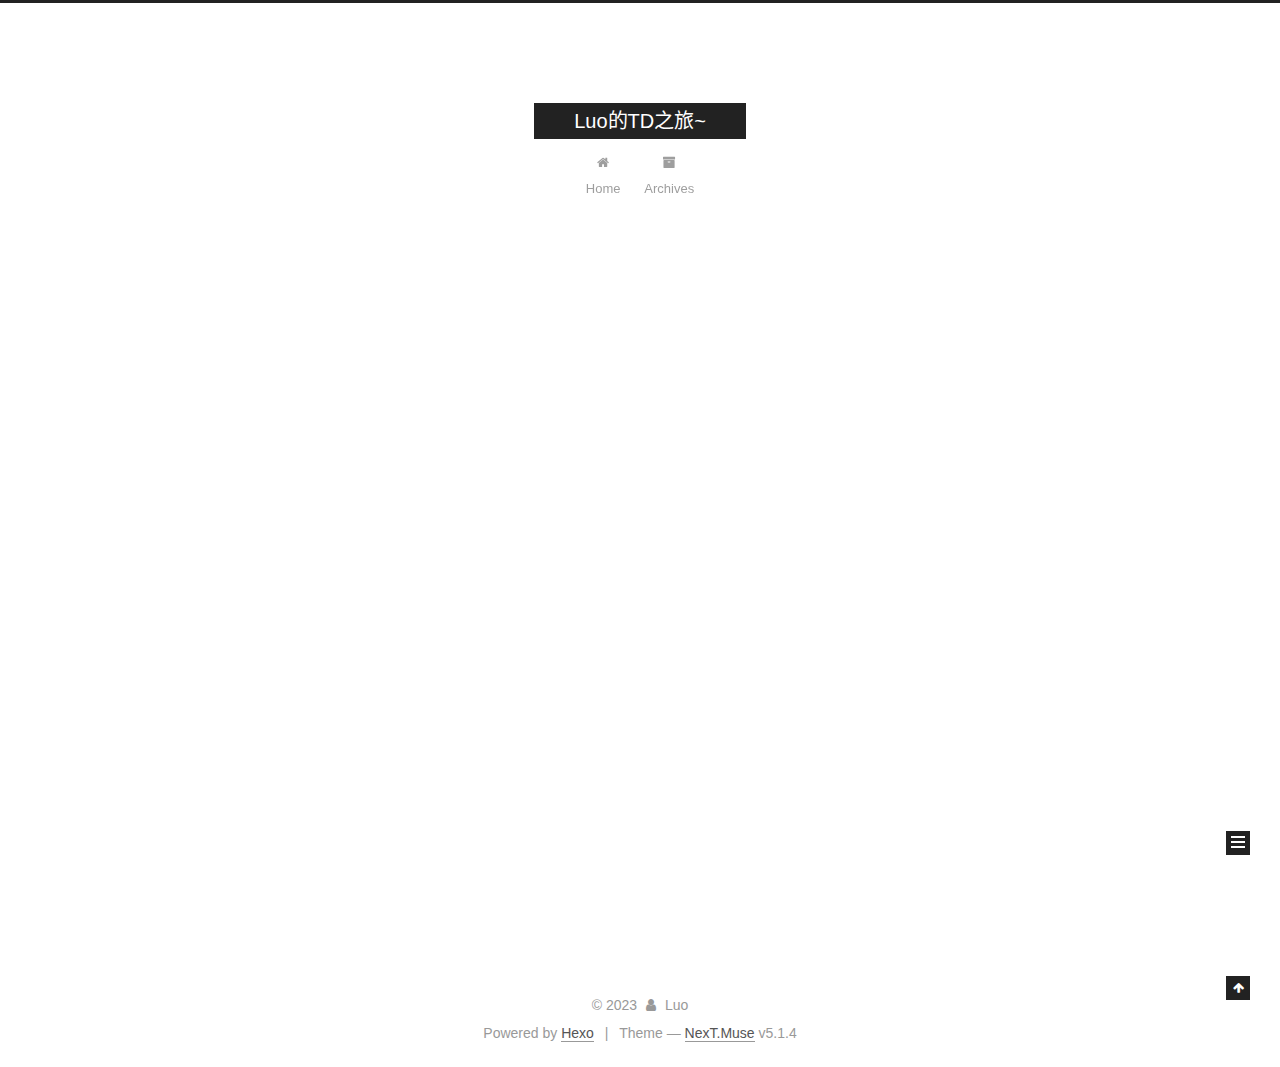
<file: index.html>
<!DOCTYPE html>



  


<html class="theme-next muse use-motion" lang="zh-CN">
<head>
  <meta charset="UTF-8"/>
<meta http-equiv="X-UA-Compatible" content="IE=edge" />
<meta name="viewport" content="width=device-width, initial-scale=1, maximum-scale=1"/>
<meta name="theme-color" content="#222">









<meta http-equiv="Cache-Control" content="no-transform" />
<meta http-equiv="Cache-Control" content="no-siteapp" />
















  
  
  <link href="/lib/fancybox/source/jquery.fancybox.css?v=2.1.5" rel="stylesheet" type="text/css" />







<link href="/lib/font-awesome/css/font-awesome.min.css?v=4.6.2" rel="stylesheet" type="text/css" />

<link href="/css/main.css?v=5.1.4" rel="stylesheet" type="text/css" />


  <link rel="apple-touch-icon" sizes="180x180" href="/images/apple-touch-icon-next.png?v=5.1.4">


  <link rel="icon" type="image/png" sizes="32x32" href="/images/favicon-32x32-next.png?v=5.1.4">


  <link rel="icon" type="image/png" sizes="16x16" href="/images/favicon-16x16-next.png?v=5.1.4">


  <link rel="mask-icon" href="/images/logo.svg?v=5.1.4" color="#222">





  <meta name="keywords" content="Hexo, NexT" />





  <link rel="alternate" href="/atom.xml" title="Luo的TD之旅~" type="application/atom+xml" />






<meta property="og:type" content="website">
<meta property="og:title" content="Luo的TD之旅~">
<meta property="og:url" content="http://example.com/index.html">
<meta property="og:site_name" content="Luo的TD之旅~">
<meta property="og:locale" content="zh_CN">
<meta property="article:author" content="Luo">
<meta name="twitter:card" content="summary">



<script type="text/javascript" id="hexo.configurations">
  var NexT = window.NexT || {};
  var CONFIG = {
    root: '',
    scheme: 'Muse',
    version: '5.1.4',
    sidebar: {"position":"left","display":"post","offset":12,"b2t":false,"scrollpercent":false,"onmobile":false},
    fancybox: true,
    tabs: true,
    motion: {"enable":true,"async":false,"transition":{"post_block":"fadeIn","post_header":"slideDownIn","post_body":"slideDownIn","coll_header":"slideLeftIn","sidebar":"slideUpIn"}},
    duoshuo: {
      userId: '0',
      author: 'Author'
    },
    algolia: {
      applicationID: '',
      apiKey: '',
      indexName: '',
      hits: {"per_page":10},
      labels: {"input_placeholder":"Search for Posts","hits_empty":"We didn't find any results for the search: ${query}","hits_stats":"${hits} results found in ${time} ms"}
    }
  };
</script>



  <link rel="canonical" href="http://example.com/"/>





  <title>Luo的TD之旅~</title>
  








<meta name="generator" content="Hexo 6.3.0"></head>

<body itemscope itemtype="http://schema.org/WebPage" lang="zh-CN">

  
  
    
  

  <div class="container sidebar-position-left 
  page-home">
    <div class="headband"></div>

    <header id="header" class="header" itemscope itemtype="http://schema.org/WPHeader">
      <div class="header-inner"><div class="site-brand-wrapper">
  <div class="site-meta ">
    

    <div class="custom-logo-site-title">
      <a href="/"  class="brand" rel="start">
        <span class="logo-line-before"><i></i></span>
        <span class="site-title">Luo的TD之旅~</span>
        <span class="logo-line-after"><i></i></span>
      </a>
    </div>
      
        <p class="site-subtitle"></p>
      
  </div>

  <div class="site-nav-toggle">
    <button>
      <span class="btn-bar"></span>
      <span class="btn-bar"></span>
      <span class="btn-bar"></span>
    </button>
  </div>
</div>

<nav class="site-nav">
  

  
    <ul id="menu" class="menu">
      
        
        <li class="menu-item menu-item-home">
          <a href="/" rel="section">
            
              <i class="menu-item-icon fa fa-fw fa-home"></i> <br />
            
            Home
          </a>
        </li>
      
        
        <li class="menu-item menu-item-archives">
          <a href="/archives/" rel="section">
            
              <i class="menu-item-icon fa fa-fw fa-archive"></i> <br />
            
            Archives
          </a>
        </li>
      

      
    </ul>
  

  
</nav>



 </div>
    </header>

    <main id="main" class="main">
      <div class="main-inner">
        <div class="content-wrap">
          <div id="content" class="content">
            
  <section id="posts" class="posts-expand">
    
      

  

  
  
  

  <article class="post post-type-normal" itemscope itemtype="http://schema.org/Article">
  
  
  
  <div class="post-block">
    <link itemprop="mainEntityOfPage" href="http://example.com/2023/04/15/%E8%89%B2%E5%BD%A9%E7%A9%BA%E9%97%B4/">

    <span hidden itemprop="author" itemscope itemtype="http://schema.org/Person">
      <meta itemprop="name" content="">
      <meta itemprop="description" content="">
      <meta itemprop="image" content="/images/avatar.gif">
    </span>

    <span hidden itemprop="publisher" itemscope itemtype="http://schema.org/Organization">
      <meta itemprop="name" content="Luo的TD之旅~">
    </span>

    
      <header class="post-header">

        
        
          <h1 class="post-title" itemprop="name headline">
                
                <a class="post-title-link" href="/2023/04/15/%E8%89%B2%E5%BD%A9%E7%A9%BA%E9%97%B4/" itemprop="url">色彩空间</a></h1>
        

        <div class="post-meta">
          <span class="post-time">
            
              <span class="post-meta-item-icon">
                <i class="fa fa-calendar-o"></i>
              </span>
              
                <span class="post-meta-item-text">Posted on</span>
              
              <time title="Post created" itemprop="dateCreated datePublished" datetime="2023-04-15T14:09:40+08:00">
                2023-04-15
              </time>
            

            

            
          </span>

          
            <span class="post-category" >
            
              <span class="post-meta-divider">|</span>
            
              <span class="post-meta-item-icon">
                <i class="fa fa-folder-o"></i>
              </span>
              
                <span class="post-meta-item-text">In</span>
              
              
                <span itemprop="about" itemscope itemtype="http://schema.org/Thing">
                  <a href="/categories/Pipeline/" itemprop="url" rel="index">
                    <span itemprop="name">Pipeline</span>
                  </a>
                </span>

                
                
              
            </span>
          

          
            
          

          
          

          

          

          

        </div>
      </header>
    

    
    
    
    <div class="post-body" itemprop="articleBody">

      
      

      
        
          <p>本篇文章介绍了 个人对色彩空间的一些理解、制作流程中色彩空间的管理与设置、以及一些软件具体相关的设置</p>
          <!--noindex-->
          <div class="post-button text-center">
            <a class="btn" href="/2023/04/15/%E8%89%B2%E5%BD%A9%E7%A9%BA%E9%97%B4/#more" rel="contents">
              Read more &raquo;
            </a>
          </div>
          <!--/noindex-->
        
      
    </div>
    
    
    

    

    

    

    <footer class="post-footer">
      

      

      

      
      
        <div class="post-eof"></div>
      
    </footer>
  </div>
  
  
  
  </article>


    
      

  

  
  
  

  <article class="post post-type-normal" itemscope itemtype="http://schema.org/Article">
  
  
  
  <div class="post-block">
    <link itemprop="mainEntityOfPage" href="http://example.com/2023/04/11/%E5%85%B3%E4%BA%8EHoudini%E7%9A%84Python%E7%8E%AF%E5%A2%83%E7%9A%84%E6%90%AD%E5%BB%BA/">

    <span hidden itemprop="author" itemscope itemtype="http://schema.org/Person">
      <meta itemprop="name" content="">
      <meta itemprop="description" content="">
      <meta itemprop="image" content="/images/avatar.gif">
    </span>

    <span hidden itemprop="publisher" itemscope itemtype="http://schema.org/Organization">
      <meta itemprop="name" content="Luo的TD之旅~">
    </span>

    
      <header class="post-header">

        
        
          <h1 class="post-title" itemprop="name headline">
                
                <a class="post-title-link" href="/2023/04/11/%E5%85%B3%E4%BA%8EHoudini%E7%9A%84Python%E7%8E%AF%E5%A2%83%E7%9A%84%E6%90%AD%E5%BB%BA/" itemprop="url">关于Houdini的Python环境的搭建</a></h1>
        

        <div class="post-meta">
          <span class="post-time">
            
              <span class="post-meta-item-icon">
                <i class="fa fa-calendar-o"></i>
              </span>
              
                <span class="post-meta-item-text">Posted on</span>
              
              <time title="Post created" itemprop="dateCreated datePublished" datetime="2023-04-11T23:06:00+08:00">
                2023-04-11
              </time>
            

            

            
          </span>

          
            <span class="post-category" >
            
              <span class="post-meta-divider">|</span>
            
              <span class="post-meta-item-icon">
                <i class="fa fa-folder-o"></i>
              </span>
              
                <span class="post-meta-item-text">In</span>
              
              
                <span itemprop="about" itemscope itemtype="http://schema.org/Thing">
                  <a href="/categories/Houdini/" itemprop="url" rel="index">
                    <span itemprop="name">Houdini</span>
                  </a>
                </span>

                
                
                  , 
                
              
                <span itemprop="about" itemscope itemtype="http://schema.org/Thing">
                  <a href="/categories/Houdini/Houdini-Python/" itemprop="url" rel="index">
                    <span itemprop="name">Houdini Python</span>
                  </a>
                </span>

                
                
              
            </span>
          

          
            
          

          
          

          

          

          

        </div>
      </header>
    

    
    
    
    <div class="post-body" itemprop="articleBody">

      
      

      
        
          <p>本篇文章具体写了VSCode以及PyCharm配置Houdini、vex环境 以及代码自动补全相关的内容…</p>
          <!--noindex-->
          <div class="post-button text-center">
            <a class="btn" href="/2023/04/11/%E5%85%B3%E4%BA%8EHoudini%E7%9A%84Python%E7%8E%AF%E5%A2%83%E7%9A%84%E6%90%AD%E5%BB%BA/#more" rel="contents">
              Read more &raquo;
            </a>
          </div>
          <!--/noindex-->
        
      
    </div>
    
    
    

    

    

    

    <footer class="post-footer">
      

      

      

      
      
        <div class="post-eof"></div>
      
    </footer>
  </div>
  
  
  
  </article>


    
  </section>

  


          </div>
          


          

        </div>
        
          
  
  <div class="sidebar-toggle">
    <div class="sidebar-toggle-line-wrap">
      <span class="sidebar-toggle-line sidebar-toggle-line-first"></span>
      <span class="sidebar-toggle-line sidebar-toggle-line-middle"></span>
      <span class="sidebar-toggle-line sidebar-toggle-line-last"></span>
    </div>
  </div>

  <aside id="sidebar" class="sidebar">
    
    <div class="sidebar-inner">

      

      

      <section class="site-overview-wrap sidebar-panel sidebar-panel-active">
        <div class="site-overview">
          <div class="site-author motion-element" itemprop="author" itemscope itemtype="http://schema.org/Person">
            
              <p class="site-author-name" itemprop="name"></p>
              <p class="site-description motion-element" itemprop="description"></p>
          </div>

          <nav class="site-state motion-element">

            
              <div class="site-state-item site-state-posts">
              
                <a href="/archives/%7C%7C%20archive">
              
                  <span class="site-state-item-count">2</span>
                  <span class="site-state-item-name">posts</span>
                </a>
              </div>
            

            
              
              
              <div class="site-state-item site-state-categories">
                
                  <span class="site-state-item-count">3</span>
                  <span class="site-state-item-name">categories</span>
                
              </div>
            

            
              
              
              <div class="site-state-item site-state-tags">
                
                  <span class="site-state-item-count">2</span>
                  <span class="site-state-item-name">tags</span>
                
              </div>
            

          </nav>

          
            <div class="feed-link motion-element">
              <a href="/atom.xml" rel="alternate">
                <i class="fa fa-rss"></i>
                RSS
              </a>
            </div>
          

          
            <div class="links-of-author motion-element">
                
                  <span class="links-of-author-item">
                    <a href="https://github.com/ACE199704" target="_blank" title="GitHub">
                      
                        <i class="fa fa-fw fa-github"></i>GitHub</a>
                  </span>
                
                  <span class="links-of-author-item">
                    <a href="ace199704@icloud.com" target="_blank" title="E-Mail">
                      
                        <i class="fa fa-fw fa-envelope"></i>E-Mail</a>
                  </span>
                
                  <span class="links-of-author-item">
                    <a href="Ace199704" target="_blank" title="WeiChat">
                      
                        <i class="fa fa-fw fa-phone"></i>WeiChat</a>
                  </span>
                
            </div>
          

          
          

          
          

          

        </div>
      </section>

      

      

    </div>
  </aside>


        
      </div>
    </main>

    <footer id="footer" class="footer">
      <div class="footer-inner">
        <div class="copyright">&copy; <span itemprop="copyrightYear">2023</span>
  <span class="with-love">
    <i class="fa fa-user"></i>
  </span>
  <span class="author" itemprop="copyrightHolder">Luo</span>

  
</div>


  <div class="powered-by">Powered by <a class="theme-link" target="_blank" href="https://hexo.io">Hexo</a></div>



  <span class="post-meta-divider">|</span>



  <div class="theme-info">Theme &mdash; <a class="theme-link" target="_blank" href="https://github.com/iissnan/hexo-theme-next">NexT.Muse</a> v5.1.4</div>




        







        
      </div>
    </footer>

    
      <div class="back-to-top">
        <i class="fa fa-arrow-up"></i>
        
      </div>
    

    

  </div>

  

<script type="text/javascript">
  if (Object.prototype.toString.call(window.Promise) !== '[object Function]') {
    window.Promise = null;
  }
</script>









  












  
  
    <script type="text/javascript" src="/lib/jquery/index.js?v=2.1.3"></script>
  

  
  
    <script type="text/javascript" src="/lib/fastclick/lib/fastclick.min.js?v=1.0.6"></script>
  

  
  
    <script type="text/javascript" src="/lib/jquery_lazyload/jquery.lazyload.js?v=1.9.7"></script>
  

  
  
    <script type="text/javascript" src="/lib/velocity/velocity.min.js?v=1.2.1"></script>
  

  
  
    <script type="text/javascript" src="/lib/velocity/velocity.ui.min.js?v=1.2.1"></script>
  

  
  
    <script type="text/javascript" src="/lib/fancybox/source/jquery.fancybox.pack.js?v=2.1.5"></script>
  


  


  <script type="text/javascript" src="/js/src/utils.js?v=5.1.4"></script>

  <script type="text/javascript" src="/js/src/motion.js?v=5.1.4"></script>



  
  

  

  


  <script type="text/javascript" src="/js/src/bootstrap.js?v=5.1.4"></script>



  


  




	





  





  












  





  

  

  

  
  

  

  

  

</body>
</html>
</file>
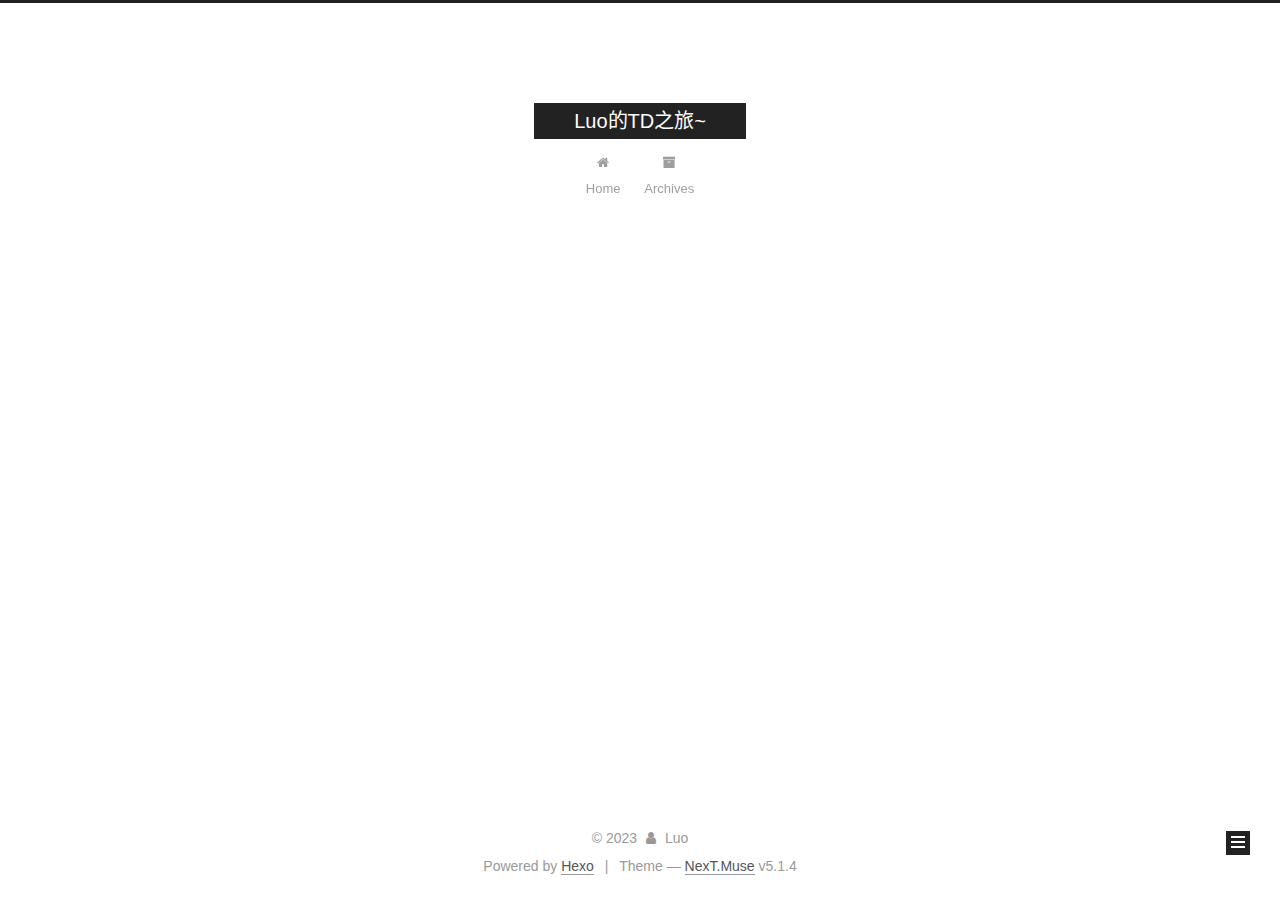
<file: archives/index.html>
<!DOCTYPE html>



  


<html class="theme-next muse use-motion" lang="zh-CN">
<head>
  <meta charset="UTF-8"/>
<meta http-equiv="X-UA-Compatible" content="IE=edge" />
<meta name="viewport" content="width=device-width, initial-scale=1, maximum-scale=1"/>
<meta name="theme-color" content="#222">









<meta http-equiv="Cache-Control" content="no-transform" />
<meta http-equiv="Cache-Control" content="no-siteapp" />
















  
  
  <link href="/lib/fancybox/source/jquery.fancybox.css?v=2.1.5" rel="stylesheet" type="text/css" />







<link href="/lib/font-awesome/css/font-awesome.min.css?v=4.6.2" rel="stylesheet" type="text/css" />

<link href="/css/main.css?v=5.1.4" rel="stylesheet" type="text/css" />


  <link rel="apple-touch-icon" sizes="180x180" href="/images/apple-touch-icon-next.png?v=5.1.4">


  <link rel="icon" type="image/png" sizes="32x32" href="/images/favicon-32x32-next.png?v=5.1.4">


  <link rel="icon" type="image/png" sizes="16x16" href="/images/favicon-16x16-next.png?v=5.1.4">


  <link rel="mask-icon" href="/images/logo.svg?v=5.1.4" color="#222">





  <meta name="keywords" content="Hexo, NexT" />





  <link rel="alternate" href="/atom.xml" title="Luo的TD之旅~" type="application/atom+xml" />






<meta property="og:type" content="website">
<meta property="og:title" content="Luo的TD之旅~">
<meta property="og:url" content="http://example.com/archives/index.html">
<meta property="og:site_name" content="Luo的TD之旅~">
<meta property="og:locale" content="zh_CN">
<meta property="article:author" content="Luo">
<meta name="twitter:card" content="summary">



<script type="text/javascript" id="hexo.configurations">
  var NexT = window.NexT || {};
  var CONFIG = {
    root: '',
    scheme: 'Muse',
    version: '5.1.4',
    sidebar: {"position":"left","display":"post","offset":12,"b2t":false,"scrollpercent":false,"onmobile":false},
    fancybox: true,
    tabs: true,
    motion: {"enable":true,"async":false,"transition":{"post_block":"fadeIn","post_header":"slideDownIn","post_body":"slideDownIn","coll_header":"slideLeftIn","sidebar":"slideUpIn"}},
    duoshuo: {
      userId: '0',
      author: 'Author'
    },
    algolia: {
      applicationID: '',
      apiKey: '',
      indexName: '',
      hits: {"per_page":10},
      labels: {"input_placeholder":"Search for Posts","hits_empty":"We didn't find any results for the search: ${query}","hits_stats":"${hits} results found in ${time} ms"}
    }
  };
</script>



  <link rel="canonical" href="http://example.com/archives/"/>





  <title>Archive | Luo的TD之旅~</title>
  








<meta name="generator" content="Hexo 6.3.0"></head>

<body itemscope itemtype="http://schema.org/WebPage" lang="zh-CN">

  
  
    
  

  <div class="container sidebar-position-left page-archive">
    <div class="headband"></div>

    <header id="header" class="header" itemscope itemtype="http://schema.org/WPHeader">
      <div class="header-inner"><div class="site-brand-wrapper">
  <div class="site-meta ">
    

    <div class="custom-logo-site-title">
      <a href="/"  class="brand" rel="start">
        <span class="logo-line-before"><i></i></span>
        <span class="site-title">Luo的TD之旅~</span>
        <span class="logo-line-after"><i></i></span>
      </a>
    </div>
      
        <p class="site-subtitle"></p>
      
  </div>

  <div class="site-nav-toggle">
    <button>
      <span class="btn-bar"></span>
      <span class="btn-bar"></span>
      <span class="btn-bar"></span>
    </button>
  </div>
</div>

<nav class="site-nav">
  

  
    <ul id="menu" class="menu">
      
        
        <li class="menu-item menu-item-home">
          <a href="/" rel="section">
            
              <i class="menu-item-icon fa fa-fw fa-home"></i> <br />
            
            Home
          </a>
        </li>
      
        
        <li class="menu-item menu-item-archives">
          <a href="/archives/" rel="section">
            
              <i class="menu-item-icon fa fa-fw fa-archive"></i> <br />
            
            Archives
          </a>
        </li>
      

      
    </ul>
  

  
</nav>



 </div>
    </header>

    <main id="main" class="main">
      <div class="main-inner">
        <div class="content-wrap">
          <div id="content" class="content">
            

  
  
  
  <div class="post-block archive">
    <div id="posts" class="posts-collapse">
      <span class="archive-move-on"></span>

      <span class="archive-page-counter">
        
        
        
          
        
        Um..! 3 posts in total. Keep on posting.
      </span>

      

        
        
        

        
          
          <div class="collection-title">
            <h1 class="archive-year" id="archive-year-2023">2023</h1>
          </div>
        
        

        

  <article class="post post-type-normal" itemscope itemtype="http://schema.org/Article">
    <header class="post-header">

      <h2 class="post-title">
        
            <a class="post-title-link" href="/2023/04/23/bat%E6%96%87%E4%BB%B6%E7%9A%84%E7%BC%96%E5%86%99/" itemprop="url">
              
                <span itemprop="name">bat文件的编写</span>
              
            </a>
        
      </h2>

      <div class="post-meta">
        <time class="post-time" itemprop="dateCreated"
              datetime="2023-04-23T23:47:13+08:00"
              content="2023-04-23" >
          04-23
        </time>
      </div>

    </header>
  </article>



      

        
        
        

        
        

        

  <article class="post post-type-normal" itemscope itemtype="http://schema.org/Article">
    <header class="post-header">

      <h2 class="post-title">
        
            <a class="post-title-link" href="/2023/04/15/%E8%89%B2%E5%BD%A9%E7%A9%BA%E9%97%B4/" itemprop="url">
              
                <span itemprop="name">色彩空间</span>
              
            </a>
        
      </h2>

      <div class="post-meta">
        <time class="post-time" itemprop="dateCreated"
              datetime="2023-04-15T14:09:40+08:00"
              content="2023-04-15" >
          04-15
        </time>
      </div>

    </header>
  </article>



      

        
        
        

        
        

        

  <article class="post post-type-normal" itemscope itemtype="http://schema.org/Article">
    <header class="post-header">

      <h2 class="post-title">
        
            <a class="post-title-link" href="/2023/04/11/%E5%85%B3%E4%BA%8EHoudini%E7%9A%84Python%E7%8E%AF%E5%A2%83%E7%9A%84%E6%90%AD%E5%BB%BA/" itemprop="url">
              
                <span itemprop="name">关于Houdini的Python环境的搭建</span>
              
            </a>
        
      </h2>

      <div class="post-meta">
        <time class="post-time" itemprop="dateCreated"
              datetime="2023-04-11T23:06:00+08:00"
              content="2023-04-11" >
          04-11
        </time>
      </div>

    </header>
  </article>



      

    </div>
  </div>
  
  
  

  



          </div>
          


          

        </div>
        
          
  
  <div class="sidebar-toggle">
    <div class="sidebar-toggle-line-wrap">
      <span class="sidebar-toggle-line sidebar-toggle-line-first"></span>
      <span class="sidebar-toggle-line sidebar-toggle-line-middle"></span>
      <span class="sidebar-toggle-line sidebar-toggle-line-last"></span>
    </div>
  </div>

  <aside id="sidebar" class="sidebar">
    
    <div class="sidebar-inner">

      

      

      <section class="site-overview-wrap sidebar-panel sidebar-panel-active">
        <div class="site-overview">
          <div class="site-author motion-element" itemprop="author" itemscope itemtype="http://schema.org/Person">
            
              <p class="site-author-name" itemprop="name"></p>
              <p class="site-description motion-element" itemprop="description"></p>
          </div>

          <nav class="site-state motion-element">

            
              <div class="site-state-item site-state-posts">
              
                <a href="/archives/%7C%7C%20archive">
              
                  <span class="site-state-item-count">3</span>
                  <span class="site-state-item-name">posts</span>
                </a>
              </div>
            

            
              
              
              <div class="site-state-item site-state-categories">
                
                  <span class="site-state-item-count">3</span>
                  <span class="site-state-item-name">categories</span>
                
              </div>
            

            
              
              
              <div class="site-state-item site-state-tags">
                
                  <span class="site-state-item-count">2</span>
                  <span class="site-state-item-name">tags</span>
                
              </div>
            

          </nav>

          
            <div class="feed-link motion-element">
              <a href="/atom.xml" rel="alternate">
                <i class="fa fa-rss"></i>
                RSS
              </a>
            </div>
          

          
            <div class="links-of-author motion-element">
                
                  <span class="links-of-author-item">
                    <a href="https://github.com/ACE199704" target="_blank" title="GitHub">
                      
                        <i class="fa fa-fw fa-github"></i>GitHub</a>
                  </span>
                
                  <span class="links-of-author-item">
                    <a href="ace199704@icloud.com" target="_blank" title="E-Mail">
                      
                        <i class="fa fa-fw fa-envelope"></i>E-Mail</a>
                  </span>
                
                  <span class="links-of-author-item">
                    <a href="Ace199704" target="_blank" title="WeiChat">
                      
                        <i class="fa fa-fw fa-phone"></i>WeiChat</a>
                  </span>
                
            </div>
          

          
          

          
          

          

        </div>
      </section>

      

      

    </div>
  </aside>


        
      </div>
    </main>

    <footer id="footer" class="footer">
      <div class="footer-inner">
        <div class="copyright">&copy; <span itemprop="copyrightYear">2023</span>
  <span class="with-love">
    <i class="fa fa-user"></i>
  </span>
  <span class="author" itemprop="copyrightHolder">Luo</span>

  
</div>


  <div class="powered-by">Powered by <a class="theme-link" target="_blank" href="https://hexo.io">Hexo</a></div>



  <span class="post-meta-divider">|</span>



  <div class="theme-info">Theme &mdash; <a class="theme-link" target="_blank" href="https://github.com/iissnan/hexo-theme-next">NexT.Muse</a> v5.1.4</div>




        







        
      </div>
    </footer>

    
      <div class="back-to-top">
        <i class="fa fa-arrow-up"></i>
        
      </div>
    

    

  </div>

  

<script type="text/javascript">
  if (Object.prototype.toString.call(window.Promise) !== '[object Function]') {
    window.Promise = null;
  }
</script>









  












  
  
    <script type="text/javascript" src="/lib/jquery/index.js?v=2.1.3"></script>
  

  
  
    <script type="text/javascript" src="/lib/fastclick/lib/fastclick.min.js?v=1.0.6"></script>
  

  
  
    <script type="text/javascript" src="/lib/jquery_lazyload/jquery.lazyload.js?v=1.9.7"></script>
  

  
  
    <script type="text/javascript" src="/lib/velocity/velocity.min.js?v=1.2.1"></script>
  

  
  
    <script type="text/javascript" src="/lib/velocity/velocity.ui.min.js?v=1.2.1"></script>
  

  
  
    <script type="text/javascript" src="/lib/fancybox/source/jquery.fancybox.pack.js?v=2.1.5"></script>
  


  


  <script type="text/javascript" src="/js/src/utils.js?v=5.1.4"></script>

  <script type="text/javascript" src="/js/src/motion.js?v=5.1.4"></script>



  
  

  

  


  <script type="text/javascript" src="/js/src/bootstrap.js?v=5.1.4"></script>



  


  




	





  





  












  





  

  

  

  
  

  

  

  

</body>
</html>
</file>
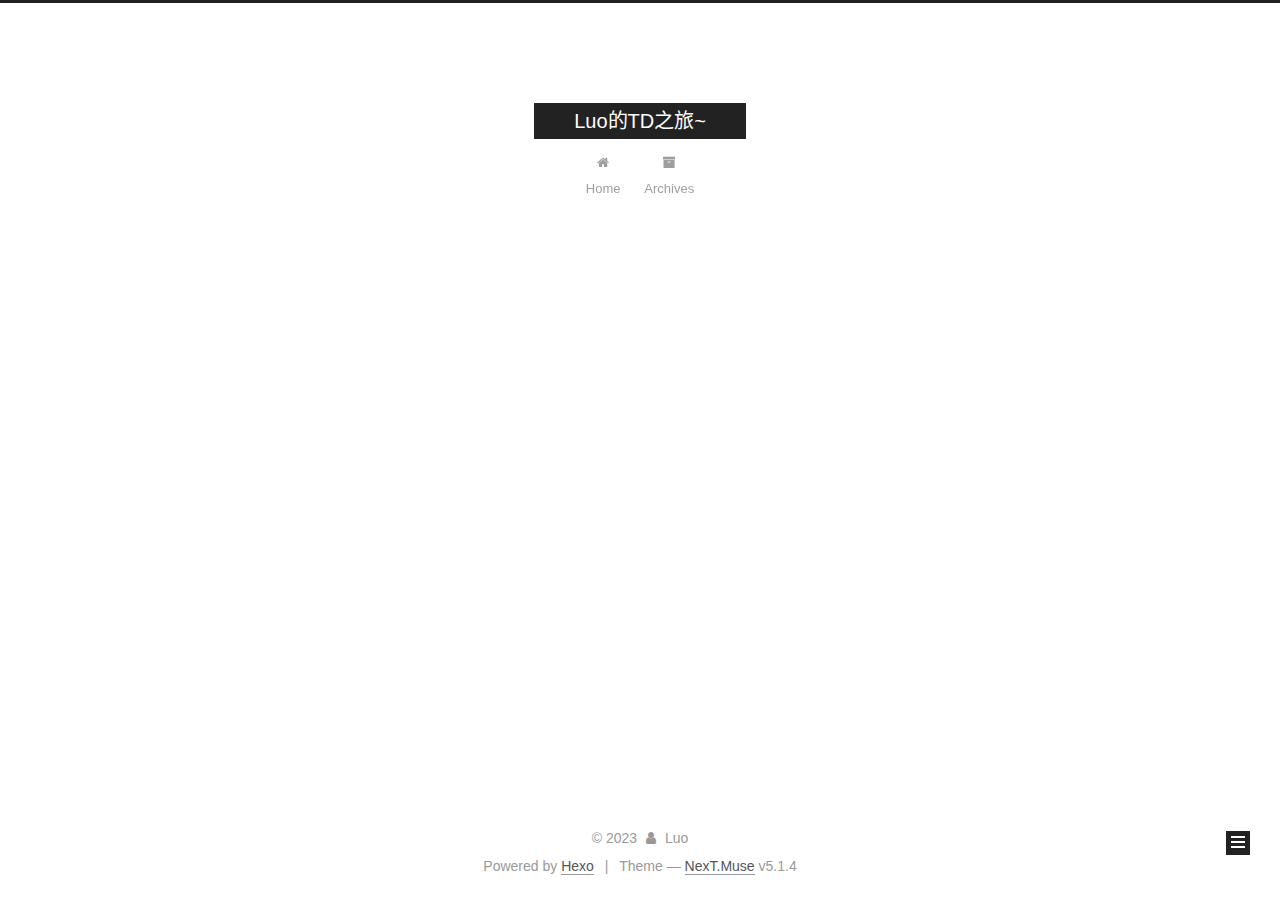
<file: archives/2023/index.html>
<!DOCTYPE html>



  


<html class="theme-next muse use-motion" lang="zh-CN">
<head>
  <meta charset="UTF-8"/>
<meta http-equiv="X-UA-Compatible" content="IE=edge" />
<meta name="viewport" content="width=device-width, initial-scale=1, maximum-scale=1"/>
<meta name="theme-color" content="#222">









<meta http-equiv="Cache-Control" content="no-transform" />
<meta http-equiv="Cache-Control" content="no-siteapp" />
















  
  
  <link href="/lib/fancybox/source/jquery.fancybox.css?v=2.1.5" rel="stylesheet" type="text/css" />







<link href="/lib/font-awesome/css/font-awesome.min.css?v=4.6.2" rel="stylesheet" type="text/css" />

<link href="/css/main.css?v=5.1.4" rel="stylesheet" type="text/css" />


  <link rel="apple-touch-icon" sizes="180x180" href="/images/apple-touch-icon-next.png?v=5.1.4">


  <link rel="icon" type="image/png" sizes="32x32" href="/images/favicon-32x32-next.png?v=5.1.4">


  <link rel="icon" type="image/png" sizes="16x16" href="/images/favicon-16x16-next.png?v=5.1.4">


  <link rel="mask-icon" href="/images/logo.svg?v=5.1.4" color="#222">





  <meta name="keywords" content="Hexo, NexT" />





  <link rel="alternate" href="/atom.xml" title="Luo的TD之旅~" type="application/atom+xml" />






<meta property="og:type" content="website">
<meta property="og:title" content="Luo的TD之旅~">
<meta property="og:url" content="http://example.com/archives/2023/index.html">
<meta property="og:site_name" content="Luo的TD之旅~">
<meta property="og:locale" content="zh_CN">
<meta property="article:author" content="Luo">
<meta name="twitter:card" content="summary">



<script type="text/javascript" id="hexo.configurations">
  var NexT = window.NexT || {};
  var CONFIG = {
    root: '',
    scheme: 'Muse',
    version: '5.1.4',
    sidebar: {"position":"left","display":"post","offset":12,"b2t":false,"scrollpercent":false,"onmobile":false},
    fancybox: true,
    tabs: true,
    motion: {"enable":true,"async":false,"transition":{"post_block":"fadeIn","post_header":"slideDownIn","post_body":"slideDownIn","coll_header":"slideLeftIn","sidebar":"slideUpIn"}},
    duoshuo: {
      userId: '0',
      author: 'Author'
    },
    algolia: {
      applicationID: '',
      apiKey: '',
      indexName: '',
      hits: {"per_page":10},
      labels: {"input_placeholder":"Search for Posts","hits_empty":"We didn't find any results for the search: ${query}","hits_stats":"${hits} results found in ${time} ms"}
    }
  };
</script>



  <link rel="canonical" href="http://example.com/archives/2023/"/>





  <title>Archive | Luo的TD之旅~</title>
  








<meta name="generator" content="Hexo 6.3.0"></head>

<body itemscope itemtype="http://schema.org/WebPage" lang="zh-CN">

  
  
    
  

  <div class="container sidebar-position-left page-archive">
    <div class="headband"></div>

    <header id="header" class="header" itemscope itemtype="http://schema.org/WPHeader">
      <div class="header-inner"><div class="site-brand-wrapper">
  <div class="site-meta ">
    

    <div class="custom-logo-site-title">
      <a href="/"  class="brand" rel="start">
        <span class="logo-line-before"><i></i></span>
        <span class="site-title">Luo的TD之旅~</span>
        <span class="logo-line-after"><i></i></span>
      </a>
    </div>
      
        <p class="site-subtitle"></p>
      
  </div>

  <div class="site-nav-toggle">
    <button>
      <span class="btn-bar"></span>
      <span class="btn-bar"></span>
      <span class="btn-bar"></span>
    </button>
  </div>
</div>

<nav class="site-nav">
  

  
    <ul id="menu" class="menu">
      
        
        <li class="menu-item menu-item-home">
          <a href="/" rel="section">
            
              <i class="menu-item-icon fa fa-fw fa-home"></i> <br />
            
            Home
          </a>
        </li>
      
        
        <li class="menu-item menu-item-archives">
          <a href="/archives/" rel="section">
            
              <i class="menu-item-icon fa fa-fw fa-archive"></i> <br />
            
            Archives
          </a>
        </li>
      

      
    </ul>
  

  
</nav>



 </div>
    </header>

    <main id="main" class="main">
      <div class="main-inner">
        <div class="content-wrap">
          <div id="content" class="content">
            

  
  
  
  <div class="post-block archive">
    <div id="posts" class="posts-collapse">
      <span class="archive-move-on"></span>

      <span class="archive-page-counter">
        
        
        
          
        
        Um..! 3 posts in total. Keep on posting.
      </span>

      

        
        
        

        
          
          <div class="collection-title">
            <h1 class="archive-year" id="archive-year-2023">2023</h1>
          </div>
        
        

        

  <article class="post post-type-normal" itemscope itemtype="http://schema.org/Article">
    <header class="post-header">

      <h2 class="post-title">
        
            <a class="post-title-link" href="/2023/04/23/bat%E6%96%87%E4%BB%B6%E7%9A%84%E7%BC%96%E5%86%99/" itemprop="url">
              
                <span itemprop="name">bat文件的编写</span>
              
            </a>
        
      </h2>

      <div class="post-meta">
        <time class="post-time" itemprop="dateCreated"
              datetime="2023-04-23T23:47:13+08:00"
              content="2023-04-23" >
          04-23
        </time>
      </div>

    </header>
  </article>



      

        
        
        

        
        

        

  <article class="post post-type-normal" itemscope itemtype="http://schema.org/Article">
    <header class="post-header">

      <h2 class="post-title">
        
            <a class="post-title-link" href="/2023/04/15/%E8%89%B2%E5%BD%A9%E7%A9%BA%E9%97%B4/" itemprop="url">
              
                <span itemprop="name">色彩空间</span>
              
            </a>
        
      </h2>

      <div class="post-meta">
        <time class="post-time" itemprop="dateCreated"
              datetime="2023-04-15T14:09:40+08:00"
              content="2023-04-15" >
          04-15
        </time>
      </div>

    </header>
  </article>



      

        
        
        

        
        

        

  <article class="post post-type-normal" itemscope itemtype="http://schema.org/Article">
    <header class="post-header">

      <h2 class="post-title">
        
            <a class="post-title-link" href="/2023/04/11/%E5%85%B3%E4%BA%8EHoudini%E7%9A%84Python%E7%8E%AF%E5%A2%83%E7%9A%84%E6%90%AD%E5%BB%BA/" itemprop="url">
              
                <span itemprop="name">关于Houdini的Python环境的搭建</span>
              
            </a>
        
      </h2>

      <div class="post-meta">
        <time class="post-time" itemprop="dateCreated"
              datetime="2023-04-11T23:06:00+08:00"
              content="2023-04-11" >
          04-11
        </time>
      </div>

    </header>
  </article>



      

    </div>
  </div>
  
  
  

  



          </div>
          


          

        </div>
        
          
  
  <div class="sidebar-toggle">
    <div class="sidebar-toggle-line-wrap">
      <span class="sidebar-toggle-line sidebar-toggle-line-first"></span>
      <span class="sidebar-toggle-line sidebar-toggle-line-middle"></span>
      <span class="sidebar-toggle-line sidebar-toggle-line-last"></span>
    </div>
  </div>

  <aside id="sidebar" class="sidebar">
    
    <div class="sidebar-inner">

      

      

      <section class="site-overview-wrap sidebar-panel sidebar-panel-active">
        <div class="site-overview">
          <div class="site-author motion-element" itemprop="author" itemscope itemtype="http://schema.org/Person">
            
              <p class="site-author-name" itemprop="name"></p>
              <p class="site-description motion-element" itemprop="description"></p>
          </div>

          <nav class="site-state motion-element">

            
              <div class="site-state-item site-state-posts">
              
                <a href="/archives/%7C%7C%20archive">
              
                  <span class="site-state-item-count">3</span>
                  <span class="site-state-item-name">posts</span>
                </a>
              </div>
            

            
              
              
              <div class="site-state-item site-state-categories">
                
                  <span class="site-state-item-count">3</span>
                  <span class="site-state-item-name">categories</span>
                
              </div>
            

            
              
              
              <div class="site-state-item site-state-tags">
                
                  <span class="site-state-item-count">2</span>
                  <span class="site-state-item-name">tags</span>
                
              </div>
            

          </nav>

          
            <div class="feed-link motion-element">
              <a href="/atom.xml" rel="alternate">
                <i class="fa fa-rss"></i>
                RSS
              </a>
            </div>
          

          
            <div class="links-of-author motion-element">
                
                  <span class="links-of-author-item">
                    <a href="https://github.com/ACE199704" target="_blank" title="GitHub">
                      
                        <i class="fa fa-fw fa-github"></i>GitHub</a>
                  </span>
                
                  <span class="links-of-author-item">
                    <a href="ace199704@icloud.com" target="_blank" title="E-Mail">
                      
                        <i class="fa fa-fw fa-envelope"></i>E-Mail</a>
                  </span>
                
                  <span class="links-of-author-item">
                    <a href="Ace199704" target="_blank" title="WeiChat">
                      
                        <i class="fa fa-fw fa-phone"></i>WeiChat</a>
                  </span>
                
            </div>
          

          
          

          
          

          

        </div>
      </section>

      

      

    </div>
  </aside>


        
      </div>
    </main>

    <footer id="footer" class="footer">
      <div class="footer-inner">
        <div class="copyright">&copy; <span itemprop="copyrightYear">2023</span>
  <span class="with-love">
    <i class="fa fa-user"></i>
  </span>
  <span class="author" itemprop="copyrightHolder">Luo</span>

  
</div>


  <div class="powered-by">Powered by <a class="theme-link" target="_blank" href="https://hexo.io">Hexo</a></div>



  <span class="post-meta-divider">|</span>



  <div class="theme-info">Theme &mdash; <a class="theme-link" target="_blank" href="https://github.com/iissnan/hexo-theme-next">NexT.Muse</a> v5.1.4</div>




        







        
      </div>
    </footer>

    
      <div class="back-to-top">
        <i class="fa fa-arrow-up"></i>
        
      </div>
    

    

  </div>

  

<script type="text/javascript">
  if (Object.prototype.toString.call(window.Promise) !== '[object Function]') {
    window.Promise = null;
  }
</script>









  












  
  
    <script type="text/javascript" src="/lib/jquery/index.js?v=2.1.3"></script>
  

  
  
    <script type="text/javascript" src="/lib/fastclick/lib/fastclick.min.js?v=1.0.6"></script>
  

  
  
    <script type="text/javascript" src="/lib/jquery_lazyload/jquery.lazyload.js?v=1.9.7"></script>
  

  
  
    <script type="text/javascript" src="/lib/velocity/velocity.min.js?v=1.2.1"></script>
  

  
  
    <script type="text/javascript" src="/lib/velocity/velocity.ui.min.js?v=1.2.1"></script>
  

  
  
    <script type="text/javascript" src="/lib/fancybox/source/jquery.fancybox.pack.js?v=2.1.5"></script>
  


  


  <script type="text/javascript" src="/js/src/utils.js?v=5.1.4"></script>

  <script type="text/javascript" src="/js/src/motion.js?v=5.1.4"></script>



  
  

  

  


  <script type="text/javascript" src="/js/src/bootstrap.js?v=5.1.4"></script>



  


  




	





  





  












  





  

  

  

  
  

  

  

  

</body>
</html>
</file>
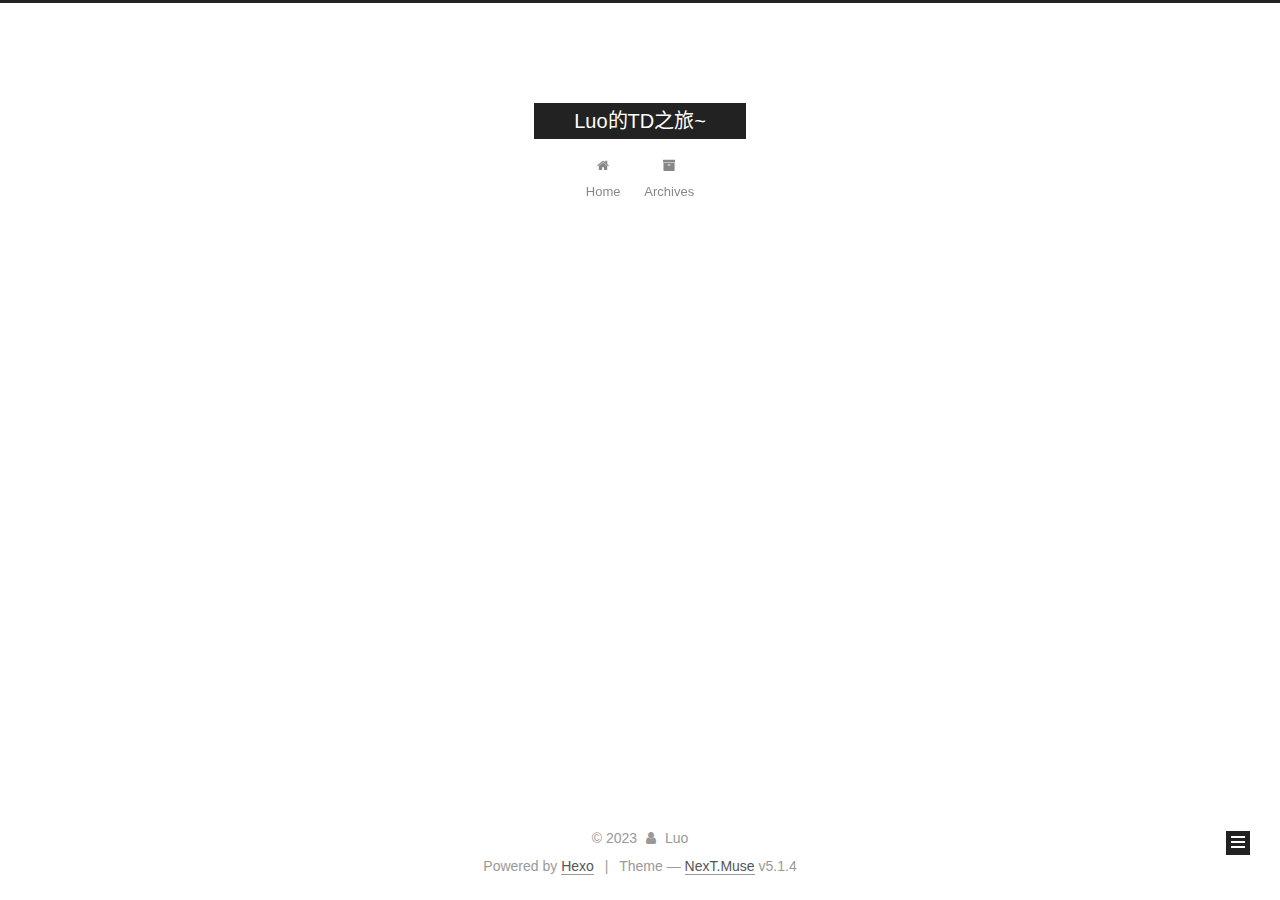
<file: categories/Houdini/index.html>
<!DOCTYPE html>



  


<html class="theme-next muse use-motion" lang="zh-CN">
<head>
  <meta charset="UTF-8"/>
<meta http-equiv="X-UA-Compatible" content="IE=edge" />
<meta name="viewport" content="width=device-width, initial-scale=1, maximum-scale=1"/>
<meta name="theme-color" content="#222">









<meta http-equiv="Cache-Control" content="no-transform" />
<meta http-equiv="Cache-Control" content="no-siteapp" />
















  
  
  <link href="/lib/fancybox/source/jquery.fancybox.css?v=2.1.5" rel="stylesheet" type="text/css" />







<link href="/lib/font-awesome/css/font-awesome.min.css?v=4.6.2" rel="stylesheet" type="text/css" />

<link href="/css/main.css?v=5.1.4" rel="stylesheet" type="text/css" />


  <link rel="apple-touch-icon" sizes="180x180" href="/images/apple-touch-icon-next.png?v=5.1.4">


  <link rel="icon" type="image/png" sizes="32x32" href="/images/favicon-32x32-next.png?v=5.1.4">


  <link rel="icon" type="image/png" sizes="16x16" href="/images/favicon-16x16-next.png?v=5.1.4">


  <link rel="mask-icon" href="/images/logo.svg?v=5.1.4" color="#222">





  <meta name="keywords" content="Hexo, NexT" />





  <link rel="alternate" href="/atom.xml" title="Luo的TD之旅~" type="application/atom+xml" />






<meta property="og:type" content="website">
<meta property="og:title" content="Luo的TD之旅~">
<meta property="og:url" content="http://example.com/categories/Houdini/index.html">
<meta property="og:site_name" content="Luo的TD之旅~">
<meta property="og:locale" content="zh_CN">
<meta property="article:author" content="Luo">
<meta name="twitter:card" content="summary">



<script type="text/javascript" id="hexo.configurations">
  var NexT = window.NexT || {};
  var CONFIG = {
    root: '',
    scheme: 'Muse',
    version: '5.1.4',
    sidebar: {"position":"left","display":"post","offset":12,"b2t":false,"scrollpercent":false,"onmobile":false},
    fancybox: true,
    tabs: true,
    motion: {"enable":true,"async":false,"transition":{"post_block":"fadeIn","post_header":"slideDownIn","post_body":"slideDownIn","coll_header":"slideLeftIn","sidebar":"slideUpIn"}},
    duoshuo: {
      userId: '0',
      author: 'Author'
    },
    algolia: {
      applicationID: '',
      apiKey: '',
      indexName: '',
      hits: {"per_page":10},
      labels: {"input_placeholder":"Search for Posts","hits_empty":"We didn't find any results for the search: ${query}","hits_stats":"${hits} results found in ${time} ms"}
    }
  };
</script>



  <link rel="canonical" href="http://example.com/categories/Houdini/"/>





  <title>Category: Houdini | Luo的TD之旅~</title>
  








<meta name="generator" content="Hexo 6.3.0"></head>

<body itemscope itemtype="http://schema.org/WebPage" lang="zh-CN">

  
  
    
  

  <div class="container sidebar-position-left ">
    <div class="headband"></div>

    <header id="header" class="header" itemscope itemtype="http://schema.org/WPHeader">
      <div class="header-inner"><div class="site-brand-wrapper">
  <div class="site-meta ">
    

    <div class="custom-logo-site-title">
      <a href="/"  class="brand" rel="start">
        <span class="logo-line-before"><i></i></span>
        <span class="site-title">Luo的TD之旅~</span>
        <span class="logo-line-after"><i></i></span>
      </a>
    </div>
      
        <p class="site-subtitle"></p>
      
  </div>

  <div class="site-nav-toggle">
    <button>
      <span class="btn-bar"></span>
      <span class="btn-bar"></span>
      <span class="btn-bar"></span>
    </button>
  </div>
</div>

<nav class="site-nav">
  

  
    <ul id="menu" class="menu">
      
        
        <li class="menu-item menu-item-home">
          <a href="/" rel="section">
            
              <i class="menu-item-icon fa fa-fw fa-home"></i> <br />
            
            Home
          </a>
        </li>
      
        
        <li class="menu-item menu-item-archives">
          <a href="/archives/" rel="section">
            
              <i class="menu-item-icon fa fa-fw fa-archive"></i> <br />
            
            Archives
          </a>
        </li>
      

      
    </ul>
  

  
</nav>



 </div>
    </header>

    <main id="main" class="main">
      <div class="main-inner">
        <div class="content-wrap">
          <div id="content" class="content">
            

  
  
  
  <div class="post-block category">

    <div id="posts" class="posts-collapse">
      <div class="collection-title">
        <h1>Houdini<small>Category</small>
        </h1>
      </div>

      
        

  <article class="post post-type-normal" itemscope itemtype="http://schema.org/Article">
    <header class="post-header">

      <h2 class="post-title">
        
            <a class="post-title-link" href="/2023/04/11/%E5%85%B3%E4%BA%8EHoudini%E7%9A%84Python%E7%8E%AF%E5%A2%83%E7%9A%84%E6%90%AD%E5%BB%BA/" itemprop="url">
              
                <span itemprop="name">关于Houdini的Python环境的搭建</span>
              
            </a>
        
      </h2>

      <div class="post-meta">
        <time class="post-time" itemprop="dateCreated"
              datetime="2023-04-11T23:06:00+08:00"
              content="2023-04-11" >
          04-11
        </time>
      </div>

    </header>
  </article>


      
    </div>

  </div>
  
  
  

  



          </div>
          


          

        </div>
        
          
  
  <div class="sidebar-toggle">
    <div class="sidebar-toggle-line-wrap">
      <span class="sidebar-toggle-line sidebar-toggle-line-first"></span>
      <span class="sidebar-toggle-line sidebar-toggle-line-middle"></span>
      <span class="sidebar-toggle-line sidebar-toggle-line-last"></span>
    </div>
  </div>

  <aside id="sidebar" class="sidebar">
    
    <div class="sidebar-inner">

      

      

      <section class="site-overview-wrap sidebar-panel sidebar-panel-active">
        <div class="site-overview">
          <div class="site-author motion-element" itemprop="author" itemscope itemtype="http://schema.org/Person">
            
              <p class="site-author-name" itemprop="name"></p>
              <p class="site-description motion-element" itemprop="description"></p>
          </div>

          <nav class="site-state motion-element">

            
              <div class="site-state-item site-state-posts">
              
                <a href="/archives/%7C%7C%20archive">
              
                  <span class="site-state-item-count">3</span>
                  <span class="site-state-item-name">posts</span>
                </a>
              </div>
            

            
              
              
              <div class="site-state-item site-state-categories">
                
                  <span class="site-state-item-count">3</span>
                  <span class="site-state-item-name">categories</span>
                
              </div>
            

            
              
              
              <div class="site-state-item site-state-tags">
                
                  <span class="site-state-item-count">2</span>
                  <span class="site-state-item-name">tags</span>
                
              </div>
            

          </nav>

          
            <div class="feed-link motion-element">
              <a href="/atom.xml" rel="alternate">
                <i class="fa fa-rss"></i>
                RSS
              </a>
            </div>
          

          
            <div class="links-of-author motion-element">
                
                  <span class="links-of-author-item">
                    <a href="https://github.com/ACE199704" target="_blank" title="GitHub">
                      
                        <i class="fa fa-fw fa-github"></i>GitHub</a>
                  </span>
                
                  <span class="links-of-author-item">
                    <a href="ace199704@icloud.com" target="_blank" title="E-Mail">
                      
                        <i class="fa fa-fw fa-envelope"></i>E-Mail</a>
                  </span>
                
                  <span class="links-of-author-item">
                    <a href="Ace199704" target="_blank" title="WeiChat">
                      
                        <i class="fa fa-fw fa-phone"></i>WeiChat</a>
                  </span>
                
            </div>
          

          
          

          
          

          

        </div>
      </section>

      

      

    </div>
  </aside>


        
      </div>
    </main>

    <footer id="footer" class="footer">
      <div class="footer-inner">
        <div class="copyright">&copy; <span itemprop="copyrightYear">2023</span>
  <span class="with-love">
    <i class="fa fa-user"></i>
  </span>
  <span class="author" itemprop="copyrightHolder">Luo</span>

  
</div>


  <div class="powered-by">Powered by <a class="theme-link" target="_blank" href="https://hexo.io">Hexo</a></div>



  <span class="post-meta-divider">|</span>



  <div class="theme-info">Theme &mdash; <a class="theme-link" target="_blank" href="https://github.com/iissnan/hexo-theme-next">NexT.Muse</a> v5.1.4</div>




        







        
      </div>
    </footer>

    
      <div class="back-to-top">
        <i class="fa fa-arrow-up"></i>
        
      </div>
    

    

  </div>

  

<script type="text/javascript">
  if (Object.prototype.toString.call(window.Promise) !== '[object Function]') {
    window.Promise = null;
  }
</script>









  












  
  
    <script type="text/javascript" src="/lib/jquery/index.js?v=2.1.3"></script>
  

  
  
    <script type="text/javascript" src="/lib/fastclick/lib/fastclick.min.js?v=1.0.6"></script>
  

  
  
    <script type="text/javascript" src="/lib/jquery_lazyload/jquery.lazyload.js?v=1.9.7"></script>
  

  
  
    <script type="text/javascript" src="/lib/velocity/velocity.min.js?v=1.2.1"></script>
  

  
  
    <script type="text/javascript" src="/lib/velocity/velocity.ui.min.js?v=1.2.1"></script>
  

  
  
    <script type="text/javascript" src="/lib/fancybox/source/jquery.fancybox.pack.js?v=2.1.5"></script>
  


  


  <script type="text/javascript" src="/js/src/utils.js?v=5.1.4"></script>

  <script type="text/javascript" src="/js/src/motion.js?v=5.1.4"></script>



  
  

  

  


  <script type="text/javascript" src="/js/src/bootstrap.js?v=5.1.4"></script>



  


  




	





  





  












  





  

  

  

  
  

  

  

  

</body>
</html>
</file>
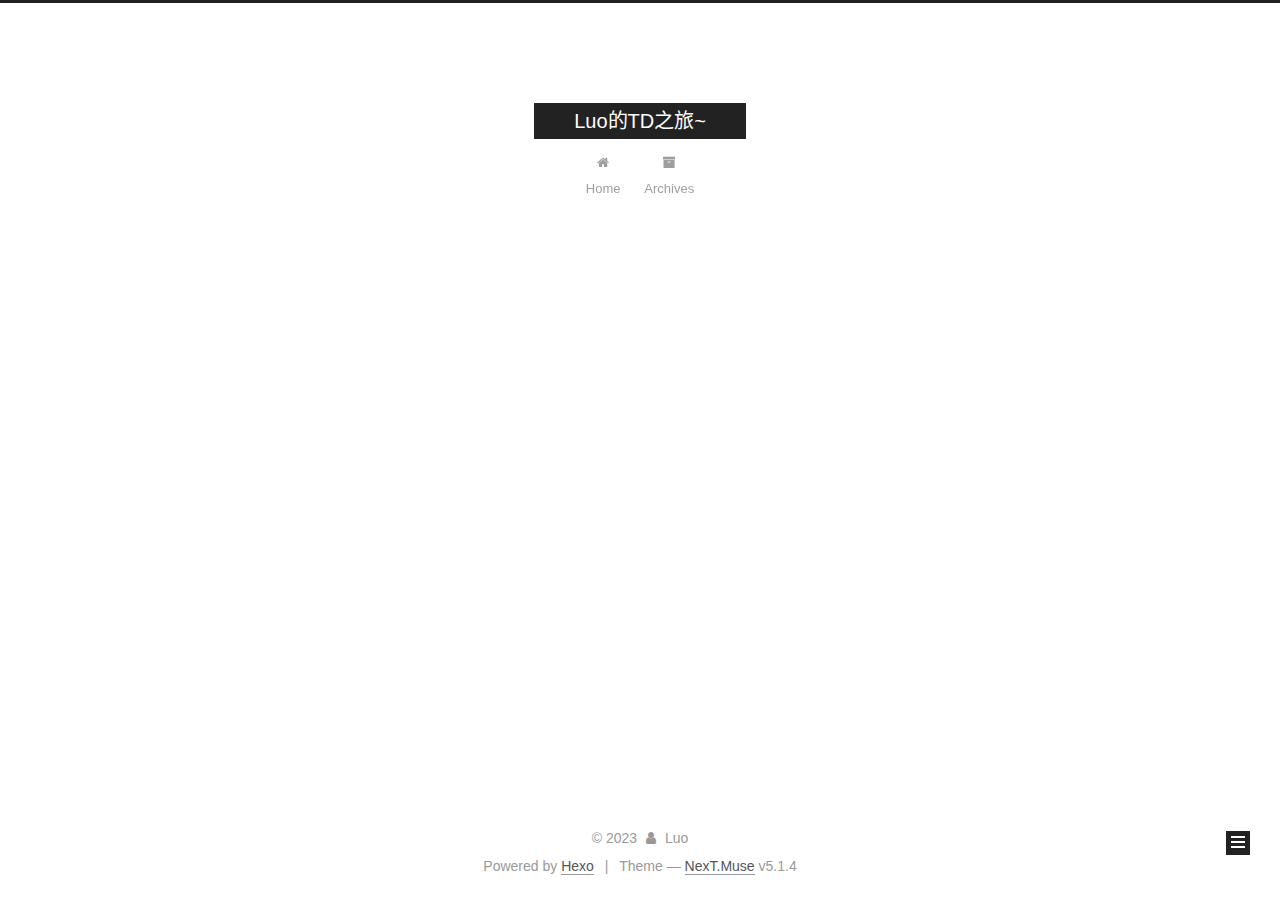
<file: categories/Pipeline/index.html>
<!DOCTYPE html>



  


<html class="theme-next muse use-motion" lang="zh-CN">
<head>
  <meta charset="UTF-8"/>
<meta http-equiv="X-UA-Compatible" content="IE=edge" />
<meta name="viewport" content="width=device-width, initial-scale=1, maximum-scale=1"/>
<meta name="theme-color" content="#222">









<meta http-equiv="Cache-Control" content="no-transform" />
<meta http-equiv="Cache-Control" content="no-siteapp" />
















  
  
  <link href="/lib/fancybox/source/jquery.fancybox.css?v=2.1.5" rel="stylesheet" type="text/css" />







<link href="/lib/font-awesome/css/font-awesome.min.css?v=4.6.2" rel="stylesheet" type="text/css" />

<link href="/css/main.css?v=5.1.4" rel="stylesheet" type="text/css" />


  <link rel="apple-touch-icon" sizes="180x180" href="/images/apple-touch-icon-next.png?v=5.1.4">


  <link rel="icon" type="image/png" sizes="32x32" href="/images/favicon-32x32-next.png?v=5.1.4">


  <link rel="icon" type="image/png" sizes="16x16" href="/images/favicon-16x16-next.png?v=5.1.4">


  <link rel="mask-icon" href="/images/logo.svg?v=5.1.4" color="#222">





  <meta name="keywords" content="Hexo, NexT" />





  <link rel="alternate" href="/atom.xml" title="Luo的TD之旅~" type="application/atom+xml" />






<meta property="og:type" content="website">
<meta property="og:title" content="Luo的TD之旅~">
<meta property="og:url" content="http://example.com/categories/Pipeline/index.html">
<meta property="og:site_name" content="Luo的TD之旅~">
<meta property="og:locale" content="zh_CN">
<meta property="article:author" content="Luo">
<meta name="twitter:card" content="summary">



<script type="text/javascript" id="hexo.configurations">
  var NexT = window.NexT || {};
  var CONFIG = {
    root: '',
    scheme: 'Muse',
    version: '5.1.4',
    sidebar: {"position":"left","display":"post","offset":12,"b2t":false,"scrollpercent":false,"onmobile":false},
    fancybox: true,
    tabs: true,
    motion: {"enable":true,"async":false,"transition":{"post_block":"fadeIn","post_header":"slideDownIn","post_body":"slideDownIn","coll_header":"slideLeftIn","sidebar":"slideUpIn"}},
    duoshuo: {
      userId: '0',
      author: 'Author'
    },
    algolia: {
      applicationID: '',
      apiKey: '',
      indexName: '',
      hits: {"per_page":10},
      labels: {"input_placeholder":"Search for Posts","hits_empty":"We didn't find any results for the search: ${query}","hits_stats":"${hits} results found in ${time} ms"}
    }
  };
</script>



  <link rel="canonical" href="http://example.com/categories/Pipeline/"/>





  <title>Category: Pipeline | Luo的TD之旅~</title>
  








<meta name="generator" content="Hexo 6.3.0"></head>

<body itemscope itemtype="http://schema.org/WebPage" lang="zh-CN">

  
  
    
  

  <div class="container sidebar-position-left ">
    <div class="headband"></div>

    <header id="header" class="header" itemscope itemtype="http://schema.org/WPHeader">
      <div class="header-inner"><div class="site-brand-wrapper">
  <div class="site-meta ">
    

    <div class="custom-logo-site-title">
      <a href="/"  class="brand" rel="start">
        <span class="logo-line-before"><i></i></span>
        <span class="site-title">Luo的TD之旅~</span>
        <span class="logo-line-after"><i></i></span>
      </a>
    </div>
      
        <p class="site-subtitle"></p>
      
  </div>

  <div class="site-nav-toggle">
    <button>
      <span class="btn-bar"></span>
      <span class="btn-bar"></span>
      <span class="btn-bar"></span>
    </button>
  </div>
</div>

<nav class="site-nav">
  

  
    <ul id="menu" class="menu">
      
        
        <li class="menu-item menu-item-home">
          <a href="/" rel="section">
            
              <i class="menu-item-icon fa fa-fw fa-home"></i> <br />
            
            Home
          </a>
        </li>
      
        
        <li class="menu-item menu-item-archives">
          <a href="/archives/" rel="section">
            
              <i class="menu-item-icon fa fa-fw fa-archive"></i> <br />
            
            Archives
          </a>
        </li>
      

      
    </ul>
  

  
</nav>



 </div>
    </header>

    <main id="main" class="main">
      <div class="main-inner">
        <div class="content-wrap">
          <div id="content" class="content">
            

  
  
  
  <div class="post-block category">

    <div id="posts" class="posts-collapse">
      <div class="collection-title">
        <h1>Pipeline<small>Category</small>
        </h1>
      </div>

      
        

  <article class="post post-type-normal" itemscope itemtype="http://schema.org/Article">
    <header class="post-header">

      <h2 class="post-title">
        
            <a class="post-title-link" href="/2023/04/23/bat%E6%96%87%E4%BB%B6%E7%9A%84%E7%BC%96%E5%86%99/" itemprop="url">
              
                <span itemprop="name">bat文件的编写</span>
              
            </a>
        
      </h2>

      <div class="post-meta">
        <time class="post-time" itemprop="dateCreated"
              datetime="2023-04-23T23:47:13+08:00"
              content="2023-04-23" >
          04-23
        </time>
      </div>

    </header>
  </article>


      
        

  <article class="post post-type-normal" itemscope itemtype="http://schema.org/Article">
    <header class="post-header">

      <h2 class="post-title">
        
            <a class="post-title-link" href="/2023/04/15/%E8%89%B2%E5%BD%A9%E7%A9%BA%E9%97%B4/" itemprop="url">
              
                <span itemprop="name">色彩空间</span>
              
            </a>
        
      </h2>

      <div class="post-meta">
        <time class="post-time" itemprop="dateCreated"
              datetime="2023-04-15T14:09:40+08:00"
              content="2023-04-15" >
          04-15
        </time>
      </div>

    </header>
  </article>


      
    </div>

  </div>
  
  
  

  



          </div>
          


          

        </div>
        
          
  
  <div class="sidebar-toggle">
    <div class="sidebar-toggle-line-wrap">
      <span class="sidebar-toggle-line sidebar-toggle-line-first"></span>
      <span class="sidebar-toggle-line sidebar-toggle-line-middle"></span>
      <span class="sidebar-toggle-line sidebar-toggle-line-last"></span>
    </div>
  </div>

  <aside id="sidebar" class="sidebar">
    
    <div class="sidebar-inner">

      

      

      <section class="site-overview-wrap sidebar-panel sidebar-panel-active">
        <div class="site-overview">
          <div class="site-author motion-element" itemprop="author" itemscope itemtype="http://schema.org/Person">
            
              <p class="site-author-name" itemprop="name"></p>
              <p class="site-description motion-element" itemprop="description"></p>
          </div>

          <nav class="site-state motion-element">

            
              <div class="site-state-item site-state-posts">
              
                <a href="/archives/%7C%7C%20archive">
              
                  <span class="site-state-item-count">3</span>
                  <span class="site-state-item-name">posts</span>
                </a>
              </div>
            

            
              
              
              <div class="site-state-item site-state-categories">
                
                  <span class="site-state-item-count">3</span>
                  <span class="site-state-item-name">categories</span>
                
              </div>
            

            
              
              
              <div class="site-state-item site-state-tags">
                
                  <span class="site-state-item-count">2</span>
                  <span class="site-state-item-name">tags</span>
                
              </div>
            

          </nav>

          
            <div class="feed-link motion-element">
              <a href="/atom.xml" rel="alternate">
                <i class="fa fa-rss"></i>
                RSS
              </a>
            </div>
          

          
            <div class="links-of-author motion-element">
                
                  <span class="links-of-author-item">
                    <a href="https://github.com/ACE199704" target="_blank" title="GitHub">
                      
                        <i class="fa fa-fw fa-github"></i>GitHub</a>
                  </span>
                
                  <span class="links-of-author-item">
                    <a href="ace199704@icloud.com" target="_blank" title="E-Mail">
                      
                        <i class="fa fa-fw fa-envelope"></i>E-Mail</a>
                  </span>
                
                  <span class="links-of-author-item">
                    <a href="Ace199704" target="_blank" title="WeiChat">
                      
                        <i class="fa fa-fw fa-phone"></i>WeiChat</a>
                  </span>
                
            </div>
          

          
          

          
          

          

        </div>
      </section>

      

      

    </div>
  </aside>


        
      </div>
    </main>

    <footer id="footer" class="footer">
      <div class="footer-inner">
        <div class="copyright">&copy; <span itemprop="copyrightYear">2023</span>
  <span class="with-love">
    <i class="fa fa-user"></i>
  </span>
  <span class="author" itemprop="copyrightHolder">Luo</span>

  
</div>


  <div class="powered-by">Powered by <a class="theme-link" target="_blank" href="https://hexo.io">Hexo</a></div>



  <span class="post-meta-divider">|</span>



  <div class="theme-info">Theme &mdash; <a class="theme-link" target="_blank" href="https://github.com/iissnan/hexo-theme-next">NexT.Muse</a> v5.1.4</div>




        







        
      </div>
    </footer>

    
      <div class="back-to-top">
        <i class="fa fa-arrow-up"></i>
        
      </div>
    

    

  </div>

  

<script type="text/javascript">
  if (Object.prototype.toString.call(window.Promise) !== '[object Function]') {
    window.Promise = null;
  }
</script>









  












  
  
    <script type="text/javascript" src="/lib/jquery/index.js?v=2.1.3"></script>
  

  
  
    <script type="text/javascript" src="/lib/fastclick/lib/fastclick.min.js?v=1.0.6"></script>
  

  
  
    <script type="text/javascript" src="/lib/jquery_lazyload/jquery.lazyload.js?v=1.9.7"></script>
  

  
  
    <script type="text/javascript" src="/lib/velocity/velocity.min.js?v=1.2.1"></script>
  

  
  
    <script type="text/javascript" src="/lib/velocity/velocity.ui.min.js?v=1.2.1"></script>
  

  
  
    <script type="text/javascript" src="/lib/fancybox/source/jquery.fancybox.pack.js?v=2.1.5"></script>
  


  


  <script type="text/javascript" src="/js/src/utils.js?v=5.1.4"></script>

  <script type="text/javascript" src="/js/src/motion.js?v=5.1.4"></script>



  
  

  

  


  <script type="text/javascript" src="/js/src/bootstrap.js?v=5.1.4"></script>



  


  




	





  





  












  





  

  

  

  
  

  

  

  

</body>
</html>
</file>
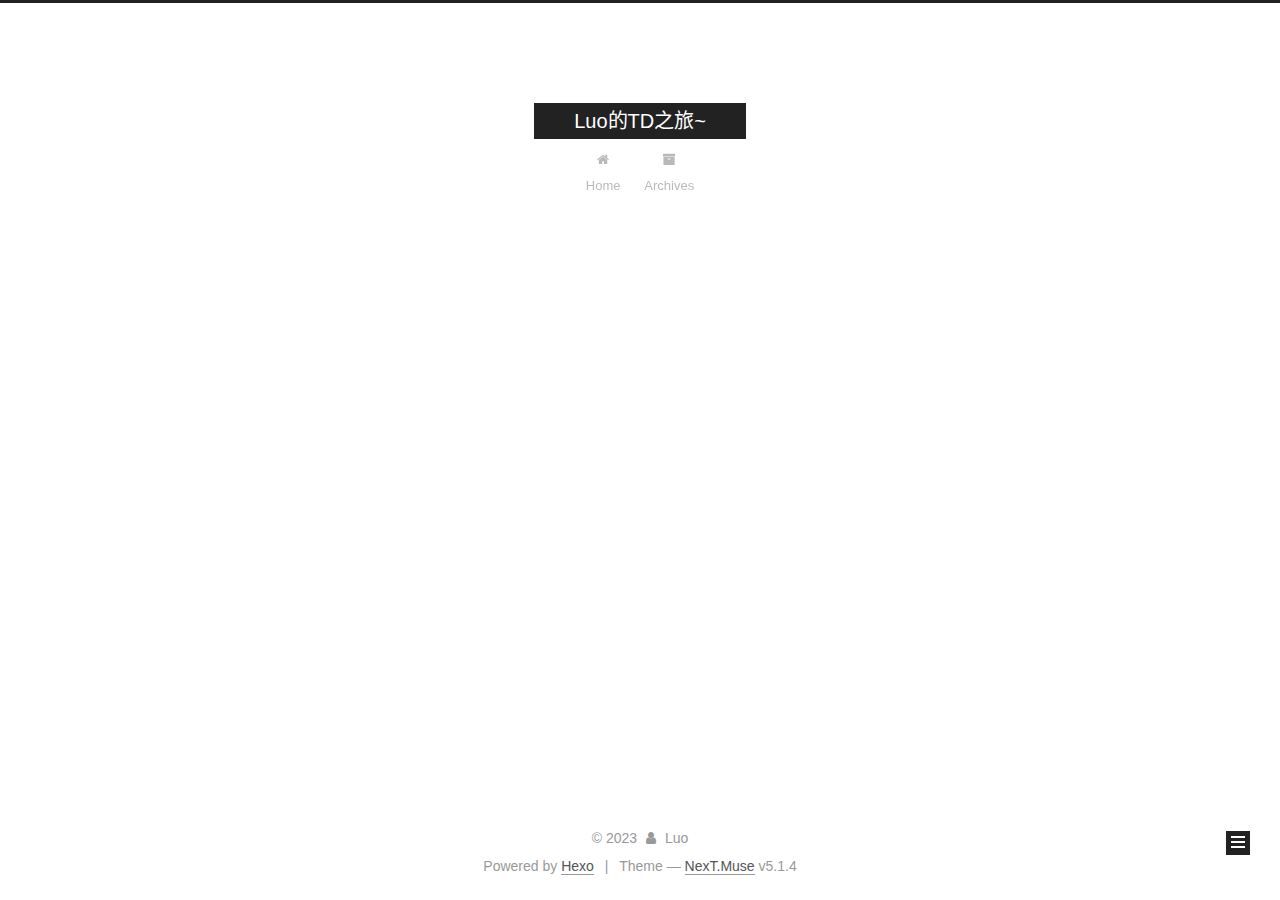
<file: tags/Pipeline/index.html>
<!DOCTYPE html>



  


<html class="theme-next muse use-motion" lang="zh-CN">
<head>
  <meta charset="UTF-8"/>
<meta http-equiv="X-UA-Compatible" content="IE=edge" />
<meta name="viewport" content="width=device-width, initial-scale=1, maximum-scale=1"/>
<meta name="theme-color" content="#222">









<meta http-equiv="Cache-Control" content="no-transform" />
<meta http-equiv="Cache-Control" content="no-siteapp" />
















  
  
  <link href="/lib/fancybox/source/jquery.fancybox.css?v=2.1.5" rel="stylesheet" type="text/css" />







<link href="/lib/font-awesome/css/font-awesome.min.css?v=4.6.2" rel="stylesheet" type="text/css" />

<link href="/css/main.css?v=5.1.4" rel="stylesheet" type="text/css" />


  <link rel="apple-touch-icon" sizes="180x180" href="/images/apple-touch-icon-next.png?v=5.1.4">


  <link rel="icon" type="image/png" sizes="32x32" href="/images/favicon-32x32-next.png?v=5.1.4">


  <link rel="icon" type="image/png" sizes="16x16" href="/images/favicon-16x16-next.png?v=5.1.4">


  <link rel="mask-icon" href="/images/logo.svg?v=5.1.4" color="#222">





  <meta name="keywords" content="Hexo, NexT" />





  <link rel="alternate" href="/atom.xml" title="Luo的TD之旅~" type="application/atom+xml" />






<meta property="og:type" content="website">
<meta property="og:title" content="Luo的TD之旅~">
<meta property="og:url" content="http://example.com/tags/Pipeline/index.html">
<meta property="og:site_name" content="Luo的TD之旅~">
<meta property="og:locale" content="zh_CN">
<meta property="article:author" content="Luo">
<meta name="twitter:card" content="summary">



<script type="text/javascript" id="hexo.configurations">
  var NexT = window.NexT || {};
  var CONFIG = {
    root: '',
    scheme: 'Muse',
    version: '5.1.4',
    sidebar: {"position":"left","display":"post","offset":12,"b2t":false,"scrollpercent":false,"onmobile":false},
    fancybox: true,
    tabs: true,
    motion: {"enable":true,"async":false,"transition":{"post_block":"fadeIn","post_header":"slideDownIn","post_body":"slideDownIn","coll_header":"slideLeftIn","sidebar":"slideUpIn"}},
    duoshuo: {
      userId: '0',
      author: 'Author'
    },
    algolia: {
      applicationID: '',
      apiKey: '',
      indexName: '',
      hits: {"per_page":10},
      labels: {"input_placeholder":"Search for Posts","hits_empty":"We didn't find any results for the search: ${query}","hits_stats":"${hits} results found in ${time} ms"}
    }
  };
</script>



  <link rel="canonical" href="http://example.com/tags/Pipeline/"/>





  <title>Tag: Pipeline | Luo的TD之旅~</title>
  








<meta name="generator" content="Hexo 6.3.0"></head>

<body itemscope itemtype="http://schema.org/WebPage" lang="zh-CN">

  
  
    
  

  <div class="container sidebar-position-left ">
    <div class="headband"></div>

    <header id="header" class="header" itemscope itemtype="http://schema.org/WPHeader">
      <div class="header-inner"><div class="site-brand-wrapper">
  <div class="site-meta ">
    

    <div class="custom-logo-site-title">
      <a href="/"  class="brand" rel="start">
        <span class="logo-line-before"><i></i></span>
        <span class="site-title">Luo的TD之旅~</span>
        <span class="logo-line-after"><i></i></span>
      </a>
    </div>
      
        <p class="site-subtitle"></p>
      
  </div>

  <div class="site-nav-toggle">
    <button>
      <span class="btn-bar"></span>
      <span class="btn-bar"></span>
      <span class="btn-bar"></span>
    </button>
  </div>
</div>

<nav class="site-nav">
  

  
    <ul id="menu" class="menu">
      
        
        <li class="menu-item menu-item-home">
          <a href="/" rel="section">
            
              <i class="menu-item-icon fa fa-fw fa-home"></i> <br />
            
            Home
          </a>
        </li>
      
        
        <li class="menu-item menu-item-archives">
          <a href="/archives/" rel="section">
            
              <i class="menu-item-icon fa fa-fw fa-archive"></i> <br />
            
            Archives
          </a>
        </li>
      

      
    </ul>
  

  
</nav>



 </div>
    </header>

    <main id="main" class="main">
      <div class="main-inner">
        <div class="content-wrap">
          <div id="content" class="content">
            

  
  
  
  <div class="post-block tag">

    <div id="posts" class="posts-collapse">
      <div class="collection-title">
        <h1>Pipeline<small>Tag</small>
        </h1>
      </div>

      
        

  <article class="post post-type-normal" itemscope itemtype="http://schema.org/Article">
    <header class="post-header">

      <h2 class="post-title">
        
            <a class="post-title-link" href="/2023/04/23/bat%E6%96%87%E4%BB%B6%E7%9A%84%E7%BC%96%E5%86%99/" itemprop="url">
              
                <span itemprop="name">bat文件的编写</span>
              
            </a>
        
      </h2>

      <div class="post-meta">
        <time class="post-time" itemprop="dateCreated"
              datetime="2023-04-23T23:47:13+08:00"
              content="2023-04-23" >
          04-23
        </time>
      </div>

    </header>
  </article>


      
        

  <article class="post post-type-normal" itemscope itemtype="http://schema.org/Article">
    <header class="post-header">

      <h2 class="post-title">
        
            <a class="post-title-link" href="/2023/04/15/%E8%89%B2%E5%BD%A9%E7%A9%BA%E9%97%B4/" itemprop="url">
              
                <span itemprop="name">色彩空间</span>
              
            </a>
        
      </h2>

      <div class="post-meta">
        <time class="post-time" itemprop="dateCreated"
              datetime="2023-04-15T14:09:40+08:00"
              content="2023-04-15" >
          04-15
        </time>
      </div>

    </header>
  </article>


      
    </div>

  </div>
  
  
  

  


          </div>
          


          

        </div>
        
          
  
  <div class="sidebar-toggle">
    <div class="sidebar-toggle-line-wrap">
      <span class="sidebar-toggle-line sidebar-toggle-line-first"></span>
      <span class="sidebar-toggle-line sidebar-toggle-line-middle"></span>
      <span class="sidebar-toggle-line sidebar-toggle-line-last"></span>
    </div>
  </div>

  <aside id="sidebar" class="sidebar">
    
    <div class="sidebar-inner">

      

      

      <section class="site-overview-wrap sidebar-panel sidebar-panel-active">
        <div class="site-overview">
          <div class="site-author motion-element" itemprop="author" itemscope itemtype="http://schema.org/Person">
            
              <p class="site-author-name" itemprop="name"></p>
              <p class="site-description motion-element" itemprop="description"></p>
          </div>

          <nav class="site-state motion-element">

            
              <div class="site-state-item site-state-posts">
              
                <a href="/archives/%7C%7C%20archive">
              
                  <span class="site-state-item-count">3</span>
                  <span class="site-state-item-name">posts</span>
                </a>
              </div>
            

            
              
              
              <div class="site-state-item site-state-categories">
                
                  <span class="site-state-item-count">3</span>
                  <span class="site-state-item-name">categories</span>
                
              </div>
            

            
              
              
              <div class="site-state-item site-state-tags">
                
                  <span class="site-state-item-count">2</span>
                  <span class="site-state-item-name">tags</span>
                
              </div>
            

          </nav>

          
            <div class="feed-link motion-element">
              <a href="/atom.xml" rel="alternate">
                <i class="fa fa-rss"></i>
                RSS
              </a>
            </div>
          

          
            <div class="links-of-author motion-element">
                
                  <span class="links-of-author-item">
                    <a href="https://github.com/ACE199704" target="_blank" title="GitHub">
                      
                        <i class="fa fa-fw fa-github"></i>GitHub</a>
                  </span>
                
                  <span class="links-of-author-item">
                    <a href="ace199704@icloud.com" target="_blank" title="E-Mail">
                      
                        <i class="fa fa-fw fa-envelope"></i>E-Mail</a>
                  </span>
                
                  <span class="links-of-author-item">
                    <a href="Ace199704" target="_blank" title="WeiChat">
                      
                        <i class="fa fa-fw fa-phone"></i>WeiChat</a>
                  </span>
                
            </div>
          

          
          

          
          

          

        </div>
      </section>

      

      

    </div>
  </aside>


        
      </div>
    </main>

    <footer id="footer" class="footer">
      <div class="footer-inner">
        <div class="copyright">&copy; <span itemprop="copyrightYear">2023</span>
  <span class="with-love">
    <i class="fa fa-user"></i>
  </span>
  <span class="author" itemprop="copyrightHolder">Luo</span>

  
</div>


  <div class="powered-by">Powered by <a class="theme-link" target="_blank" href="https://hexo.io">Hexo</a></div>



  <span class="post-meta-divider">|</span>



  <div class="theme-info">Theme &mdash; <a class="theme-link" target="_blank" href="https://github.com/iissnan/hexo-theme-next">NexT.Muse</a> v5.1.4</div>




        







        
      </div>
    </footer>

    
      <div class="back-to-top">
        <i class="fa fa-arrow-up"></i>
        
      </div>
    

    

  </div>

  

<script type="text/javascript">
  if (Object.prototype.toString.call(window.Promise) !== '[object Function]') {
    window.Promise = null;
  }
</script>









  












  
  
    <script type="text/javascript" src="/lib/jquery/index.js?v=2.1.3"></script>
  

  
  
    <script type="text/javascript" src="/lib/fastclick/lib/fastclick.min.js?v=1.0.6"></script>
  

  
  
    <script type="text/javascript" src="/lib/jquery_lazyload/jquery.lazyload.js?v=1.9.7"></script>
  

  
  
    <script type="text/javascript" src="/lib/velocity/velocity.min.js?v=1.2.1"></script>
  

  
  
    <script type="text/javascript" src="/lib/velocity/velocity.ui.min.js?v=1.2.1"></script>
  

  
  
    <script type="text/javascript" src="/lib/fancybox/source/jquery.fancybox.pack.js?v=2.1.5"></script>
  


  


  <script type="text/javascript" src="/js/src/utils.js?v=5.1.4"></script>

  <script type="text/javascript" src="/js/src/motion.js?v=5.1.4"></script>



  
  

  

  


  <script type="text/javascript" src="/js/src/bootstrap.js?v=5.1.4"></script>



  


  




	





  





  












  





  

  

  

  
  

  

  

  

</body>
</html>
</file>
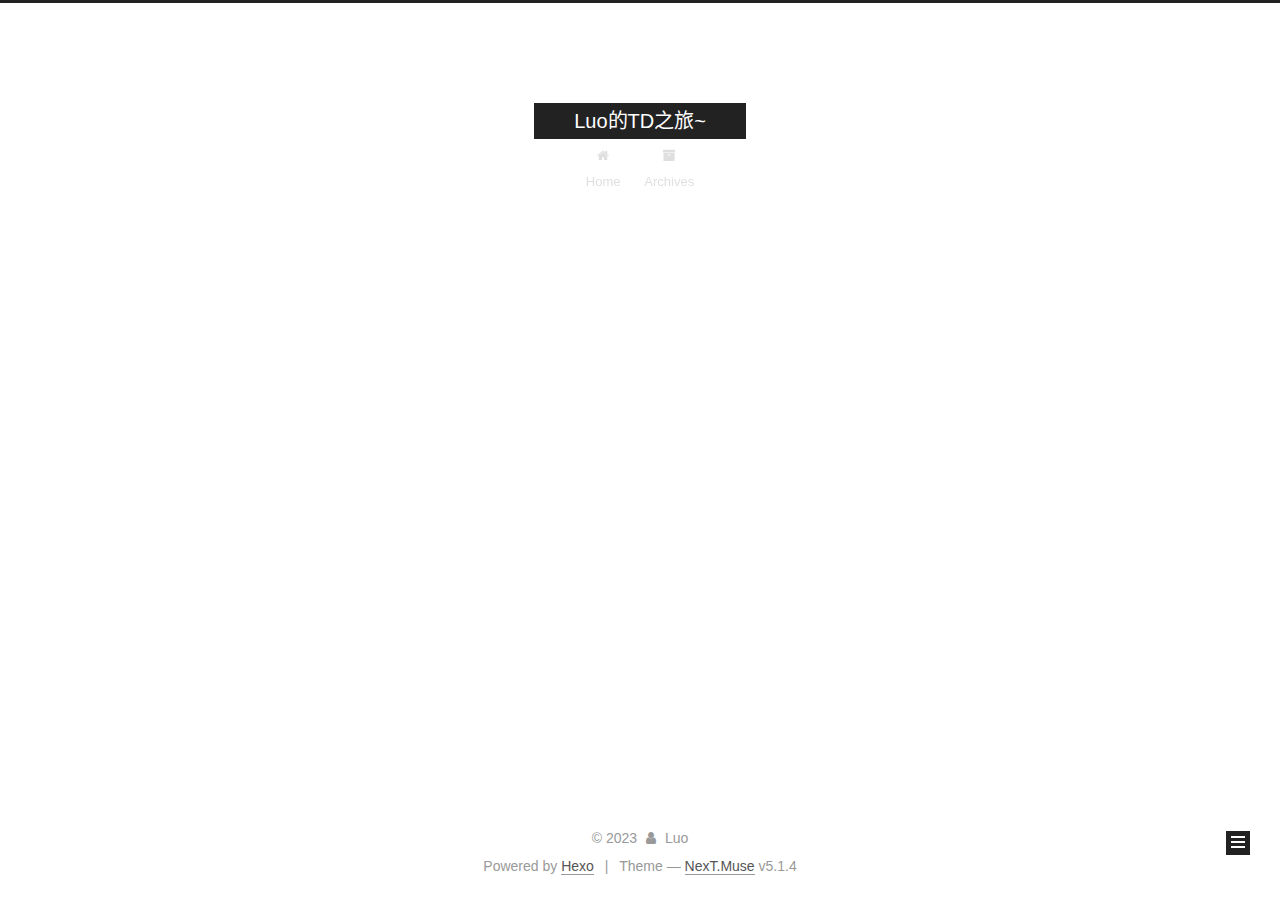
<file: tags/python/index.html>
<!DOCTYPE html>



  


<html class="theme-next muse use-motion" lang="zh-CN">
<head>
  <meta charset="UTF-8"/>
<meta http-equiv="X-UA-Compatible" content="IE=edge" />
<meta name="viewport" content="width=device-width, initial-scale=1, maximum-scale=1"/>
<meta name="theme-color" content="#222">









<meta http-equiv="Cache-Control" content="no-transform" />
<meta http-equiv="Cache-Control" content="no-siteapp" />
















  
  
  <link href="/lib/fancybox/source/jquery.fancybox.css?v=2.1.5" rel="stylesheet" type="text/css" />







<link href="/lib/font-awesome/css/font-awesome.min.css?v=4.6.2" rel="stylesheet" type="text/css" />

<link href="/css/main.css?v=5.1.4" rel="stylesheet" type="text/css" />


  <link rel="apple-touch-icon" sizes="180x180" href="/images/apple-touch-icon-next.png?v=5.1.4">


  <link rel="icon" type="image/png" sizes="32x32" href="/images/favicon-32x32-next.png?v=5.1.4">


  <link rel="icon" type="image/png" sizes="16x16" href="/images/favicon-16x16-next.png?v=5.1.4">


  <link rel="mask-icon" href="/images/logo.svg?v=5.1.4" color="#222">





  <meta name="keywords" content="Hexo, NexT" />





  <link rel="alternate" href="/atom.xml" title="Luo的TD之旅~" type="application/atom+xml" />






<meta property="og:type" content="website">
<meta property="og:title" content="Luo的TD之旅~">
<meta property="og:url" content="http://example.com/tags/python/index.html">
<meta property="og:site_name" content="Luo的TD之旅~">
<meta property="og:locale" content="zh_CN">
<meta property="article:author" content="Luo">
<meta name="twitter:card" content="summary">



<script type="text/javascript" id="hexo.configurations">
  var NexT = window.NexT || {};
  var CONFIG = {
    root: '',
    scheme: 'Muse',
    version: '5.1.4',
    sidebar: {"position":"left","display":"post","offset":12,"b2t":false,"scrollpercent":false,"onmobile":false},
    fancybox: true,
    tabs: true,
    motion: {"enable":true,"async":false,"transition":{"post_block":"fadeIn","post_header":"slideDownIn","post_body":"slideDownIn","coll_header":"slideLeftIn","sidebar":"slideUpIn"}},
    duoshuo: {
      userId: '0',
      author: 'Author'
    },
    algolia: {
      applicationID: '',
      apiKey: '',
      indexName: '',
      hits: {"per_page":10},
      labels: {"input_placeholder":"Search for Posts","hits_empty":"We didn't find any results for the search: ${query}","hits_stats":"${hits} results found in ${time} ms"}
    }
  };
</script>



  <link rel="canonical" href="http://example.com/tags/python/"/>





  <title>Tag: python | Luo的TD之旅~</title>
  








<meta name="generator" content="Hexo 6.3.0"></head>

<body itemscope itemtype="http://schema.org/WebPage" lang="zh-CN">

  
  
    
  

  <div class="container sidebar-position-left ">
    <div class="headband"></div>

    <header id="header" class="header" itemscope itemtype="http://schema.org/WPHeader">
      <div class="header-inner"><div class="site-brand-wrapper">
  <div class="site-meta ">
    

    <div class="custom-logo-site-title">
      <a href="/"  class="brand" rel="start">
        <span class="logo-line-before"><i></i></span>
        <span class="site-title">Luo的TD之旅~</span>
        <span class="logo-line-after"><i></i></span>
      </a>
    </div>
      
        <p class="site-subtitle"></p>
      
  </div>

  <div class="site-nav-toggle">
    <button>
      <span class="btn-bar"></span>
      <span class="btn-bar"></span>
      <span class="btn-bar"></span>
    </button>
  </div>
</div>

<nav class="site-nav">
  

  
    <ul id="menu" class="menu">
      
        
        <li class="menu-item menu-item-home">
          <a href="/" rel="section">
            
              <i class="menu-item-icon fa fa-fw fa-home"></i> <br />
            
            Home
          </a>
        </li>
      
        
        <li class="menu-item menu-item-archives">
          <a href="/archives/" rel="section">
            
              <i class="menu-item-icon fa fa-fw fa-archive"></i> <br />
            
            Archives
          </a>
        </li>
      

      
    </ul>
  

  
</nav>



 </div>
    </header>

    <main id="main" class="main">
      <div class="main-inner">
        <div class="content-wrap">
          <div id="content" class="content">
            

  
  
  
  <div class="post-block tag">

    <div id="posts" class="posts-collapse">
      <div class="collection-title">
        <h1>python<small>Tag</small>
        </h1>
      </div>

      
        

  <article class="post post-type-normal" itemscope itemtype="http://schema.org/Article">
    <header class="post-header">

      <h2 class="post-title">
        
            <a class="post-title-link" href="/2023/04/11/%E5%85%B3%E4%BA%8EHoudini%E7%9A%84Python%E7%8E%AF%E5%A2%83%E7%9A%84%E6%90%AD%E5%BB%BA/" itemprop="url">
              
                <span itemprop="name">关于Houdini的Python环境的搭建</span>
              
            </a>
        
      </h2>

      <div class="post-meta">
        <time class="post-time" itemprop="dateCreated"
              datetime="2023-04-11T23:06:00+08:00"
              content="2023-04-11" >
          04-11
        </time>
      </div>

    </header>
  </article>


      
    </div>

  </div>
  
  
  

  


          </div>
          


          

        </div>
        
          
  
  <div class="sidebar-toggle">
    <div class="sidebar-toggle-line-wrap">
      <span class="sidebar-toggle-line sidebar-toggle-line-first"></span>
      <span class="sidebar-toggle-line sidebar-toggle-line-middle"></span>
      <span class="sidebar-toggle-line sidebar-toggle-line-last"></span>
    </div>
  </div>

  <aside id="sidebar" class="sidebar">
    
    <div class="sidebar-inner">

      

      

      <section class="site-overview-wrap sidebar-panel sidebar-panel-active">
        <div class="site-overview">
          <div class="site-author motion-element" itemprop="author" itemscope itemtype="http://schema.org/Person">
            
              <p class="site-author-name" itemprop="name"></p>
              <p class="site-description motion-element" itemprop="description"></p>
          </div>

          <nav class="site-state motion-element">

            
              <div class="site-state-item site-state-posts">
              
                <a href="/archives/%7C%7C%20archive">
              
                  <span class="site-state-item-count">3</span>
                  <span class="site-state-item-name">posts</span>
                </a>
              </div>
            

            
              
              
              <div class="site-state-item site-state-categories">
                
                  <span class="site-state-item-count">3</span>
                  <span class="site-state-item-name">categories</span>
                
              </div>
            

            
              
              
              <div class="site-state-item site-state-tags">
                
                  <span class="site-state-item-count">2</span>
                  <span class="site-state-item-name">tags</span>
                
              </div>
            

          </nav>

          
            <div class="feed-link motion-element">
              <a href="/atom.xml" rel="alternate">
                <i class="fa fa-rss"></i>
                RSS
              </a>
            </div>
          

          
            <div class="links-of-author motion-element">
                
                  <span class="links-of-author-item">
                    <a href="https://github.com/ACE199704" target="_blank" title="GitHub">
                      
                        <i class="fa fa-fw fa-github"></i>GitHub</a>
                  </span>
                
                  <span class="links-of-author-item">
                    <a href="ace199704@icloud.com" target="_blank" title="E-Mail">
                      
                        <i class="fa fa-fw fa-envelope"></i>E-Mail</a>
                  </span>
                
                  <span class="links-of-author-item">
                    <a href="Ace199704" target="_blank" title="WeiChat">
                      
                        <i class="fa fa-fw fa-phone"></i>WeiChat</a>
                  </span>
                
            </div>
          

          
          

          
          

          

        </div>
      </section>

      

      

    </div>
  </aside>


        
      </div>
    </main>

    <footer id="footer" class="footer">
      <div class="footer-inner">
        <div class="copyright">&copy; <span itemprop="copyrightYear">2023</span>
  <span class="with-love">
    <i class="fa fa-user"></i>
  </span>
  <span class="author" itemprop="copyrightHolder">Luo</span>

  
</div>


  <div class="powered-by">Powered by <a class="theme-link" target="_blank" href="https://hexo.io">Hexo</a></div>



  <span class="post-meta-divider">|</span>



  <div class="theme-info">Theme &mdash; <a class="theme-link" target="_blank" href="https://github.com/iissnan/hexo-theme-next">NexT.Muse</a> v5.1.4</div>




        







        
      </div>
    </footer>

    
      <div class="back-to-top">
        <i class="fa fa-arrow-up"></i>
        
      </div>
    

    

  </div>

  

<script type="text/javascript">
  if (Object.prototype.toString.call(window.Promise) !== '[object Function]') {
    window.Promise = null;
  }
</script>









  












  
  
    <script type="text/javascript" src="/lib/jquery/index.js?v=2.1.3"></script>
  

  
  
    <script type="text/javascript" src="/lib/fastclick/lib/fastclick.min.js?v=1.0.6"></script>
  

  
  
    <script type="text/javascript" src="/lib/jquery_lazyload/jquery.lazyload.js?v=1.9.7"></script>
  

  
  
    <script type="text/javascript" src="/lib/velocity/velocity.min.js?v=1.2.1"></script>
  

  
  
    <script type="text/javascript" src="/lib/velocity/velocity.ui.min.js?v=1.2.1"></script>
  

  
  
    <script type="text/javascript" src="/lib/fancybox/source/jquery.fancybox.pack.js?v=2.1.5"></script>
  


  


  <script type="text/javascript" src="/js/src/utils.js?v=5.1.4"></script>

  <script type="text/javascript" src="/js/src/motion.js?v=5.1.4"></script>



  
  

  

  


  <script type="text/javascript" src="/js/src/bootstrap.js?v=5.1.4"></script>



  


  




	





  





  












  





  

  

  

  
  

  

  

  

</body>
</html>
</file>
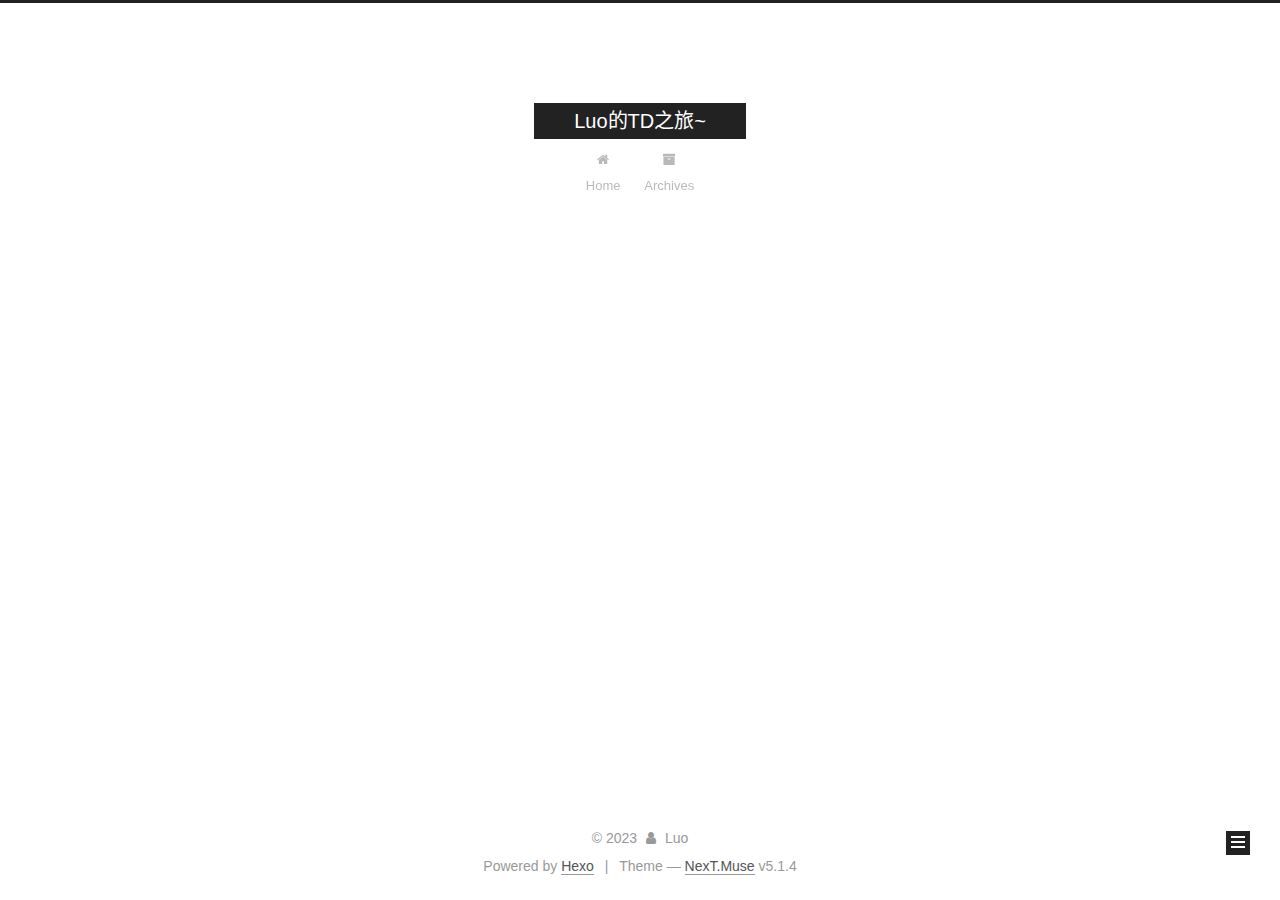
<file: archives/2023/04/index.html>
<!DOCTYPE html>



  


<html class="theme-next muse use-motion" lang="zh-CN">
<head>
  <meta charset="UTF-8"/>
<meta http-equiv="X-UA-Compatible" content="IE=edge" />
<meta name="viewport" content="width=device-width, initial-scale=1, maximum-scale=1"/>
<meta name="theme-color" content="#222">









<meta http-equiv="Cache-Control" content="no-transform" />
<meta http-equiv="Cache-Control" content="no-siteapp" />
















  
  
  <link href="/lib/fancybox/source/jquery.fancybox.css?v=2.1.5" rel="stylesheet" type="text/css" />







<link href="/lib/font-awesome/css/font-awesome.min.css?v=4.6.2" rel="stylesheet" type="text/css" />

<link href="/css/main.css?v=5.1.4" rel="stylesheet" type="text/css" />


  <link rel="apple-touch-icon" sizes="180x180" href="/images/apple-touch-icon-next.png?v=5.1.4">


  <link rel="icon" type="image/png" sizes="32x32" href="/images/favicon-32x32-next.png?v=5.1.4">


  <link rel="icon" type="image/png" sizes="16x16" href="/images/favicon-16x16-next.png?v=5.1.4">


  <link rel="mask-icon" href="/images/logo.svg?v=5.1.4" color="#222">





  <meta name="keywords" content="Hexo, NexT" />





  <link rel="alternate" href="/atom.xml" title="Luo的TD之旅~" type="application/atom+xml" />






<meta property="og:type" content="website">
<meta property="og:title" content="Luo的TD之旅~">
<meta property="og:url" content="http://example.com/archives/2023/04/index.html">
<meta property="og:site_name" content="Luo的TD之旅~">
<meta property="og:locale" content="zh_CN">
<meta property="article:author" content="Luo">
<meta name="twitter:card" content="summary">



<script type="text/javascript" id="hexo.configurations">
  var NexT = window.NexT || {};
  var CONFIG = {
    root: '',
    scheme: 'Muse',
    version: '5.1.4',
    sidebar: {"position":"left","display":"post","offset":12,"b2t":false,"scrollpercent":false,"onmobile":false},
    fancybox: true,
    tabs: true,
    motion: {"enable":true,"async":false,"transition":{"post_block":"fadeIn","post_header":"slideDownIn","post_body":"slideDownIn","coll_header":"slideLeftIn","sidebar":"slideUpIn"}},
    duoshuo: {
      userId: '0',
      author: 'Author'
    },
    algolia: {
      applicationID: '',
      apiKey: '',
      indexName: '',
      hits: {"per_page":10},
      labels: {"input_placeholder":"Search for Posts","hits_empty":"We didn't find any results for the search: ${query}","hits_stats":"${hits} results found in ${time} ms"}
    }
  };
</script>



  <link rel="canonical" href="http://example.com/archives/2023/04/"/>





  <title>Archive | Luo的TD之旅~</title>
  








<meta name="generator" content="Hexo 6.3.0"></head>

<body itemscope itemtype="http://schema.org/WebPage" lang="zh-CN">

  
  
    
  

  <div class="container sidebar-position-left page-archive">
    <div class="headband"></div>

    <header id="header" class="header" itemscope itemtype="http://schema.org/WPHeader">
      <div class="header-inner"><div class="site-brand-wrapper">
  <div class="site-meta ">
    

    <div class="custom-logo-site-title">
      <a href="/"  class="brand" rel="start">
        <span class="logo-line-before"><i></i></span>
        <span class="site-title">Luo的TD之旅~</span>
        <span class="logo-line-after"><i></i></span>
      </a>
    </div>
      
        <p class="site-subtitle"></p>
      
  </div>

  <div class="site-nav-toggle">
    <button>
      <span class="btn-bar"></span>
      <span class="btn-bar"></span>
      <span class="btn-bar"></span>
    </button>
  </div>
</div>

<nav class="site-nav">
  

  
    <ul id="menu" class="menu">
      
        
        <li class="menu-item menu-item-home">
          <a href="/" rel="section">
            
              <i class="menu-item-icon fa fa-fw fa-home"></i> <br />
            
            Home
          </a>
        </li>
      
        
        <li class="menu-item menu-item-archives">
          <a href="/archives/" rel="section">
            
              <i class="menu-item-icon fa fa-fw fa-archive"></i> <br />
            
            Archives
          </a>
        </li>
      

      
    </ul>
  

  
</nav>



 </div>
    </header>

    <main id="main" class="main">
      <div class="main-inner">
        <div class="content-wrap">
          <div id="content" class="content">
            

  
  
  
  <div class="post-block archive">
    <div id="posts" class="posts-collapse">
      <span class="archive-move-on"></span>

      <span class="archive-page-counter">
        
        
        
          
        
        Um..! 3 posts in total. Keep on posting.
      </span>

      

        
        
        

        
          
          <div class="collection-title">
            <h1 class="archive-year" id="archive-year-2023">2023</h1>
          </div>
        
        

        

  <article class="post post-type-normal" itemscope itemtype="http://schema.org/Article">
    <header class="post-header">

      <h2 class="post-title">
        
            <a class="post-title-link" href="/2023/04/23/bat%E6%96%87%E4%BB%B6%E7%9A%84%E7%BC%96%E5%86%99/" itemprop="url">
              
                <span itemprop="name">bat文件的编写</span>
              
            </a>
        
      </h2>

      <div class="post-meta">
        <time class="post-time" itemprop="dateCreated"
              datetime="2023-04-23T23:47:13+08:00"
              content="2023-04-23" >
          04-23
        </time>
      </div>

    </header>
  </article>



      

        
        
        

        
        

        

  <article class="post post-type-normal" itemscope itemtype="http://schema.org/Article">
    <header class="post-header">

      <h2 class="post-title">
        
            <a class="post-title-link" href="/2023/04/15/%E8%89%B2%E5%BD%A9%E7%A9%BA%E9%97%B4/" itemprop="url">
              
                <span itemprop="name">色彩空间</span>
              
            </a>
        
      </h2>

      <div class="post-meta">
        <time class="post-time" itemprop="dateCreated"
              datetime="2023-04-15T14:09:40+08:00"
              content="2023-04-15" >
          04-15
        </time>
      </div>

    </header>
  </article>



      

        
        
        

        
        

        

  <article class="post post-type-normal" itemscope itemtype="http://schema.org/Article">
    <header class="post-header">

      <h2 class="post-title">
        
            <a class="post-title-link" href="/2023/04/11/%E5%85%B3%E4%BA%8EHoudini%E7%9A%84Python%E7%8E%AF%E5%A2%83%E7%9A%84%E6%90%AD%E5%BB%BA/" itemprop="url">
              
                <span itemprop="name">关于Houdini的Python环境的搭建</span>
              
            </a>
        
      </h2>

      <div class="post-meta">
        <time class="post-time" itemprop="dateCreated"
              datetime="2023-04-11T23:06:00+08:00"
              content="2023-04-11" >
          04-11
        </time>
      </div>

    </header>
  </article>



      

    </div>
  </div>
  
  
  

  



          </div>
          


          

        </div>
        
          
  
  <div class="sidebar-toggle">
    <div class="sidebar-toggle-line-wrap">
      <span class="sidebar-toggle-line sidebar-toggle-line-first"></span>
      <span class="sidebar-toggle-line sidebar-toggle-line-middle"></span>
      <span class="sidebar-toggle-line sidebar-toggle-line-last"></span>
    </div>
  </div>

  <aside id="sidebar" class="sidebar">
    
    <div class="sidebar-inner">

      

      

      <section class="site-overview-wrap sidebar-panel sidebar-panel-active">
        <div class="site-overview">
          <div class="site-author motion-element" itemprop="author" itemscope itemtype="http://schema.org/Person">
            
              <p class="site-author-name" itemprop="name"></p>
              <p class="site-description motion-element" itemprop="description"></p>
          </div>

          <nav class="site-state motion-element">

            
              <div class="site-state-item site-state-posts">
              
                <a href="/archives/%7C%7C%20archive">
              
                  <span class="site-state-item-count">3</span>
                  <span class="site-state-item-name">posts</span>
                </a>
              </div>
            

            
              
              
              <div class="site-state-item site-state-categories">
                
                  <span class="site-state-item-count">3</span>
                  <span class="site-state-item-name">categories</span>
                
              </div>
            

            
              
              
              <div class="site-state-item site-state-tags">
                
                  <span class="site-state-item-count">2</span>
                  <span class="site-state-item-name">tags</span>
                
              </div>
            

          </nav>

          
            <div class="feed-link motion-element">
              <a href="/atom.xml" rel="alternate">
                <i class="fa fa-rss"></i>
                RSS
              </a>
            </div>
          

          
            <div class="links-of-author motion-element">
                
                  <span class="links-of-author-item">
                    <a href="https://github.com/ACE199704" target="_blank" title="GitHub">
                      
                        <i class="fa fa-fw fa-github"></i>GitHub</a>
                  </span>
                
                  <span class="links-of-author-item">
                    <a href="ace199704@icloud.com" target="_blank" title="E-Mail">
                      
                        <i class="fa fa-fw fa-envelope"></i>E-Mail</a>
                  </span>
                
                  <span class="links-of-author-item">
                    <a href="Ace199704" target="_blank" title="WeiChat">
                      
                        <i class="fa fa-fw fa-phone"></i>WeiChat</a>
                  </span>
                
            </div>
          

          
          

          
          

          

        </div>
      </section>

      

      

    </div>
  </aside>


        
      </div>
    </main>

    <footer id="footer" class="footer">
      <div class="footer-inner">
        <div class="copyright">&copy; <span itemprop="copyrightYear">2023</span>
  <span class="with-love">
    <i class="fa fa-user"></i>
  </span>
  <span class="author" itemprop="copyrightHolder">Luo</span>

  
</div>


  <div class="powered-by">Powered by <a class="theme-link" target="_blank" href="https://hexo.io">Hexo</a></div>



  <span class="post-meta-divider">|</span>



  <div class="theme-info">Theme &mdash; <a class="theme-link" target="_blank" href="https://github.com/iissnan/hexo-theme-next">NexT.Muse</a> v5.1.4</div>




        







        
      </div>
    </footer>

    
      <div class="back-to-top">
        <i class="fa fa-arrow-up"></i>
        
      </div>
    

    

  </div>

  

<script type="text/javascript">
  if (Object.prototype.toString.call(window.Promise) !== '[object Function]') {
    window.Promise = null;
  }
</script>









  












  
  
    <script type="text/javascript" src="/lib/jquery/index.js?v=2.1.3"></script>
  

  
  
    <script type="text/javascript" src="/lib/fastclick/lib/fastclick.min.js?v=1.0.6"></script>
  

  
  
    <script type="text/javascript" src="/lib/jquery_lazyload/jquery.lazyload.js?v=1.9.7"></script>
  

  
  
    <script type="text/javascript" src="/lib/velocity/velocity.min.js?v=1.2.1"></script>
  

  
  
    <script type="text/javascript" src="/lib/velocity/velocity.ui.min.js?v=1.2.1"></script>
  

  
  
    <script type="text/javascript" src="/lib/fancybox/source/jquery.fancybox.pack.js?v=2.1.5"></script>
  


  


  <script type="text/javascript" src="/js/src/utils.js?v=5.1.4"></script>

  <script type="text/javascript" src="/js/src/motion.js?v=5.1.4"></script>



  
  

  

  


  <script type="text/javascript" src="/js/src/bootstrap.js?v=5.1.4"></script>



  


  




	





  





  












  





  

  

  

  
  

  

  

  

</body>
</html>
</file>
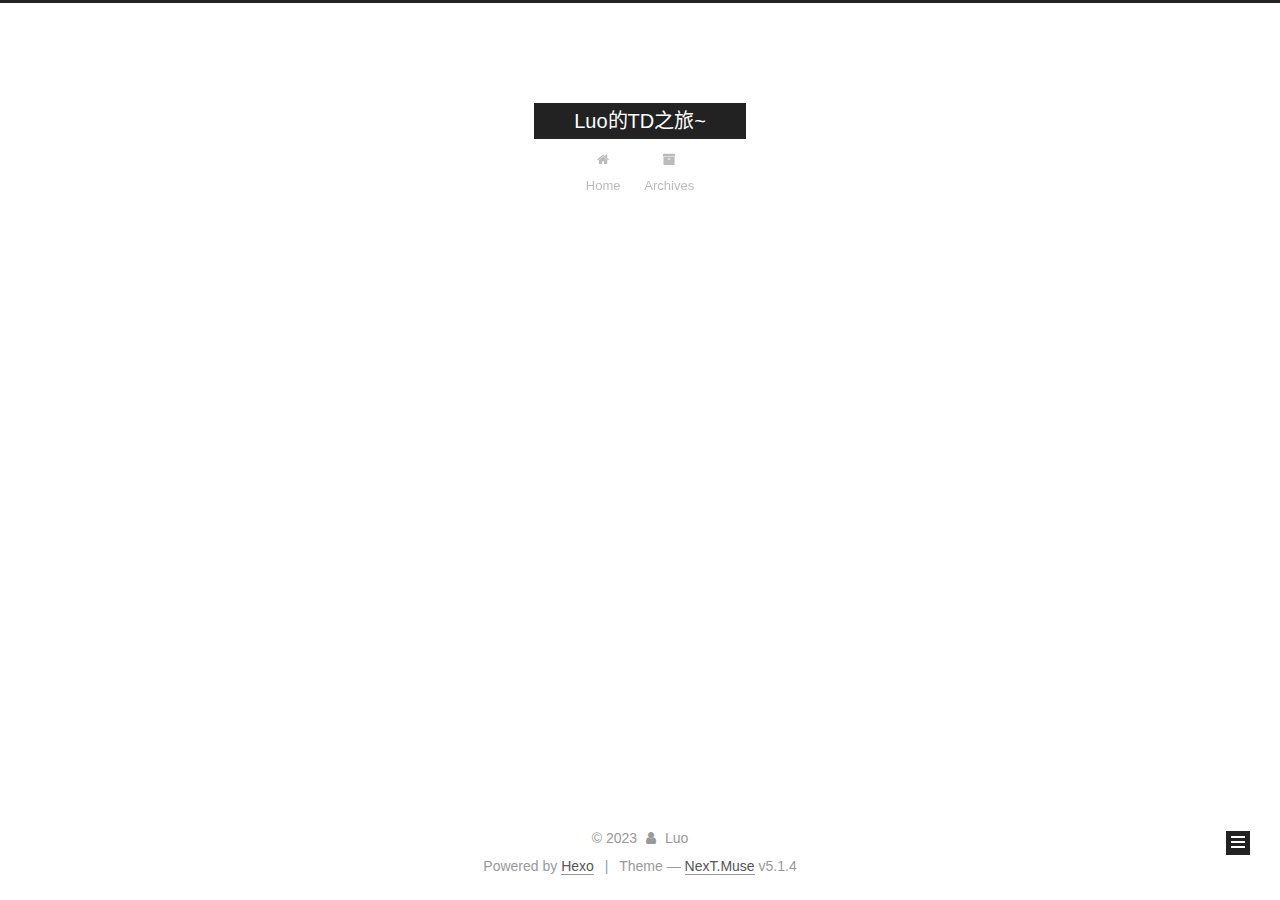
<file: categories/Houdini/Houdini-Python/index.html>
<!DOCTYPE html>



  


<html class="theme-next muse use-motion" lang="zh-CN">
<head>
  <meta charset="UTF-8"/>
<meta http-equiv="X-UA-Compatible" content="IE=edge" />
<meta name="viewport" content="width=device-width, initial-scale=1, maximum-scale=1"/>
<meta name="theme-color" content="#222">









<meta http-equiv="Cache-Control" content="no-transform" />
<meta http-equiv="Cache-Control" content="no-siteapp" />
















  
  
  <link href="/lib/fancybox/source/jquery.fancybox.css?v=2.1.5" rel="stylesheet" type="text/css" />







<link href="/lib/font-awesome/css/font-awesome.min.css?v=4.6.2" rel="stylesheet" type="text/css" />

<link href="/css/main.css?v=5.1.4" rel="stylesheet" type="text/css" />


  <link rel="apple-touch-icon" sizes="180x180" href="/images/apple-touch-icon-next.png?v=5.1.4">


  <link rel="icon" type="image/png" sizes="32x32" href="/images/favicon-32x32-next.png?v=5.1.4">


  <link rel="icon" type="image/png" sizes="16x16" href="/images/favicon-16x16-next.png?v=5.1.4">


  <link rel="mask-icon" href="/images/logo.svg?v=5.1.4" color="#222">





  <meta name="keywords" content="Hexo, NexT" />





  <link rel="alternate" href="/atom.xml" title="Luo的TD之旅~" type="application/atom+xml" />






<meta property="og:type" content="website">
<meta property="og:title" content="Luo的TD之旅~">
<meta property="og:url" content="http://example.com/categories/Houdini/Houdini-Python/index.html">
<meta property="og:site_name" content="Luo的TD之旅~">
<meta property="og:locale" content="zh_CN">
<meta property="article:author" content="Luo">
<meta name="twitter:card" content="summary">



<script type="text/javascript" id="hexo.configurations">
  var NexT = window.NexT || {};
  var CONFIG = {
    root: '',
    scheme: 'Muse',
    version: '5.1.4',
    sidebar: {"position":"left","display":"post","offset":12,"b2t":false,"scrollpercent":false,"onmobile":false},
    fancybox: true,
    tabs: true,
    motion: {"enable":true,"async":false,"transition":{"post_block":"fadeIn","post_header":"slideDownIn","post_body":"slideDownIn","coll_header":"slideLeftIn","sidebar":"slideUpIn"}},
    duoshuo: {
      userId: '0',
      author: 'Author'
    },
    algolia: {
      applicationID: '',
      apiKey: '',
      indexName: '',
      hits: {"per_page":10},
      labels: {"input_placeholder":"Search for Posts","hits_empty":"We didn't find any results for the search: ${query}","hits_stats":"${hits} results found in ${time} ms"}
    }
  };
</script>



  <link rel="canonical" href="http://example.com/categories/Houdini/Houdini-Python/"/>





  <title>Category: Houdini Python | Luo的TD之旅~</title>
  








<meta name="generator" content="Hexo 6.3.0"></head>

<body itemscope itemtype="http://schema.org/WebPage" lang="zh-CN">

  
  
    
  

  <div class="container sidebar-position-left ">
    <div class="headband"></div>

    <header id="header" class="header" itemscope itemtype="http://schema.org/WPHeader">
      <div class="header-inner"><div class="site-brand-wrapper">
  <div class="site-meta ">
    

    <div class="custom-logo-site-title">
      <a href="/"  class="brand" rel="start">
        <span class="logo-line-before"><i></i></span>
        <span class="site-title">Luo的TD之旅~</span>
        <span class="logo-line-after"><i></i></span>
      </a>
    </div>
      
        <p class="site-subtitle"></p>
      
  </div>

  <div class="site-nav-toggle">
    <button>
      <span class="btn-bar"></span>
      <span class="btn-bar"></span>
      <span class="btn-bar"></span>
    </button>
  </div>
</div>

<nav class="site-nav">
  

  
    <ul id="menu" class="menu">
      
        
        <li class="menu-item menu-item-home">
          <a href="/" rel="section">
            
              <i class="menu-item-icon fa fa-fw fa-home"></i> <br />
            
            Home
          </a>
        </li>
      
        
        <li class="menu-item menu-item-archives">
          <a href="/archives/" rel="section">
            
              <i class="menu-item-icon fa fa-fw fa-archive"></i> <br />
            
            Archives
          </a>
        </li>
      

      
    </ul>
  

  
</nav>



 </div>
    </header>

    <main id="main" class="main">
      <div class="main-inner">
        <div class="content-wrap">
          <div id="content" class="content">
            

  
  
  
  <div class="post-block category">

    <div id="posts" class="posts-collapse">
      <div class="collection-title">
        <h1>Houdini Python<small>Category</small>
        </h1>
      </div>

      
        

  <article class="post post-type-normal" itemscope itemtype="http://schema.org/Article">
    <header class="post-header">

      <h2 class="post-title">
        
            <a class="post-title-link" href="/2023/04/11/%E5%85%B3%E4%BA%8EHoudini%E7%9A%84Python%E7%8E%AF%E5%A2%83%E7%9A%84%E6%90%AD%E5%BB%BA/" itemprop="url">
              
                <span itemprop="name">关于Houdini的Python环境的搭建</span>
              
            </a>
        
      </h2>

      <div class="post-meta">
        <time class="post-time" itemprop="dateCreated"
              datetime="2023-04-11T23:06:00+08:00"
              content="2023-04-11" >
          04-11
        </time>
      </div>

    </header>
  </article>


      
    </div>

  </div>
  
  
  

  



          </div>
          


          

        </div>
        
          
  
  <div class="sidebar-toggle">
    <div class="sidebar-toggle-line-wrap">
      <span class="sidebar-toggle-line sidebar-toggle-line-first"></span>
      <span class="sidebar-toggle-line sidebar-toggle-line-middle"></span>
      <span class="sidebar-toggle-line sidebar-toggle-line-last"></span>
    </div>
  </div>

  <aside id="sidebar" class="sidebar">
    
    <div class="sidebar-inner">

      

      

      <section class="site-overview-wrap sidebar-panel sidebar-panel-active">
        <div class="site-overview">
          <div class="site-author motion-element" itemprop="author" itemscope itemtype="http://schema.org/Person">
            
              <p class="site-author-name" itemprop="name"></p>
              <p class="site-description motion-element" itemprop="description"></p>
          </div>

          <nav class="site-state motion-element">

            
              <div class="site-state-item site-state-posts">
              
                <a href="/archives/%7C%7C%20archive">
              
                  <span class="site-state-item-count">3</span>
                  <span class="site-state-item-name">posts</span>
                </a>
              </div>
            

            
              
              
              <div class="site-state-item site-state-categories">
                
                  <span class="site-state-item-count">3</span>
                  <span class="site-state-item-name">categories</span>
                
              </div>
            

            
              
              
              <div class="site-state-item site-state-tags">
                
                  <span class="site-state-item-count">2</span>
                  <span class="site-state-item-name">tags</span>
                
              </div>
            

          </nav>

          
            <div class="feed-link motion-element">
              <a href="/atom.xml" rel="alternate">
                <i class="fa fa-rss"></i>
                RSS
              </a>
            </div>
          

          
            <div class="links-of-author motion-element">
                
                  <span class="links-of-author-item">
                    <a href="https://github.com/ACE199704" target="_blank" title="GitHub">
                      
                        <i class="fa fa-fw fa-github"></i>GitHub</a>
                  </span>
                
                  <span class="links-of-author-item">
                    <a href="ace199704@icloud.com" target="_blank" title="E-Mail">
                      
                        <i class="fa fa-fw fa-envelope"></i>E-Mail</a>
                  </span>
                
                  <span class="links-of-author-item">
                    <a href="Ace199704" target="_blank" title="WeiChat">
                      
                        <i class="fa fa-fw fa-phone"></i>WeiChat</a>
                  </span>
                
            </div>
          

          
          

          
          

          

        </div>
      </section>

      

      

    </div>
  </aside>


        
      </div>
    </main>

    <footer id="footer" class="footer">
      <div class="footer-inner">
        <div class="copyright">&copy; <span itemprop="copyrightYear">2023</span>
  <span class="with-love">
    <i class="fa fa-user"></i>
  </span>
  <span class="author" itemprop="copyrightHolder">Luo</span>

  
</div>


  <div class="powered-by">Powered by <a class="theme-link" target="_blank" href="https://hexo.io">Hexo</a></div>



  <span class="post-meta-divider">|</span>



  <div class="theme-info">Theme &mdash; <a class="theme-link" target="_blank" href="https://github.com/iissnan/hexo-theme-next">NexT.Muse</a> v5.1.4</div>




        







        
      </div>
    </footer>

    
      <div class="back-to-top">
        <i class="fa fa-arrow-up"></i>
        
      </div>
    

    

  </div>

  

<script type="text/javascript">
  if (Object.prototype.toString.call(window.Promise) !== '[object Function]') {
    window.Promise = null;
  }
</script>









  












  
  
    <script type="text/javascript" src="/lib/jquery/index.js?v=2.1.3"></script>
  

  
  
    <script type="text/javascript" src="/lib/fastclick/lib/fastclick.min.js?v=1.0.6"></script>
  

  
  
    <script type="text/javascript" src="/lib/jquery_lazyload/jquery.lazyload.js?v=1.9.7"></script>
  

  
  
    <script type="text/javascript" src="/lib/velocity/velocity.min.js?v=1.2.1"></script>
  

  
  
    <script type="text/javascript" src="/lib/velocity/velocity.ui.min.js?v=1.2.1"></script>
  

  
  
    <script type="text/javascript" src="/lib/fancybox/source/jquery.fancybox.pack.js?v=2.1.5"></script>
  


  


  <script type="text/javascript" src="/js/src/utils.js?v=5.1.4"></script>

  <script type="text/javascript" src="/js/src/motion.js?v=5.1.4"></script>



  
  

  

  


  <script type="text/javascript" src="/js/src/bootstrap.js?v=5.1.4"></script>



  


  




	





  





  












  





  

  

  

  
  

  

  

  

</body>
</html>
</file>
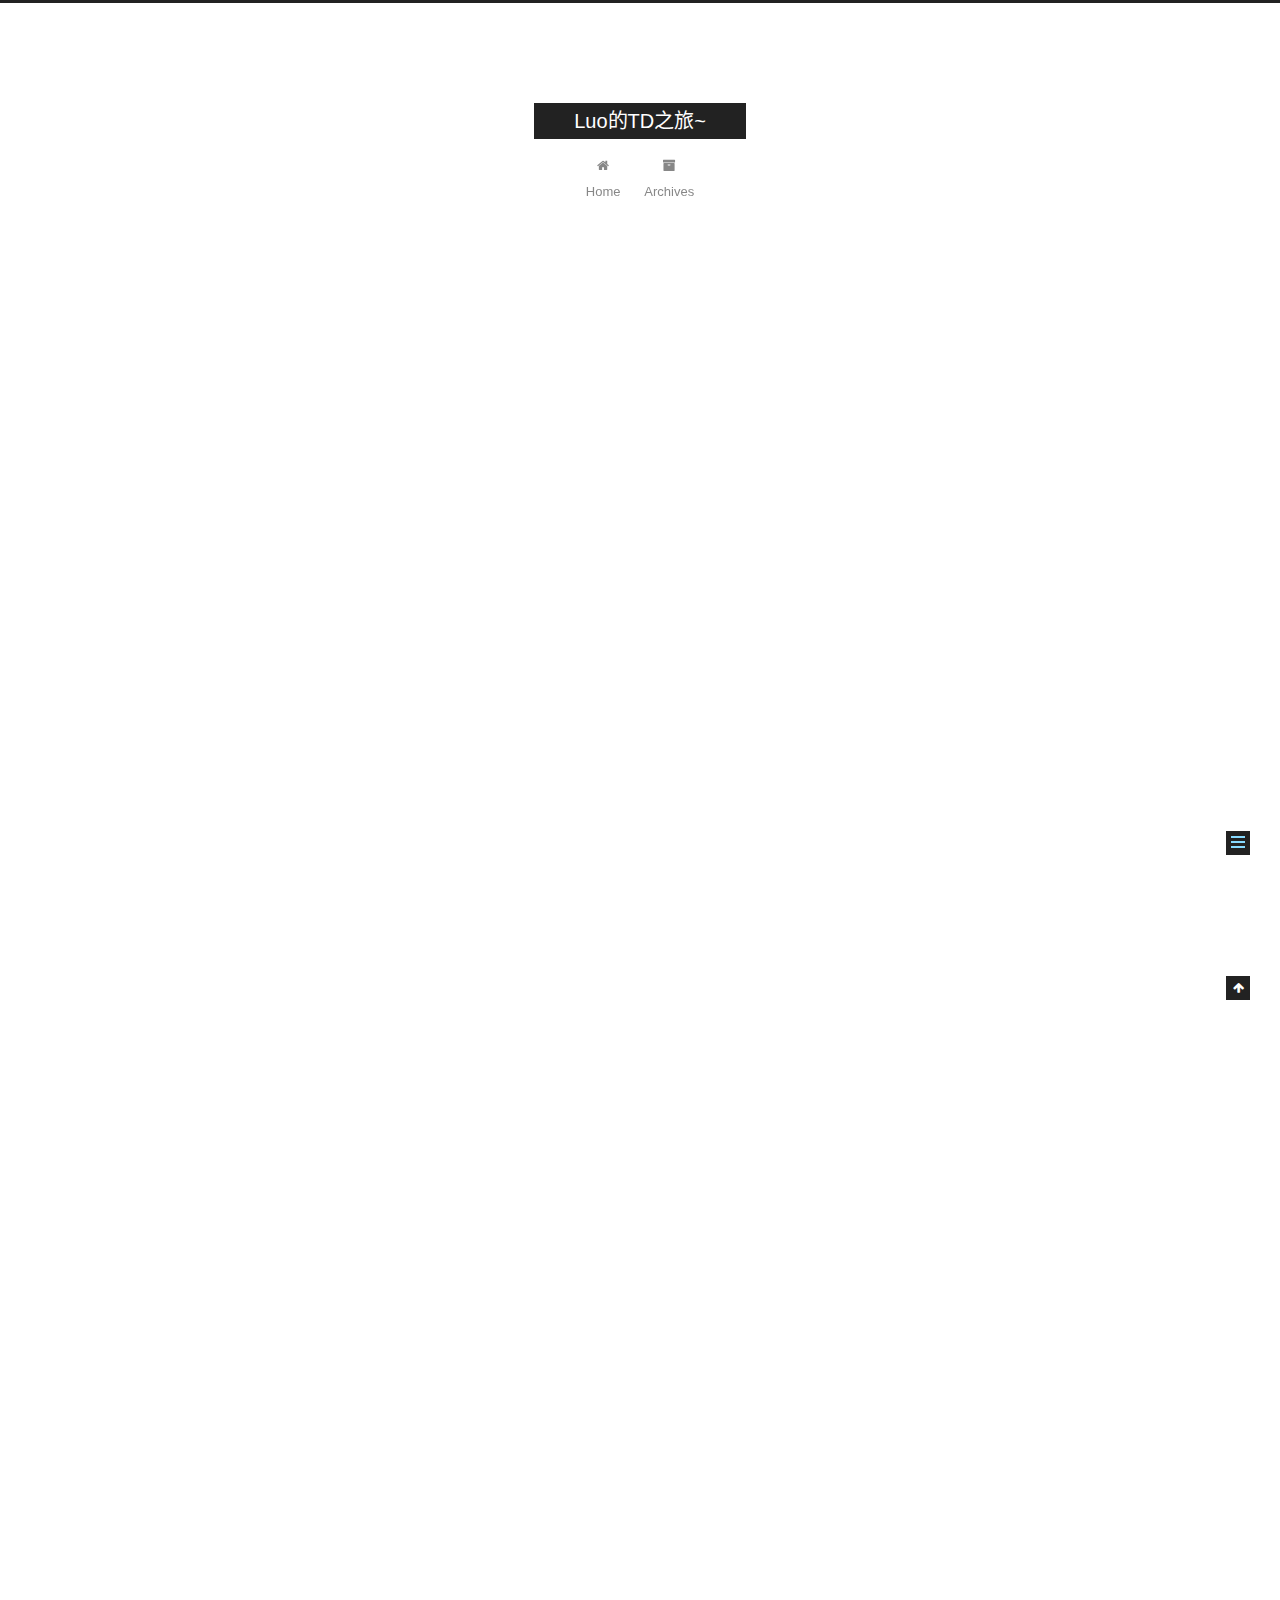
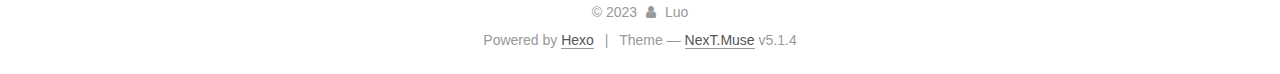
<file: 2023/04/11/关于Houdini的Python环境的搭建/index.html>
<!DOCTYPE html>



  


<html class="theme-next muse use-motion" lang="zh-CN">
<head>
  <meta charset="UTF-8"/>
<meta http-equiv="X-UA-Compatible" content="IE=edge" />
<meta name="viewport" content="width=device-width, initial-scale=1, maximum-scale=1"/>
<meta name="theme-color" content="#222">









<meta http-equiv="Cache-Control" content="no-transform" />
<meta http-equiv="Cache-Control" content="no-siteapp" />
















  
  
  <link href="/lib/fancybox/source/jquery.fancybox.css?v=2.1.5" rel="stylesheet" type="text/css" />







<link href="/lib/font-awesome/css/font-awesome.min.css?v=4.6.2" rel="stylesheet" type="text/css" />

<link href="/css/main.css?v=5.1.4" rel="stylesheet" type="text/css" />


  <link rel="apple-touch-icon" sizes="180x180" href="/images/apple-touch-icon-next.png?v=5.1.4">


  <link rel="icon" type="image/png" sizes="32x32" href="/images/favicon-32x32-next.png?v=5.1.4">


  <link rel="icon" type="image/png" sizes="16x16" href="/images/favicon-16x16-next.png?v=5.1.4">


  <link rel="mask-icon" href="/images/logo.svg?v=5.1.4" color="#222">





  <meta name="keywords" content="python," />





  <link rel="alternate" href="/atom.xml" title="Luo的TD之旅~" type="application/atom+xml" />






<meta name="description" content="本篇文章具体写了VSCode以及PyCharm配置Houdini、vex环境 以及代码自动补全相关的内容…">
<meta property="og:type" content="article">
<meta property="og:title" content="关于Houdini的Python环境的搭建">
<meta property="og:url" content="http://example.com/2023/04/11/%E5%85%B3%E4%BA%8EHoudini%E7%9A%84Python%E7%8E%AF%E5%A2%83%E7%9A%84%E6%90%AD%E5%BB%BA/index.html">
<meta property="og:site_name" content="Luo的TD之旅~">
<meta property="og:description" content="本篇文章具体写了VSCode以及PyCharm配置Houdini、vex环境 以及代码自动补全相关的内容…">
<meta property="og:locale" content="zh_CN">
<meta property="og:image" content="http://example.com/2023/04/11/%E5%85%B3%E4%BA%8EHoudini%E7%9A%84Python%E7%8E%AF%E5%A2%83%E7%9A%84%E6%90%AD%E5%BB%BA/04.png">
<meta property="og:image" content="http://example.com/2023/04/11/%E5%85%B3%E4%BA%8EHoudini%E7%9A%84Python%E7%8E%AF%E5%A2%83%E7%9A%84%E6%90%AD%E5%BB%BA/05.png">
<meta property="og:image" content="http://example.com/2023/04/11/%E5%85%B3%E4%BA%8EHoudini%E7%9A%84Python%E7%8E%AF%E5%A2%83%E7%9A%84%E6%90%AD%E5%BB%BA/06.png">
<meta property="og:image" content="http://example.com/2023/04/11/%E5%85%B3%E4%BA%8EHoudini%E7%9A%84Python%E7%8E%AF%E5%A2%83%E7%9A%84%E6%90%AD%E5%BB%BA/07.png">
<meta property="og:image" content="http://example.com/2023/04/11/%E5%85%B3%E4%BA%8EHoudini%E7%9A%84Python%E7%8E%AF%E5%A2%83%E7%9A%84%E6%90%AD%E5%BB%BA/08.png">
<meta property="og:image" content="http://example.com/2023/04/11/%E5%85%B3%E4%BA%8EHoudini%E7%9A%84Python%E7%8E%AF%E5%A2%83%E7%9A%84%E6%90%AD%E5%BB%BA/09.png">
<meta property="og:image" content="http://example.com/2023/04/11/%E5%85%B3%E4%BA%8EHoudini%E7%9A%84Python%E7%8E%AF%E5%A2%83%E7%9A%84%E6%90%AD%E5%BB%BA/10.png">
<meta property="og:image" content="http://example.com/2023/04/11/%E5%85%B3%E4%BA%8EHoudini%E7%9A%84Python%E7%8E%AF%E5%A2%83%E7%9A%84%E6%90%AD%E5%BB%BA/11.png">
<meta property="og:image" content="http://example.com/2023/04/11/%E5%85%B3%E4%BA%8EHoudini%E7%9A%84Python%E7%8E%AF%E5%A2%83%E7%9A%84%E6%90%AD%E5%BB%BA/12.png">
<meta property="og:image" content="http://example.com/2023/04/11/%E5%85%B3%E4%BA%8EHoudini%E7%9A%84Python%E7%8E%AF%E5%A2%83%E7%9A%84%E6%90%AD%E5%BB%BA/13.png">
<meta property="og:image" content="http://example.com/2023/04/11/%E5%85%B3%E4%BA%8EHoudini%E7%9A%84Python%E7%8E%AF%E5%A2%83%E7%9A%84%E6%90%AD%E5%BB%BA/14.png">
<meta property="og:image" content="http://example.com/2023/04/11/%E5%85%B3%E4%BA%8EHoudini%E7%9A%84Python%E7%8E%AF%E5%A2%83%E7%9A%84%E6%90%AD%E5%BB%BA/houdinipython01.png">
<meta property="og:image" content="http://example.com/2023/04/11/%E5%85%B3%E4%BA%8EHoudini%E7%9A%84Python%E7%8E%AF%E5%A2%83%E7%9A%84%E6%90%AD%E5%BB%BA/houdinipy2.png">
<meta property="og:image" content="http://example.com/2023/04/11/%E5%85%B3%E4%BA%8EHoudini%E7%9A%84Python%E7%8E%AF%E5%A2%83%E7%9A%84%E6%90%AD%E5%BB%BA/houdinipython03.png">
<meta property="og:image" content="http://example.com/2023/04/11/%E5%85%B3%E4%BA%8EHoudini%E7%9A%84Python%E7%8E%AF%E5%A2%83%E7%9A%84%E6%90%AD%E5%BB%BA/15.png">
<meta property="og:image" content="http://example.com/2023/04/11/%E5%85%B3%E4%BA%8EHoudini%E7%9A%84Python%E7%8E%AF%E5%A2%83%E7%9A%84%E6%90%AD%E5%BB%BA/16.png">
<meta property="og:image" content="http://example.com/2023/04/11/%E5%85%B3%E4%BA%8EHoudini%E7%9A%84Python%E7%8E%AF%E5%A2%83%E7%9A%84%E6%90%AD%E5%BB%BA/17.png">
<meta property="og:image" content="http://example.com/2023/04/11/%E5%85%B3%E4%BA%8EHoudini%E7%9A%84Python%E7%8E%AF%E5%A2%83%E7%9A%84%E6%90%AD%E5%BB%BA/18.png">
<meta property="og:image" content="http://example.com/2023/04/11/%E5%85%B3%E4%BA%8EHoudini%E7%9A%84Python%E7%8E%AF%E5%A2%83%E7%9A%84%E6%90%AD%E5%BB%BA/19.png">
<meta property="og:image" content="http://example.com/2023/04/11/%E5%85%B3%E4%BA%8EHoudini%E7%9A%84Python%E7%8E%AF%E5%A2%83%E7%9A%84%E6%90%AD%E5%BB%BA/20.png">
<meta property="article:published_time" content="2023-04-11T15:06:00.000Z">
<meta property="article:modified_time" content="2023-04-16T16:20:05.190Z">
<meta property="article:author" content="Luo">
<meta property="article:tag" content="python">
<meta name="twitter:card" content="summary">
<meta name="twitter:image" content="http://example.com/2023/04/11/%E5%85%B3%E4%BA%8EHoudini%E7%9A%84Python%E7%8E%AF%E5%A2%83%E7%9A%84%E6%90%AD%E5%BB%BA/04.png">



<script type="text/javascript" id="hexo.configurations">
  var NexT = window.NexT || {};
  var CONFIG = {
    root: '',
    scheme: 'Muse',
    version: '5.1.4',
    sidebar: {"position":"left","display":"post","offset":12,"b2t":false,"scrollpercent":false,"onmobile":false},
    fancybox: true,
    tabs: true,
    motion: {"enable":true,"async":false,"transition":{"post_block":"fadeIn","post_header":"slideDownIn","post_body":"slideDownIn","coll_header":"slideLeftIn","sidebar":"slideUpIn"}},
    duoshuo: {
      userId: '0',
      author: 'Author'
    },
    algolia: {
      applicationID: '',
      apiKey: '',
      indexName: '',
      hits: {"per_page":10},
      labels: {"input_placeholder":"Search for Posts","hits_empty":"We didn't find any results for the search: ${query}","hits_stats":"${hits} results found in ${time} ms"}
    }
  };
</script>



  <link rel="canonical" href="http://example.com/2023/04/11/关于Houdini的Python环境的搭建/"/>





  <title>关于Houdini的Python环境的搭建 | Luo的TD之旅~</title>
  








<meta name="generator" content="Hexo 6.3.0"></head>

<body itemscope itemtype="http://schema.org/WebPage" lang="zh-CN">

  
  
    
  

  <div class="container sidebar-position-left page-post-detail">
    <div class="headband"></div>

    <header id="header" class="header" itemscope itemtype="http://schema.org/WPHeader">
      <div class="header-inner"><div class="site-brand-wrapper">
  <div class="site-meta ">
    

    <div class="custom-logo-site-title">
      <a href="/"  class="brand" rel="start">
        <span class="logo-line-before"><i></i></span>
        <span class="site-title">Luo的TD之旅~</span>
        <span class="logo-line-after"><i></i></span>
      </a>
    </div>
      
        <p class="site-subtitle"></p>
      
  </div>

  <div class="site-nav-toggle">
    <button>
      <span class="btn-bar"></span>
      <span class="btn-bar"></span>
      <span class="btn-bar"></span>
    </button>
  </div>
</div>

<nav class="site-nav">
  

  
    <ul id="menu" class="menu">
      
        
        <li class="menu-item menu-item-home">
          <a href="/" rel="section">
            
              <i class="menu-item-icon fa fa-fw fa-home"></i> <br />
            
            Home
          </a>
        </li>
      
        
        <li class="menu-item menu-item-archives">
          <a href="/archives/" rel="section">
            
              <i class="menu-item-icon fa fa-fw fa-archive"></i> <br />
            
            Archives
          </a>
        </li>
      

      
    </ul>
  

  
</nav>



 </div>
    </header>

    <main id="main" class="main">
      <div class="main-inner">
        <div class="content-wrap">
          <div id="content" class="content">
            

  <div id="posts" class="posts-expand">
    

  

  
  
  

  <article class="post post-type-normal" itemscope itemtype="http://schema.org/Article">
  
  
  
  <div class="post-block">
    <link itemprop="mainEntityOfPage" href="http://example.com/2023/04/11/%E5%85%B3%E4%BA%8EHoudini%E7%9A%84Python%E7%8E%AF%E5%A2%83%E7%9A%84%E6%90%AD%E5%BB%BA/">

    <span hidden itemprop="author" itemscope itemtype="http://schema.org/Person">
      <meta itemprop="name" content="">
      <meta itemprop="description" content="">
      <meta itemprop="image" content="/images/avatar.gif">
    </span>

    <span hidden itemprop="publisher" itemscope itemtype="http://schema.org/Organization">
      <meta itemprop="name" content="Luo的TD之旅~">
    </span>

    
      <header class="post-header">

        
        
          <h1 class="post-title" itemprop="name headline">关于Houdini的Python环境的搭建</h1>
        

        <div class="post-meta">
          <span class="post-time">
            
              <span class="post-meta-item-icon">
                <i class="fa fa-calendar-o"></i>
              </span>
              
                <span class="post-meta-item-text">Posted on</span>
              
              <time title="Post created" itemprop="dateCreated datePublished" datetime="2023-04-11T23:06:00+08:00">
                2023-04-11
              </time>
            

            

            
          </span>

          
            <span class="post-category" >
            
              <span class="post-meta-divider">|</span>
            
              <span class="post-meta-item-icon">
                <i class="fa fa-folder-o"></i>
              </span>
              
                <span class="post-meta-item-text">In</span>
              
              
                <span itemprop="about" itemscope itemtype="http://schema.org/Thing">
                  <a href="/categories/Houdini/" itemprop="url" rel="index">
                    <span itemprop="name">Houdini</span>
                  </a>
                </span>

                
                
                  , 
                
              
                <span itemprop="about" itemscope itemtype="http://schema.org/Thing">
                  <a href="/categories/Houdini/Houdini-Python/" itemprop="url" rel="index">
                    <span itemprop="name">Houdini Python</span>
                  </a>
                </span>

                
                
              
            </span>
          

          
            
          

          
          

          

          

          

        </div>
      </header>
    

    
    
    
    <div class="post-body" itemprop="articleBody">

      
      

      
        <p>本篇文章具体写了VSCode以及PyCharm配置Houdini、vex环境 以及代码自动补全相关的内容…</p>
<span id="more"></span> 

<h1 id="一、推荐"><a href="#一、推荐" class="headerlink" title="一、推荐"></a>一、推荐</h1><ul>
<li>如果是vex的话，推荐使用houdiniExprEditor插件链接VSCode</li>
<li>如果是小功能的python代码，使用安装好环境的VSCode或者Pycharm 新建一个文件，编写好后复制到houdini中运行</li>
<li>如果是制作插件，推荐使用Pycharm做结构性文件，然后在houdini中编写一个python文件链接到该插件的地址</li>
</ul>
<hr>
<h1 id="二、使用houdiniExprEditor-插件来链接IDE"><a href="#二、使用houdiniExprEditor-插件来链接IDE" class="headerlink" title="二、使用houdiniExprEditor 插件来链接IDE"></a>二、使用houdiniExprEditor 插件来链接IDE</h1><p>这里其实就只是在IDE中可以直接链接houdini中的代码编辑器而已，只是换了一个编写IDE（这里推荐使用VSCode）<br>对于python来说 这个IDE也没有自动补全方法（不推荐）；还不如在2、3配置完的环境中写好代码，然后复制粘贴代码<br>对于Vex来说，在VSCode中装vex相关的自动补全插件后，即可自动补全代码（推荐！）</p>
<p>1、houdiniExprEditor插件<a target="_blank" rel="noopener" href="http://cgtoolbox.com/houdini-expression-editor/">下载路径</a><br>将其解压后，放置你自己的路径中，然后在houdini.env中的HOUDINI_PATH加入该路径<br>例如：</p>
<figure class="highlight plaintext"><table><tr><td class="gutter"><pre><span class="line">1</span><br></pre></td><td class="code"><pre><span class="line">HOUDINI_PATH = &quot;$HOUDINI_PATH;你放置插件的路径/HoudiniExprEditor_v1_4_8;&amp;&quot;</span><br></pre></td></tr></table></figure>
<p>2、在houdini中的Edit-&gt; Set External Text Editor 指认为你的IDE软件路径（推荐VSCode）<br><img src="/2023/04/11/%E5%85%B3%E4%BA%8EHoudini%E7%9A%84Python%E7%8E%AF%E5%A2%83%E7%9A%84%E6%90%AD%E5%BB%BA/04.png" alt="示例"><br><img src="/2023/04/11/%E5%85%B3%E4%BA%8EHoudini%E7%9A%84Python%E7%8E%AF%E5%A2%83%E7%9A%84%E6%90%AD%E5%BB%BA/05.png" alt="示例"><br>3、VSCode中安装插件<br><img src="/2023/04/11/%E5%85%B3%E4%BA%8EHoudini%E7%9A%84Python%E7%8E%AF%E5%A2%83%E7%9A%84%E6%90%AD%E5%BB%BA/06.png" alt="示例"><br>4、使用的场景：</p>
<ul>
<li>vex：在红色区域 右键-&gt;Expression -&gt; Edit in External Editor（推荐！）<br><img src="/2023/04/11/%E5%85%B3%E4%BA%8EHoudini%E7%9A%84Python%E7%8E%AF%E5%A2%83%E7%9A%84%E6%90%AD%E5%BB%BA/07.png" alt="示例"></li>
<li>toolbar： 直接在图标上右键，Edit in external editor<br> <img src="/2023/04/11/%E5%85%B3%E4%BA%8EHoudini%E7%9A%84Python%E7%8E%AF%E5%A2%83%E7%9A%84%E6%90%AD%E5%BB%BA/08.png" alt="示例"> </li>
<li>python node：在红色区域 右键-&gt;Expression -&gt; Edit in External Editor<br> <img src="/2023/04/11/%E5%85%B3%E4%BA%8EHoudini%E7%9A%84Python%E7%8E%AF%E5%A2%83%E7%9A%84%E6%90%AD%E5%BB%BA/09.png" alt="示例"></li>
</ul>
<blockquote>
<p><a target="_blank" rel="noopener" href="https://www.bilibili.com/video/BV18V411a75k/?p=1&vd_source=e886403e6dd3a712bdbdfe8af7cc5a1b">参考视频</a></p>
</blockquote>
<hr>
<h1 id="三、使用VSCode配置环境"><a href="#三、使用VSCode配置环境" class="headerlink" title="三、使用VSCode配置环境"></a>三、使用VSCode配置环境</h1><p>对于一个完整的python环境来说，需要配置python的环境，自动补全等。</p>
<p>1、在VSCode 中设置interpreter<br> <img src="/2023/04/11/%E5%85%B3%E4%BA%8EHoudini%E7%9A%84Python%E7%8E%AF%E5%A2%83%E7%9A%84%E6%90%AD%E5%BB%BA/10.png" alt="示例"><br>设置 interpreter path为<br>D:\Program Files\Side Effects Software\Houdini 19.5.303\bin\hython3.9.exe（根据自己的环境设置）<br>2、设置Settings，左下方的齿轮-&gt;Settings<br> <img src="/2023/04/11/%E5%85%B3%E4%BA%8EHoudini%E7%9A%84Python%E7%8E%AF%E5%A2%83%E7%9A%84%E6%90%AD%E5%BB%BA/11.png" alt="示例"><br>右上角 转换为.json文件<br> <img src="/2023/04/11/%E5%85%B3%E4%BA%8EHoudini%E7%9A%84Python%E7%8E%AF%E5%A2%83%E7%9A%84%E6%90%AD%E5%BB%BA/12.png" alt="示例"><br> 然后在下面粘贴配置（根据自己安装houdini的路径设置）：<br> <figure class="highlight plaintext"><table><tr><td class="gutter"><pre><span class="line">1</span><br><span class="line">2</span><br><span class="line">3</span><br><span class="line">4</span><br><span class="line">5</span><br><span class="line">6</span><br><span class="line">7</span><br><span class="line">8</span><br></pre></td><td class="code"><pre><span class="line">&quot;python.autoComplete.extraPaths&quot;: [ &quot;D:\\Program Files\\Side Effects Software\\Houdini 19.5.303\\houdini\\python3.9libs&quot; ],</span><br><span class="line">&quot;python.autoComplete.preloadModules&quot;: [&quot;hou&quot;],</span><br><span class="line">&quot;terminal.integrated.env.windows&quot;: &#123; </span><br><span class="line">    &quot;PYTHONPATH&quot; : &quot;D:\\Program Files\\Side Effects Software\\Houdini 19.5.303\\houdini\\python3.9libs&quot;,</span><br><span class="line">    &quot;PATH&quot; : &quot;$&#123;env:PATH&#125;;D:\\Program Files\\Side Effects Software\\Houdini 19.5.303\\bin&quot;</span><br><span class="line">&#125;,</span><br><span class="line">&quot;python.analysis.extraPaths&quot;: [</span><br><span class="line">    &quot;D:\\Program Files\\Side Effects Software\\Houdini 19.5.303\\houdini\\python3.9libs&quot;]</span><br></pre></td></tr></table></figure></p>
<p>3、重启VSCode之后即有自动补全（但是一开始加载的时候很慢很慢）<br><img src="/2023/04/11/%E5%85%B3%E4%BA%8EHoudini%E7%9A%84Python%E7%8E%AF%E5%A2%83%E7%9A%84%E6%90%AD%E5%BB%BA/13.png" alt="示例"><br>4、运行时，使用Run Python File 可以运行该代码<br><img src="/2023/04/11/%E5%85%B3%E4%BA%8EHoudini%E7%9A%84Python%E7%8E%AF%E5%A2%83%E7%9A%84%E6%90%AD%E5%BB%BA/14.png" alt="示例"></p>
<blockquote>
<p><a target="_blank" rel="noopener" href="https://jurajtomori.wordpress.com/2018/02/20/houdini-tip-using-hou-module-in-visual-studio-code/">参考文章</a></p>
</blockquote>
<hr>
<h1 id="四、使用Pycharm直接配置环境"><a href="#四、使用Pycharm直接配置环境" class="headerlink" title="四、使用Pycharm直接配置环境"></a>四、使用Pycharm直接配置环境</h1><p>【运行部分可能存在问题】</p>
<h2 id="安装"><a href="#安装" class="headerlink" title="安装"></a>安装</h2><p>这里使用pycharm来直接配置环境，以我houdini19.5的配置环境为例<br><strong>1、设置python的interpreter为houdini中的python3.9.exe</strong><br><img src="/2023/04/11/%E5%85%B3%E4%BA%8EHoudini%E7%9A%84Python%E7%8E%AF%E5%A2%83%E7%9A%84%E6%90%AD%E5%BB%BA/houdinipython01.png" alt="示例"></p>
<p><strong>2、在project structure中需要加入…&#x2F;Houdini19.5.xxx&#x2F;houdini&#x2F;python3&#x2F;9libs (这个是加载hou 这个库 的关键)</strong></p>
<p><strong>3、然后在这个中加入一些需要导入的依赖库</strong><br><img src="/2023/04/11/%E5%85%B3%E4%BA%8EHoudini%E7%9A%84Python%E7%8E%AF%E5%A2%83%E7%9A%84%E6%90%AD%E5%BB%BA/houdinipy2.png" alt="示例"><br><strong>4、hou自动补全出现不了？？</strong><br>由于Pycharm 对于文件的大小有限制，hou的库太大了，所以把限制大小改大即可</p>
<p><strong>解决方案：</strong>  Help -&gt; Edit Custom Properties 然后在idea.properties 中 加入 一行</p>
<figure class="highlight plaintext"><table><tr><td class="gutter"><pre><span class="line">1</span><br></pre></td><td class="code"><pre><span class="line">idea.max.intellisense.filesize=5000</span><br></pre></td></tr></table></figure>
<p>即可<br><img src="/2023/04/11/%E5%85%B3%E4%BA%8EHoudini%E7%9A%84Python%E7%8E%AF%E5%A2%83%E7%9A%84%E6%90%AD%E5%BB%BA/houdinipython03.png" alt="示例"></p>
<blockquote>
<p><a target="_blank" rel="noopener" href="https://www.bilibili.com/video/BV1pi4y1S7DC/?spm_id_from=333.880.my_history.page.click&vd_source=e886403e6dd3a712bdbdfe8af7cc5a1b">参考视频</a><br><a target="_blank" rel="noopener" href="https://cloud.tencent.com/developer/article/1577327">参考链接1</a><br><a target="_blank" rel="noopener" href="https://www.sidefx.com/forum/topic/74269/">参考链接2</a></p>
</blockquote>
<h2 id="运行"><a href="#运行" class="headerlink" title="运行"></a>运行</h2><p>关于运行的问题，这里直接运行不了，确实是因为python3.9.exe 没有hou的库<br>（这里如果不需要运行的话，就可以复制代码，在houdini中粘贴，在houdini中运行，也是比较推荐的。然后使用python os库的chdir或者用os.path.join方法在sys.path中加入该python地址 <a target="_blank" rel="noopener" href="https://www.bilibili.com/video/BV18V411a75k?p=6&vd_source=e886403e6dd3a712bdbdfe8af7cc5a1b">视频链接</a>）<br>如果确实需要运行，将Interpreter添加D:\Program Files\Side Effects Software\Houdini 19.5.303\bin\hython3.9.exe<br>但是pycharm识别不来hython3.9.exe。所以将 hython3.9.exe 复制一份，改名为python3.9.exe<br>然后就可以添加了<br><img src="/2023/04/11/%E5%85%B3%E4%BA%8EHoudini%E7%9A%84Python%E7%8E%AF%E5%A2%83%E7%9A%84%E6%90%AD%E5%BB%BA/15.png" alt="示例"><br>然后运行就可以了<br>因为会出现找不到packaging的问题，暂时不清楚有什么影响<br><img src="/2023/04/11/%E5%85%B3%E4%BA%8EHoudini%E7%9A%84Python%E7%8E%AF%E5%A2%83%E7%9A%84%E6%90%AD%E5%BB%BA/16.png" alt="示例"></p>
<hr>
<h1 id="关于houdini内部节点的自动补全"><a href="#关于houdini内部节点的自动补全" class="headerlink" title="关于houdini内部节点的自动补全"></a>关于houdini内部节点的自动补全</h1><p>在上述安装后，houdini.Node等内部的函数还是没有办法自动补全，所以需要参考下面的内容</p>
<p>如果直接用hou返回的数据定义的变量，这里补全不了<br>所以使用下面的方式加入定义，即可自动补全<br><img src="/2023/04/11/%E5%85%B3%E4%BA%8EHoudini%E7%9A%84Python%E7%8E%AF%E5%A2%83%E7%9A%84%E6%90%AD%E5%BB%BA/17.png" alt="示例"></p>
<figure class="highlight plaintext"><table><tr><td class="gutter"><pre><span class="line">1</span><br></pre></td><td class="code"><pre><span class="line">myNode:hou.Node= hou.node(&#x27;./obj&#x27;)</span><br></pre></td></tr></table></figure>
<p><img src="/2023/04/11/%E5%85%B3%E4%BA%8EHoudini%E7%9A%84Python%E7%8E%AF%E5%A2%83%E7%9A%84%E6%90%AD%E5%BB%BA/18.png" alt="示例"><br>以及定义函数的返回的类型</p>
<figure class="highlight plaintext"><table><tr><td class="gutter"><pre><span class="line">1</span><br><span class="line">2</span><br><span class="line">3</span><br><span class="line">4</span><br><span class="line">5</span><br><span class="line">6</span><br><span class="line">7</span><br><span class="line">8</span><br><span class="line">9</span><br></pre></td><td class="code"><pre><span class="line">def length_of_two_added_vectors(a: hou.Vector3, b: hou.Vector3) -&gt; hou.Vector3:</span><br><span class="line">    &quot;&quot;&quot;Return length of a sum of two vectors.&quot;&quot;&quot;</span><br><span class="line">    sum_vec: hou.Vector3 = a + b</span><br><span class="line">    return sum_vec</span><br><span class="line"></span><br><span class="line">def length_of_two_added_vectors2(a: hou.Vector3, b: hou.Vector3 ):</span><br><span class="line">    &quot;&quot;&quot;Return length of a sum of two vectors.&quot;&quot;&quot;</span><br><span class="line">    sum_vec: hou.Vector3 = a + b</span><br><span class="line">    return sum_vec</span><br></pre></td></tr></table></figure>
<p>这里定义了两个函数，第一个定义了返回的值，第二个没有定义<br>定义了返回的值：<br><img src="/2023/04/11/%E5%85%B3%E4%BA%8EHoudini%E7%9A%84Python%E7%8E%AF%E5%A2%83%E7%9A%84%E6%90%AD%E5%BB%BA/19.png" alt="示例"><br>没有定义返回的值，python就去猜返回的类型：<br><img src="/2023/04/11/%E5%85%B3%E4%BA%8EHoudini%E7%9A%84Python%E7%8E%AF%E5%A2%83%E7%9A%84%E6%90%AD%E5%BB%BA/20.png" alt="示例"></p>
<blockquote>
<p><a target="_blank" rel="noopener" href="https://jtomori.github.io/2022/2022-07-07.html">文章链接</a></p>
</blockquote>
<hr>
<h1 id="关于-houdini-python-安装外置的库"><a href="#关于-houdini-python-安装外置的库" class="headerlink" title="关于 houdini python 安装外置的库"></a>关于 houdini python 安装外置的库</h1><blockquote>
<p><a target="_blank" rel="noopener" href="https://blog.csdn.net/zx1091515459/article/details/129153192?spm=1001.2101.3001.6650.4&utm_medium=distribute.pc_relevant.none-task-blog-2~default~YuanLiJiHua~Position-4-129153192-blog-102995156.235%5Ev27%5Epc_relevant_recovery_v2&depth_1-utm_source=distribute.pc_relevant.none-task-blog-2~default~YuanLiJiHua~Position-4-129153192-blog-102995156.235%5Ev27%5Epc_relevant_recovery_v2&utm_relevant_index=4">参考链接</a></p>
</blockquote>
<p>这个是可用的，通过外面的python，pip安装需要的python库，然后再把安装的库复制到\python39\lib\site-packages文件夹下.</p>
<h1 id="PySide2库-的自动补全一直加载不出来？"><a href="#PySide2库-的自动补全一直加载不出来？" class="headerlink" title="PySide2库 的自动补全一直加载不出来？"></a>PySide2库 的自动补全一直加载不出来？</h1><p>查看了houdini 自带的pyside2（安装路径&#x2F;python39&#x2F;lib&#x2F;site-packages-forced）中的pyside2库，发现houdini已经把Pyside2封装好了。。IDE没有办法得到PySide2 内部文件的__init__文件。。</p>
<p>解决方法： 按照上面的安装外置库的方法，将一个PySide2的库安装到houdini中即可</p>

      
    </div>
    
    
    

    

    

    

    <footer class="post-footer">
      
        <div class="post-tags">
          
            <a href="/tags/python/" rel="tag"># python</a>
          
        </div>
      

      
      
      

      
        <div class="post-nav">
          <div class="post-nav-next post-nav-item">
            
          </div>

          <span class="post-nav-divider"></span>

          <div class="post-nav-prev post-nav-item">
            
              <a href="/2023/04/15/%E8%89%B2%E5%BD%A9%E7%A9%BA%E9%97%B4/" rel="prev" title="色彩空间">
                色彩空间 <i class="fa fa-chevron-right"></i>
              </a>
            
          </div>
        </div>
      

      
      
    </footer>
  </div>
  
  
  
  </article>



    <div class="post-spread">
      
    </div>
  </div>


          </div>
          


          

  



        </div>
        
          
  
  <div class="sidebar-toggle">
    <div class="sidebar-toggle-line-wrap">
      <span class="sidebar-toggle-line sidebar-toggle-line-first"></span>
      <span class="sidebar-toggle-line sidebar-toggle-line-middle"></span>
      <span class="sidebar-toggle-line sidebar-toggle-line-last"></span>
    </div>
  </div>

  <aside id="sidebar" class="sidebar">
    
    <div class="sidebar-inner">

      

      
        <ul class="sidebar-nav motion-element">
          <li class="sidebar-nav-toc sidebar-nav-active" data-target="post-toc-wrap">
            Table of Contents
          </li>
          <li class="sidebar-nav-overview" data-target="site-overview-wrap">
            Overview
          </li>
        </ul>
      

      <section class="site-overview-wrap sidebar-panel">
        <div class="site-overview">
          <div class="site-author motion-element" itemprop="author" itemscope itemtype="http://schema.org/Person">
            
              <p class="site-author-name" itemprop="name"></p>
              <p class="site-description motion-element" itemprop="description"></p>
          </div>

          <nav class="site-state motion-element">

            
              <div class="site-state-item site-state-posts">
              
                <a href="/archives/%7C%7C%20archive">
              
                  <span class="site-state-item-count">3</span>
                  <span class="site-state-item-name">posts</span>
                </a>
              </div>
            

            
              
              
              <div class="site-state-item site-state-categories">
                
                  <span class="site-state-item-count">3</span>
                  <span class="site-state-item-name">categories</span>
                
              </div>
            

            
              
              
              <div class="site-state-item site-state-tags">
                
                  <span class="site-state-item-count">2</span>
                  <span class="site-state-item-name">tags</span>
                
              </div>
            

          </nav>

          
            <div class="feed-link motion-element">
              <a href="/atom.xml" rel="alternate">
                <i class="fa fa-rss"></i>
                RSS
              </a>
            </div>
          

          
            <div class="links-of-author motion-element">
                
                  <span class="links-of-author-item">
                    <a href="https://github.com/ACE199704" target="_blank" title="GitHub">
                      
                        <i class="fa fa-fw fa-github"></i>GitHub</a>
                  </span>
                
                  <span class="links-of-author-item">
                    <a href="ace199704@icloud.com" target="_blank" title="E-Mail">
                      
                        <i class="fa fa-fw fa-envelope"></i>E-Mail</a>
                  </span>
                
                  <span class="links-of-author-item">
                    <a href="Ace199704" target="_blank" title="WeiChat">
                      
                        <i class="fa fa-fw fa-phone"></i>WeiChat</a>
                  </span>
                
            </div>
          

          
          

          
          

          

        </div>
      </section>

      
      <!--noindex-->
        <section class="post-toc-wrap motion-element sidebar-panel sidebar-panel-active">
          <div class="post-toc">

            
              
            

            
              <div class="post-toc-content"><ol class="nav"><li class="nav-item nav-level-1"><a class="nav-link" href="#%E4%B8%80%E3%80%81%E6%8E%A8%E8%8D%90"><span class="nav-number">1.</span> <span class="nav-text">一、推荐</span></a></li><li class="nav-item nav-level-1"><a class="nav-link" href="#%E4%BA%8C%E3%80%81%E4%BD%BF%E7%94%A8houdiniExprEditor-%E6%8F%92%E4%BB%B6%E6%9D%A5%E9%93%BE%E6%8E%A5IDE"><span class="nav-number">2.</span> <span class="nav-text">二、使用houdiniExprEditor 插件来链接IDE</span></a></li><li class="nav-item nav-level-1"><a class="nav-link" href="#%E4%B8%89%E3%80%81%E4%BD%BF%E7%94%A8VSCode%E9%85%8D%E7%BD%AE%E7%8E%AF%E5%A2%83"><span class="nav-number">3.</span> <span class="nav-text">三、使用VSCode配置环境</span></a></li><li class="nav-item nav-level-1"><a class="nav-link" href="#%E5%9B%9B%E3%80%81%E4%BD%BF%E7%94%A8Pycharm%E7%9B%B4%E6%8E%A5%E9%85%8D%E7%BD%AE%E7%8E%AF%E5%A2%83"><span class="nav-number">4.</span> <span class="nav-text">四、使用Pycharm直接配置环境</span></a><ol class="nav-child"><li class="nav-item nav-level-2"><a class="nav-link" href="#%E5%AE%89%E8%A3%85"><span class="nav-number">4.1.</span> <span class="nav-text">安装</span></a></li><li class="nav-item nav-level-2"><a class="nav-link" href="#%E8%BF%90%E8%A1%8C"><span class="nav-number">4.2.</span> <span class="nav-text">运行</span></a></li></ol></li><li class="nav-item nav-level-1"><a class="nav-link" href="#%E5%85%B3%E4%BA%8Ehoudini%E5%86%85%E9%83%A8%E8%8A%82%E7%82%B9%E7%9A%84%E8%87%AA%E5%8A%A8%E8%A1%A5%E5%85%A8"><span class="nav-number">5.</span> <span class="nav-text">关于houdini内部节点的自动补全</span></a></li><li class="nav-item nav-level-1"><a class="nav-link" href="#%E5%85%B3%E4%BA%8E-houdini-python-%E5%AE%89%E8%A3%85%E5%A4%96%E7%BD%AE%E7%9A%84%E5%BA%93"><span class="nav-number">6.</span> <span class="nav-text">关于 houdini python 安装外置的库</span></a></li><li class="nav-item nav-level-1"><a class="nav-link" href="#PySide2%E5%BA%93-%E7%9A%84%E8%87%AA%E5%8A%A8%E8%A1%A5%E5%85%A8%E4%B8%80%E7%9B%B4%E5%8A%A0%E8%BD%BD%E4%B8%8D%E5%87%BA%E6%9D%A5%EF%BC%9F"><span class="nav-number">7.</span> <span class="nav-text">PySide2库 的自动补全一直加载不出来？</span></a></li></ol></div>
            

          </div>
        </section>
      <!--/noindex-->
      

      

    </div>
  </aside>


        
      </div>
    </main>

    <footer id="footer" class="footer">
      <div class="footer-inner">
        <div class="copyright">&copy; <span itemprop="copyrightYear">2023</span>
  <span class="with-love">
    <i class="fa fa-user"></i>
  </span>
  <span class="author" itemprop="copyrightHolder">Luo</span>

  
</div>


  <div class="powered-by">Powered by <a class="theme-link" target="_blank" href="https://hexo.io">Hexo</a></div>



  <span class="post-meta-divider">|</span>



  <div class="theme-info">Theme &mdash; <a class="theme-link" target="_blank" href="https://github.com/iissnan/hexo-theme-next">NexT.Muse</a> v5.1.4</div>




        







        
      </div>
    </footer>

    
      <div class="back-to-top">
        <i class="fa fa-arrow-up"></i>
        
      </div>
    

    

  </div>

  

<script type="text/javascript">
  if (Object.prototype.toString.call(window.Promise) !== '[object Function]') {
    window.Promise = null;
  }
</script>









  












  
  
    <script type="text/javascript" src="/lib/jquery/index.js?v=2.1.3"></script>
  

  
  
    <script type="text/javascript" src="/lib/fastclick/lib/fastclick.min.js?v=1.0.6"></script>
  

  
  
    <script type="text/javascript" src="/lib/jquery_lazyload/jquery.lazyload.js?v=1.9.7"></script>
  

  
  
    <script type="text/javascript" src="/lib/velocity/velocity.min.js?v=1.2.1"></script>
  

  
  
    <script type="text/javascript" src="/lib/velocity/velocity.ui.min.js?v=1.2.1"></script>
  

  
  
    <script type="text/javascript" src="/lib/fancybox/source/jquery.fancybox.pack.js?v=2.1.5"></script>
  


  


  <script type="text/javascript" src="/js/src/utils.js?v=5.1.4"></script>

  <script type="text/javascript" src="/js/src/motion.js?v=5.1.4"></script>



  
  

  
  <script type="text/javascript" src="/js/src/scrollspy.js?v=5.1.4"></script>
<script type="text/javascript" src="/js/src/post-details.js?v=5.1.4"></script>



  


  <script type="text/javascript" src="/js/src/bootstrap.js?v=5.1.4"></script>



  


  




	





  





  












  





  

  

  

  
  

  

  

  

</body>
</html>
</file>
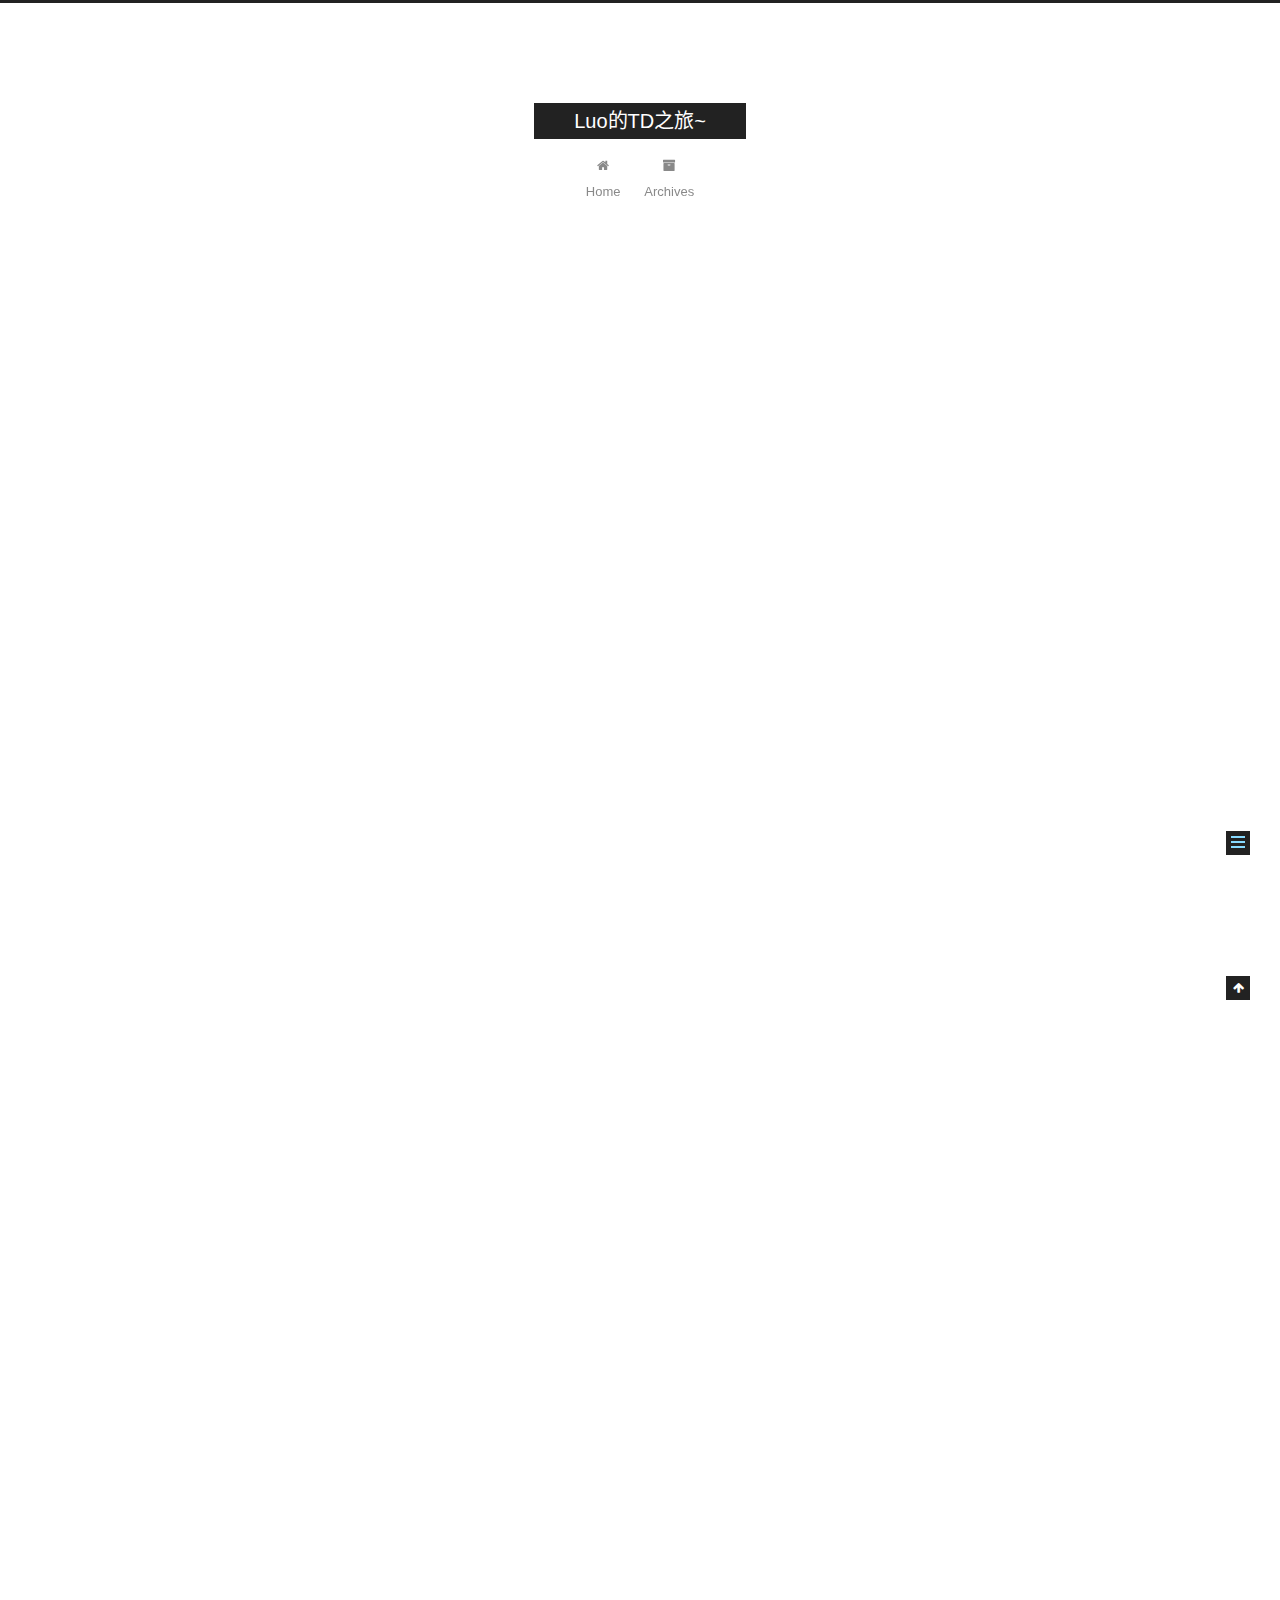
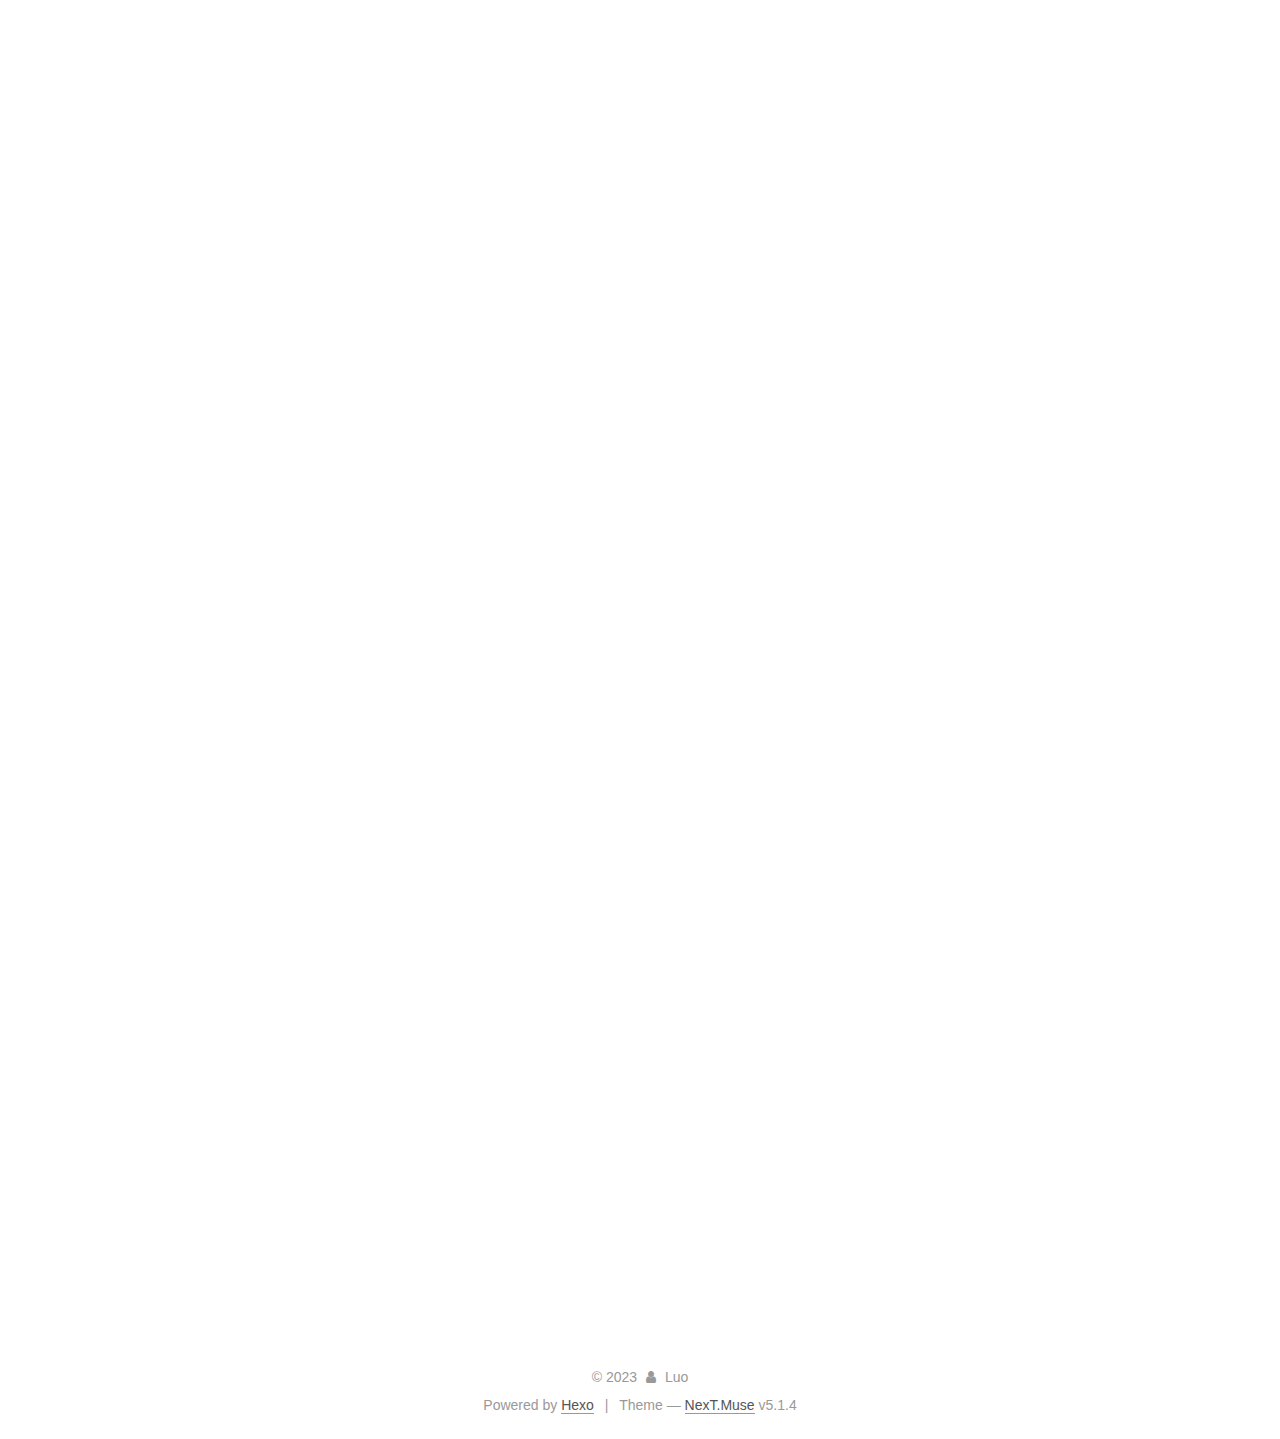
<file: 2023/04/15/色彩空间/index.html>
<!DOCTYPE html>



  


<html class="theme-next muse use-motion" lang="zh-CN">
<head>
  <meta charset="UTF-8"/>
<meta http-equiv="X-UA-Compatible" content="IE=edge" />
<meta name="viewport" content="width=device-width, initial-scale=1, maximum-scale=1"/>
<meta name="theme-color" content="#222">









<meta http-equiv="Cache-Control" content="no-transform" />
<meta http-equiv="Cache-Control" content="no-siteapp" />
















  
  
  <link href="/lib/fancybox/source/jquery.fancybox.css?v=2.1.5" rel="stylesheet" type="text/css" />







<link href="/lib/font-awesome/css/font-awesome.min.css?v=4.6.2" rel="stylesheet" type="text/css" />

<link href="/css/main.css?v=5.1.4" rel="stylesheet" type="text/css" />


  <link rel="apple-touch-icon" sizes="180x180" href="/images/apple-touch-icon-next.png?v=5.1.4">


  <link rel="icon" type="image/png" sizes="32x32" href="/images/favicon-32x32-next.png?v=5.1.4">


  <link rel="icon" type="image/png" sizes="16x16" href="/images/favicon-16x16-next.png?v=5.1.4">


  <link rel="mask-icon" href="/images/logo.svg?v=5.1.4" color="#222">





  <meta name="keywords" content="Pipeline," />





  <link rel="alternate" href="/atom.xml" title="Luo的TD之旅~" type="application/atom+xml" />






<meta name="description" content="本篇文章介绍了 个人对色彩空间的一些理解、制作流程中色彩空间的管理与设置、以及一些软件具体相关的设置">
<meta property="og:type" content="article">
<meta property="og:title" content="色彩空间">
<meta property="og:url" content="http://example.com/2023/04/15/%E8%89%B2%E5%BD%A9%E7%A9%BA%E9%97%B4/index.html">
<meta property="og:site_name" content="Luo的TD之旅~">
<meta property="og:description" content="本篇文章介绍了 个人对色彩空间的一些理解、制作流程中色彩空间的管理与设置、以及一些软件具体相关的设置">
<meta property="og:locale" content="zh_CN">
<meta property="og:image" content="http://example.com/2023/04/15/%E8%89%B2%E5%BD%A9%E7%A9%BA%E9%97%B4/02.jpeg">
<meta property="og:image" content="http://example.com/2023/04/15/%E8%89%B2%E5%BD%A9%E7%A9%BA%E9%97%B4/05.jpg">
<meta property="og:image" content="http://example.com/2023/04/15/%E8%89%B2%E5%BD%A9%E7%A9%BA%E9%97%B4/03.png">
<meta property="og:image" content="http://example.com/2023/04/15/%E8%89%B2%E5%BD%A9%E7%A9%BA%E9%97%B4/04.png">
<meta property="og:image" content="http://example.com/2023/04/15/%E8%89%B2%E5%BD%A9%E7%A9%BA%E9%97%B4/06.png">
<meta property="og:image" content="http://example.com/2023/04/15/%E8%89%B2%E5%BD%A9%E7%A9%BA%E9%97%B4/07.png">
<meta property="og:image" content="http://example.com/2023/04/15/%E8%89%B2%E5%BD%A9%E7%A9%BA%E9%97%B4/08.png">
<meta property="article:published_time" content="2023-04-15T06:09:40.000Z">
<meta property="article:modified_time" content="2023-04-16T17:08:29.511Z">
<meta property="article:author" content="Luo">
<meta property="article:tag" content="Pipeline">
<meta name="twitter:card" content="summary">
<meta name="twitter:image" content="http://example.com/2023/04/15/%E8%89%B2%E5%BD%A9%E7%A9%BA%E9%97%B4/02.jpeg">



<script type="text/javascript" id="hexo.configurations">
  var NexT = window.NexT || {};
  var CONFIG = {
    root: '',
    scheme: 'Muse',
    version: '5.1.4',
    sidebar: {"position":"left","display":"post","offset":12,"b2t":false,"scrollpercent":false,"onmobile":false},
    fancybox: true,
    tabs: true,
    motion: {"enable":true,"async":false,"transition":{"post_block":"fadeIn","post_header":"slideDownIn","post_body":"slideDownIn","coll_header":"slideLeftIn","sidebar":"slideUpIn"}},
    duoshuo: {
      userId: '0',
      author: 'Author'
    },
    algolia: {
      applicationID: '',
      apiKey: '',
      indexName: '',
      hits: {"per_page":10},
      labels: {"input_placeholder":"Search for Posts","hits_empty":"We didn't find any results for the search: ${query}","hits_stats":"${hits} results found in ${time} ms"}
    }
  };
</script>



  <link rel="canonical" href="http://example.com/2023/04/15/色彩空间/"/>





  <title>色彩空间 | Luo的TD之旅~</title>
  








<meta name="generator" content="Hexo 6.3.0"></head>

<body itemscope itemtype="http://schema.org/WebPage" lang="zh-CN">

  
  
    
  

  <div class="container sidebar-position-left page-post-detail">
    <div class="headband"></div>

    <header id="header" class="header" itemscope itemtype="http://schema.org/WPHeader">
      <div class="header-inner"><div class="site-brand-wrapper">
  <div class="site-meta ">
    

    <div class="custom-logo-site-title">
      <a href="/"  class="brand" rel="start">
        <span class="logo-line-before"><i></i></span>
        <span class="site-title">Luo的TD之旅~</span>
        <span class="logo-line-after"><i></i></span>
      </a>
    </div>
      
        <p class="site-subtitle"></p>
      
  </div>

  <div class="site-nav-toggle">
    <button>
      <span class="btn-bar"></span>
      <span class="btn-bar"></span>
      <span class="btn-bar"></span>
    </button>
  </div>
</div>

<nav class="site-nav">
  

  
    <ul id="menu" class="menu">
      
        
        <li class="menu-item menu-item-home">
          <a href="/" rel="section">
            
              <i class="menu-item-icon fa fa-fw fa-home"></i> <br />
            
            Home
          </a>
        </li>
      
        
        <li class="menu-item menu-item-archives">
          <a href="/archives/" rel="section">
            
              <i class="menu-item-icon fa fa-fw fa-archive"></i> <br />
            
            Archives
          </a>
        </li>
      

      
    </ul>
  

  
</nav>



 </div>
    </header>

    <main id="main" class="main">
      <div class="main-inner">
        <div class="content-wrap">
          <div id="content" class="content">
            

  <div id="posts" class="posts-expand">
    

  

  
  
  

  <article class="post post-type-normal" itemscope itemtype="http://schema.org/Article">
  
  
  
  <div class="post-block">
    <link itemprop="mainEntityOfPage" href="http://example.com/2023/04/15/%E8%89%B2%E5%BD%A9%E7%A9%BA%E9%97%B4/">

    <span hidden itemprop="author" itemscope itemtype="http://schema.org/Person">
      <meta itemprop="name" content="">
      <meta itemprop="description" content="">
      <meta itemprop="image" content="/images/avatar.gif">
    </span>

    <span hidden itemprop="publisher" itemscope itemtype="http://schema.org/Organization">
      <meta itemprop="name" content="Luo的TD之旅~">
    </span>

    
      <header class="post-header">

        
        
          <h1 class="post-title" itemprop="name headline">色彩空间</h1>
        

        <div class="post-meta">
          <span class="post-time">
            
              <span class="post-meta-item-icon">
                <i class="fa fa-calendar-o"></i>
              </span>
              
                <span class="post-meta-item-text">Posted on</span>
              
              <time title="Post created" itemprop="dateCreated datePublished" datetime="2023-04-15T14:09:40+08:00">
                2023-04-15
              </time>
            

            

            
          </span>

          
            <span class="post-category" >
            
              <span class="post-meta-divider">|</span>
            
              <span class="post-meta-item-icon">
                <i class="fa fa-folder-o"></i>
              </span>
              
                <span class="post-meta-item-text">In</span>
              
              
                <span itemprop="about" itemscope itemtype="http://schema.org/Thing">
                  <a href="/categories/Pipeline/" itemprop="url" rel="index">
                    <span itemprop="name">Pipeline</span>
                  </a>
                </span>

                
                
              
            </span>
          

          
            
          

          
          

          

          

          

        </div>
      </header>
    

    
    
    
    <div class="post-body" itemprop="articleBody">

      
      

      
        <p>本篇文章介绍了 个人对色彩空间的一些理解、制作流程中色彩空间的管理与设置、以及一些软件具体相关的设置</p>
<span id="more"></span> 

<h1 id="个人理解【可能存在问题···】"><a href="#个人理解【可能存在问题···】" class="headerlink" title="个人理解【可能存在问题···】"></a>个人理解【可能存在问题···】</h1><blockquote>
<p>毕竟我是一个工科生，所以先用一个最最最工科的思维来理解色彩空间</p>
</blockquote>
<p>色彩空间的规则，相当于一套<strong>编码器、解码器</strong></p>
<p>我们要理解的是 我们的电脑屏幕一般都是sRGB的色彩空间<br>但是 我们如果要去渲染的话 都要在线性空间下</p>
<p>也就是 用色彩空间设置 把原色彩空间下的图片转换为线性空间，然后再去渲染</p>
<p>一般在制作颜色贴图的时候，因为是根据我们屏幕看到的来制作的，所以是在srgb色彩空间下的<br>制作灰度贴图的时候，是根据线性空间来制作的，所以在线性空间下的。</p>
<p><strong>那为什么要引入另外的色彩空间呢？例如：ACES-cg等</strong><br>因为这些色彩空间的色域丰富，所以在渲染计算的时候会保留更多的色彩信息。<br><img src="/2023/04/15/%E8%89%B2%E5%BD%A9%E7%A9%BA%E9%97%B4/02.jpeg" alt="示例"></p>
<h1 id="一般Pipeline流程使用的方法"><a href="#一般Pipeline流程使用的方法" class="headerlink" title="一般Pipeline流程使用的方法"></a>一般Pipeline流程使用的方法</h1><ul>
<li>制作颜色贴图时，使用SRGB输出</li>
<li>制作线性贴图时，使用Linear输出</li>
<li>在houdini中<ul>
<li>颜色贴图的输入 使用SRGB输入解码到线性空间</li>
<li>线性贴图使用linear直接输入</li>
<li>渲染时 输出 ACES-cg的 exr贴图即可</li>
</ul>
</li>
<li>在RV、或者nuke、达芬奇中用ACES-cg来转换</li>
</ul>
<p><img src="/2023/04/15/%E8%89%B2%E5%BD%A9%E7%A9%BA%E9%97%B4/05.jpg" alt="示例"></p>
<p>电影的是DCI-P3～</p>
<h1 id="假如贴图如果全部使用ACES-cg："><a href="#假如贴图如果全部使用ACES-cg：" class="headerlink" title="假如贴图如果全部使用ACES-cg："></a>假如贴图如果全部使用ACES-cg：</h1><p>例如制作线性贴图时，使用ACES-cg输出–一次从Raw到ACES-cg的编码<br>输入时 ACES-cg 输入 的一次解码<br>这里多了两次转换，而每一次转换都会损失一定的数据<br>所以建议最好还是按照上面的流程来</p>
<h1 id="在制作贴图时的工作色彩空间："><a href="#在制作贴图时的工作色彩空间：" class="headerlink" title="在制作贴图时的工作色彩空间："></a>在制作贴图时的工作色彩空间：</h1><p>对比的是左右两张图片的差异 左是SP窗口， 右是houdini渲染后输出<br>ACES-cg颜色空间下制作的贴图的效果对比<br><img src="/2023/04/15/%E8%89%B2%E5%BD%A9%E7%A9%BA%E9%97%B4/03.png" alt="示例"><br>sRGB颜色空间下制作的贴图的效果对比<br><img src="/2023/04/15/%E8%89%B2%E5%BD%A9%E7%A9%BA%E9%97%B4/04.png" alt="示例"><br>其实差别不是很大，在sRGB空间下的右边的图稍稍深一些<br>所以只要颜色空间编解码正确，在哪个空间制作贴图其实对最后的结果差别不是很大。<br>但是 可以看出来在<strong>ACES-cg空间</strong>下制作的贴图<strong>色彩更加饱满</strong>、以及左右两边的<strong>误差更加小一些</strong></p>
<blockquote>
<p>所以在这里其实有一个疑问，假如说是在ACES-cg空间下制作的贴图，<strong>是不是输出ACES-cg会好一些？</strong><br><strong>解释一：</strong>但是在制作的过程中，很多都需要外包，而外包的制作流程是在sRGB下居多，所以可能会考虑到外包的因素，统一使用sRGB<br><strong>解释二：</strong>更多的时候，我们会需要同时用到sp和sd两个工具制作贴图，而这两个如果从别的地方导入的贴图要设置「使用sRGB导入」而 在这两个制作好的贴图之间要设置「使用ACES-cg导入」。这样会导致制作过程更加的混乱，所以还不如直接大家统一使用sRGB导入导出</p>
</blockquote>
<h1 id="RV的设置"><a href="#RV的设置" class="headerlink" title="RV的设置"></a>RV的设置</h1><ol>
<li>根据需要重写了一下插件的代码<br><a href="ocio_source_setup.py">代码</a></li>
<li>将该文件放在 [RV的安装目录]\plugins\Python  下，替换原有的文件</li>
<li>点击RV进入配置菜单，在Packages里上加载OpenColorIO的插件包：<br><img src="/2023/04/15/%E8%89%B2%E5%BD%A9%E7%A9%BA%E9%97%B4/06.png" alt="image"></li>
<li>重新启动RV，自动会根据图片的名称中含有的关键字，自动设置颜色空间</li>
</ol>
<hr>
<p>这里把RV的一些设置打印了出来。「sRGB图像的输入」</p>
<ul>
<li>inColorSpace ：Utility - sRGB - Texture<br>outColorSpace：ACES - ACEScg<br>图片由sRGB空间转换到了ACES - ACEScg空间</li>
<li>inColorSpace：ACES - ACEScg<br>ocio_display：sRGB<br>最后由ACES - ACEScg空间转换到了sRGB空间 来给大家观看<figure class="highlight plaintext"><table><tr><td class="gutter"><pre><span class="line">1</span><br><span class="line">2</span><br><span class="line">3</span><br><span class="line">4</span><br><span class="line">5</span><br><span class="line">6</span><br><span class="line">7</span><br><span class="line">8</span><br></pre></td><td class="code"><pre><span class="line">INFO: Read image info from C:/Users/63201/Desktop/testColor/SP1.2/Toad_Final_Scale_Low_Toad_BaseColor_Utility - sRGB - Texture.png</span><br><span class="line">result:[&#123;&#x27;nodeType&#x27;: &#x27;OCIOFile&#x27;, &#x27;context&#x27;: &#123;&#125;, &#x27;properties&#x27;: &#123;&#x27;ocio.function&#x27;: &#x27;color&#x27;, &#x27;ocio.inColorSpace&#x27;: &#x27;Utility - sRGB - Texture&#x27;, &#x27;ocio_color.outColorSpace&#x27;: &#x27;ACES - ACEScg&#x27;&#125;&#125;, &#123;&#x27;nodeType&#x27;: &#x27;RVLensWarp&#x27;, &#x27;context&#x27;: &#123;&#125;, &#x27;properties&#x27;: &#123;&#125;&#125;]</span><br><span class="line">INFO: using OCIOFile node for sourceGroup000000_source RVLinearizePipelineGroup</span><br><span class="line">result:[&#123;&#x27;nodeType&#x27;: &#x27;OCIOLook&#x27;, &#x27;context&#x27;: &#123;&#125;, &#x27;properties&#x27;: &#123;&#x27;ocio.function&#x27;: &#x27;look&#x27;, &#x27;ocio.inColorSpace&#x27;: &#x27;ACES - ACEScg&#x27;&#125;&#125;]</span><br><span class="line">INFO: using OCIOLook node for sourceGroup000000_source RVLookPipelineGroup</span><br><span class="line">result:[&#123;&#x27;nodeType&#x27;: &#x27;OCIODisplay&#x27;, &#x27;context&#x27;: &#123;&#125;, &#x27;properties&#x27;: &#123;&#x27;ocio.function&#x27;: &#x27;display&#x27;, &#x27;ocio.inColorSpace&#x27;: &#x27;ACES - ACEScg&#x27;, &#x27;ocio_display.view&#x27;: &#x27;sRGB&#x27;, &#x27;ocio_display.display&#x27;: &#x27;ACES&#x27;&#125;&#125;]</span><br><span class="line">INFO: using OCIODisplay for display: DELL U2414H (0)</span><br><span class="line">INFO: C:/Users/63201/Desktop/testColor/SP1.2/Toad_Final_Scale_Low_Toad_BaseColor_Utility - sRGB - Texture.png</span><br></pre></td></tr></table></figure>
<blockquote>
<p><a target="_blank" rel="noopener" href="https://opencolorio.readthedocs.io/en/latest/api/_index.html#api">相关的API</a></p>
</blockquote>
</li>
</ul>
<h1 id="SP软件的设置"><a href="#SP软件的设置" class="headerlink" title="SP软件的设置"></a>SP软件的设置</h1><p>具体的设置我就不写了，这里只是提供一些技术上的帮助～<br>SP的设置可以在config.oico中加入这些设置，这样可以方便设置</p>
<figure class="highlight plaintext"><table><tr><td class="gutter"><pre><span class="line">1</span><br><span class="line">2</span><br><span class="line">3</span><br><span class="line">4</span><br><span class="line">5</span><br><span class="line">6</span><br><span class="line">7</span><br><span class="line">8</span><br></pre></td><td class="code"><pre><span class="line">substance_3d_painter_bitmap_import_8bit: Utility - sRGB - Texture</span><br><span class="line">substance_3d_painter_bitmap_import_16bit: Utility - sRGB - Texture</span><br><span class="line">substance_3d_painter_bitmap_import_floating: Utility - Linear - sRGB</span><br><span class="line">substance_3d_painter_bitmap_export_8bit: Utility - sRGB - Texture</span><br><span class="line">substance_3d_painter_bitmap_export_16bit: Utility - sRGB - Texture</span><br><span class="line">substance_3d_painter_bitmap_export_floating: Utility - Raw</span><br><span class="line">substance_3d_painter_substance_material: Utility - sRGB - Texture</span><br><span class="line">substance_3d_painter_standard_srgb: Utility - sRGB - Texture</span><br></pre></td></tr></table></figure>
<p>除此之外，SP和SD都要设置环境贴图的空间为Utility - Linear - sRGB(?)<br>(正确的?)：Utility - Linear - sRGB<br><img src="/2023/04/15/%E8%89%B2%E5%BD%A9%E7%A9%BA%E9%97%B4/07.png" alt="image"><br>(错误的?)：ACES-cg<br><img src="/2023/04/15/%E8%89%B2%E5%BD%A9%E7%A9%BA%E9%97%B4/08.png" alt="image"></p>
<h1 id="Houdini的设置"><a href="#Houdini的设置" class="headerlink" title="Houdini的设置"></a>Houdini的设置</h1><p>只是在env中加一个OCIO的环境变量</p>
<figure class="highlight plaintext"><table><tr><td class="gutter"><pre><span class="line">1</span><br></pre></td><td class="code"><pre><span class="line">OCIO = &quot;ocio的地址&quot;</span><br></pre></td></tr></table></figure>

      
    </div>
    
    
    

    

    

    

    <footer class="post-footer">
      
        <div class="post-tags">
          
            <a href="/tags/Pipeline/" rel="tag"># Pipeline</a>
          
        </div>
      

      
      
      

      
        <div class="post-nav">
          <div class="post-nav-next post-nav-item">
            
              <a href="/2023/04/11/%E5%85%B3%E4%BA%8EHoudini%E7%9A%84Python%E7%8E%AF%E5%A2%83%E7%9A%84%E6%90%AD%E5%BB%BA/" rel="next" title="关于Houdini的Python环境的搭建">
                <i class="fa fa-chevron-left"></i> 关于Houdini的Python环境的搭建
              </a>
            
          </div>

          <span class="post-nav-divider"></span>

          <div class="post-nav-prev post-nav-item">
            
              <a href="/2023/04/23/bat%E6%96%87%E4%BB%B6%E7%9A%84%E7%BC%96%E5%86%99/" rel="prev" title="bat文件的编写">
                bat文件的编写 <i class="fa fa-chevron-right"></i>
              </a>
            
          </div>
        </div>
      

      
      
    </footer>
  </div>
  
  
  
  </article>



    <div class="post-spread">
      
    </div>
  </div>


          </div>
          


          

  



        </div>
        
          
  
  <div class="sidebar-toggle">
    <div class="sidebar-toggle-line-wrap">
      <span class="sidebar-toggle-line sidebar-toggle-line-first"></span>
      <span class="sidebar-toggle-line sidebar-toggle-line-middle"></span>
      <span class="sidebar-toggle-line sidebar-toggle-line-last"></span>
    </div>
  </div>

  <aside id="sidebar" class="sidebar">
    
    <div class="sidebar-inner">

      

      
        <ul class="sidebar-nav motion-element">
          <li class="sidebar-nav-toc sidebar-nav-active" data-target="post-toc-wrap">
            Table of Contents
          </li>
          <li class="sidebar-nav-overview" data-target="site-overview-wrap">
            Overview
          </li>
        </ul>
      

      <section class="site-overview-wrap sidebar-panel">
        <div class="site-overview">
          <div class="site-author motion-element" itemprop="author" itemscope itemtype="http://schema.org/Person">
            
              <p class="site-author-name" itemprop="name"></p>
              <p class="site-description motion-element" itemprop="description"></p>
          </div>

          <nav class="site-state motion-element">

            
              <div class="site-state-item site-state-posts">
              
                <a href="/archives/%7C%7C%20archive">
              
                  <span class="site-state-item-count">3</span>
                  <span class="site-state-item-name">posts</span>
                </a>
              </div>
            

            
              
              
              <div class="site-state-item site-state-categories">
                
                  <span class="site-state-item-count">3</span>
                  <span class="site-state-item-name">categories</span>
                
              </div>
            

            
              
              
              <div class="site-state-item site-state-tags">
                
                  <span class="site-state-item-count">2</span>
                  <span class="site-state-item-name">tags</span>
                
              </div>
            

          </nav>

          
            <div class="feed-link motion-element">
              <a href="/atom.xml" rel="alternate">
                <i class="fa fa-rss"></i>
                RSS
              </a>
            </div>
          

          
            <div class="links-of-author motion-element">
                
                  <span class="links-of-author-item">
                    <a href="https://github.com/ACE199704" target="_blank" title="GitHub">
                      
                        <i class="fa fa-fw fa-github"></i>GitHub</a>
                  </span>
                
                  <span class="links-of-author-item">
                    <a href="ace199704@icloud.com" target="_blank" title="E-Mail">
                      
                        <i class="fa fa-fw fa-envelope"></i>E-Mail</a>
                  </span>
                
                  <span class="links-of-author-item">
                    <a href="Ace199704" target="_blank" title="WeiChat">
                      
                        <i class="fa fa-fw fa-phone"></i>WeiChat</a>
                  </span>
                
            </div>
          

          
          

          
          

          

        </div>
      </section>

      
      <!--noindex-->
        <section class="post-toc-wrap motion-element sidebar-panel sidebar-panel-active">
          <div class="post-toc">

            
              
            

            
              <div class="post-toc-content"><ol class="nav"><li class="nav-item nav-level-1"><a class="nav-link" href="#%E4%B8%AA%E4%BA%BA%E7%90%86%E8%A7%A3%E3%80%90%E5%8F%AF%E8%83%BD%E5%AD%98%E5%9C%A8%E9%97%AE%E9%A2%98%C2%B7%C2%B7%C2%B7%E3%80%91"><span class="nav-number">1.</span> <span class="nav-text">个人理解【可能存在问题···】</span></a></li><li class="nav-item nav-level-1"><a class="nav-link" href="#%E4%B8%80%E8%88%ACPipeline%E6%B5%81%E7%A8%8B%E4%BD%BF%E7%94%A8%E7%9A%84%E6%96%B9%E6%B3%95"><span class="nav-number">2.</span> <span class="nav-text">一般Pipeline流程使用的方法</span></a></li><li class="nav-item nav-level-1"><a class="nav-link" href="#%E5%81%87%E5%A6%82%E8%B4%B4%E5%9B%BE%E5%A6%82%E6%9E%9C%E5%85%A8%E9%83%A8%E4%BD%BF%E7%94%A8ACES-cg%EF%BC%9A"><span class="nav-number">3.</span> <span class="nav-text">假如贴图如果全部使用ACES-cg：</span></a></li><li class="nav-item nav-level-1"><a class="nav-link" href="#%E5%9C%A8%E5%88%B6%E4%BD%9C%E8%B4%B4%E5%9B%BE%E6%97%B6%E7%9A%84%E5%B7%A5%E4%BD%9C%E8%89%B2%E5%BD%A9%E7%A9%BA%E9%97%B4%EF%BC%9A"><span class="nav-number">4.</span> <span class="nav-text">在制作贴图时的工作色彩空间：</span></a></li><li class="nav-item nav-level-1"><a class="nav-link" href="#RV%E7%9A%84%E8%AE%BE%E7%BD%AE"><span class="nav-number">5.</span> <span class="nav-text">RV的设置</span></a></li><li class="nav-item nav-level-1"><a class="nav-link" href="#SP%E8%BD%AF%E4%BB%B6%E7%9A%84%E8%AE%BE%E7%BD%AE"><span class="nav-number">6.</span> <span class="nav-text">SP软件的设置</span></a></li><li class="nav-item nav-level-1"><a class="nav-link" href="#Houdini%E7%9A%84%E8%AE%BE%E7%BD%AE"><span class="nav-number">7.</span> <span class="nav-text">Houdini的设置</span></a></li></ol></div>
            

          </div>
        </section>
      <!--/noindex-->
      

      

    </div>
  </aside>


        
      </div>
    </main>

    <footer id="footer" class="footer">
      <div class="footer-inner">
        <div class="copyright">&copy; <span itemprop="copyrightYear">2023</span>
  <span class="with-love">
    <i class="fa fa-user"></i>
  </span>
  <span class="author" itemprop="copyrightHolder">Luo</span>

  
</div>


  <div class="powered-by">Powered by <a class="theme-link" target="_blank" href="https://hexo.io">Hexo</a></div>



  <span class="post-meta-divider">|</span>



  <div class="theme-info">Theme &mdash; <a class="theme-link" target="_blank" href="https://github.com/iissnan/hexo-theme-next">NexT.Muse</a> v5.1.4</div>




        







        
      </div>
    </footer>

    
      <div class="back-to-top">
        <i class="fa fa-arrow-up"></i>
        
      </div>
    

    

  </div>

  

<script type="text/javascript">
  if (Object.prototype.toString.call(window.Promise) !== '[object Function]') {
    window.Promise = null;
  }
</script>









  












  
  
    <script type="text/javascript" src="/lib/jquery/index.js?v=2.1.3"></script>
  

  
  
    <script type="text/javascript" src="/lib/fastclick/lib/fastclick.min.js?v=1.0.6"></script>
  

  
  
    <script type="text/javascript" src="/lib/jquery_lazyload/jquery.lazyload.js?v=1.9.7"></script>
  

  
  
    <script type="text/javascript" src="/lib/velocity/velocity.min.js?v=1.2.1"></script>
  

  
  
    <script type="text/javascript" src="/lib/velocity/velocity.ui.min.js?v=1.2.1"></script>
  

  
  
    <script type="text/javascript" src="/lib/fancybox/source/jquery.fancybox.pack.js?v=2.1.5"></script>
  


  


  <script type="text/javascript" src="/js/src/utils.js?v=5.1.4"></script>

  <script type="text/javascript" src="/js/src/motion.js?v=5.1.4"></script>



  
  

  
  <script type="text/javascript" src="/js/src/scrollspy.js?v=5.1.4"></script>
<script type="text/javascript" src="/js/src/post-details.js?v=5.1.4"></script>



  


  <script type="text/javascript" src="/js/src/bootstrap.js?v=5.1.4"></script>



  


  




	





  





  












  





  

  

  

  
  

  

  

  

</body>
</html>
</file>
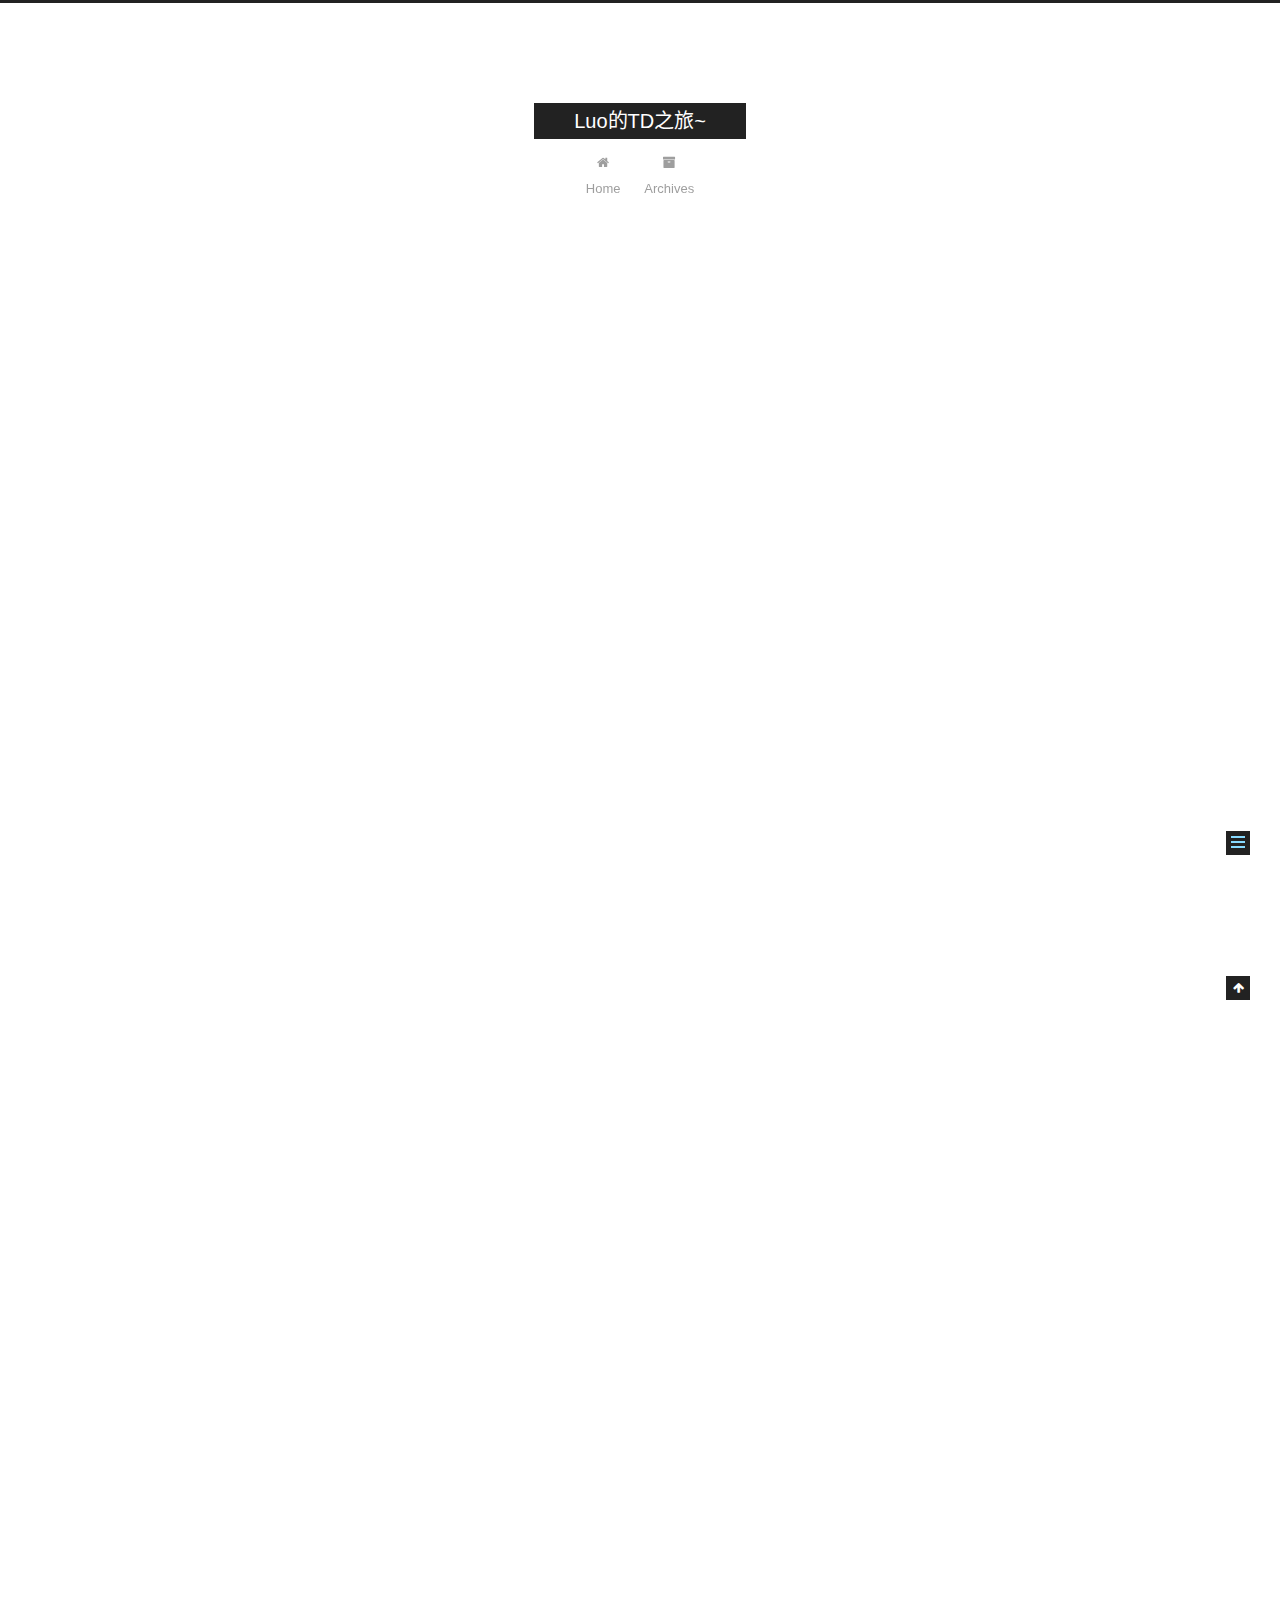
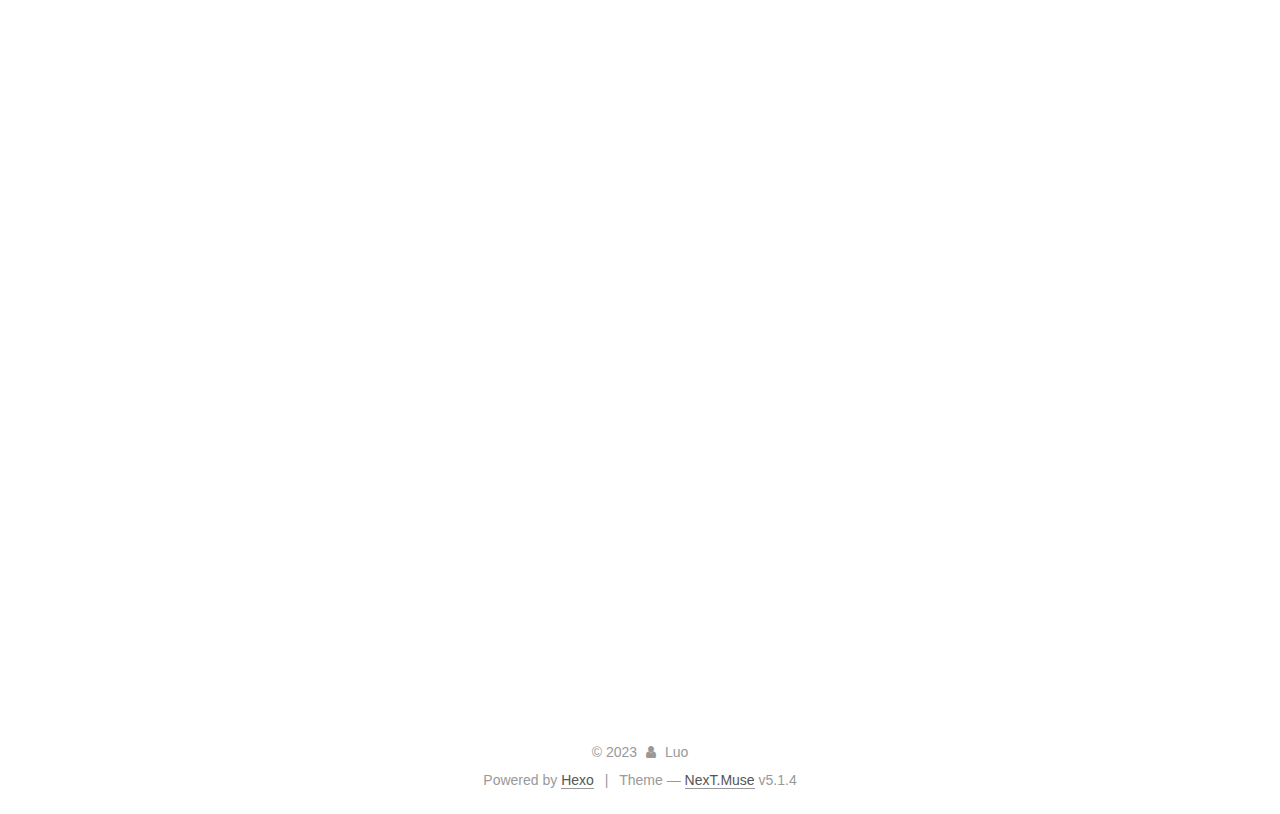
<file: 2023/04/23/bat文件的编写/index.html>
<!DOCTYPE html>



  


<html class="theme-next muse use-motion" lang="zh-CN">
<head>
  <meta charset="UTF-8"/>
<meta http-equiv="X-UA-Compatible" content="IE=edge" />
<meta name="viewport" content="width=device-width, initial-scale=1, maximum-scale=1"/>
<meta name="theme-color" content="#222">









<meta http-equiv="Cache-Control" content="no-transform" />
<meta http-equiv="Cache-Control" content="no-siteapp" />
















  
  
  <link href="/lib/fancybox/source/jquery.fancybox.css?v=2.1.5" rel="stylesheet" type="text/css" />







<link href="/lib/font-awesome/css/font-awesome.min.css?v=4.6.2" rel="stylesheet" type="text/css" />

<link href="/css/main.css?v=5.1.4" rel="stylesheet" type="text/css" />


  <link rel="apple-touch-icon" sizes="180x180" href="/images/apple-touch-icon-next.png?v=5.1.4">


  <link rel="icon" type="image/png" sizes="32x32" href="/images/favicon-32x32-next.png?v=5.1.4">


  <link rel="icon" type="image/png" sizes="16x16" href="/images/favicon-16x16-next.png?v=5.1.4">


  <link rel="mask-icon" href="/images/logo.svg?v=5.1.4" color="#222">





  <meta name="keywords" content="Pipeline," />




  


  <link rel="alternate" href="/atom.xml" title="Luo的TD之旅~" type="application/atom+xml" />






<meta name="description" content="在实际使用过程中会涉及到自动化操作(比如需要将xxx文件拷贝到xxx)。自动化操作就可以降低使用者的操作难度，只需双击即可。这样的话，就会设计到.bat文件的编写。本文只是提供了一些案例以及相关的参考文章">
<meta property="og:type" content="article">
<meta property="og:title" content="bat文件的编写">
<meta property="og:url" content="http://example.com/2023/04/23/bat%E6%96%87%E4%BB%B6%E7%9A%84%E7%BC%96%E5%86%99/index.html">
<meta property="og:site_name" content="Luo的TD之旅~">
<meta property="og:description" content="在实际使用过程中会涉及到自动化操作(比如需要将xxx文件拷贝到xxx)。自动化操作就可以降低使用者的操作难度，只需双击即可。这样的话，就会设计到.bat文件的编写。本文只是提供了一些案例以及相关的参考文章">
<meta property="og:locale" content="zh_CN">
<meta property="article:published_time" content="2023-04-23T15:47:13.000Z">
<meta property="article:modified_time" content="2023-04-23T16:32:05.975Z">
<meta property="article:author" content="Luo">
<meta property="article:tag" content="Pipeline">
<meta name="twitter:card" content="summary">



<script type="text/javascript" id="hexo.configurations">
  var NexT = window.NexT || {};
  var CONFIG = {
    root: '',
    scheme: 'Muse',
    version: '5.1.4',
    sidebar: {"position":"left","display":"post","offset":12,"b2t":false,"scrollpercent":false,"onmobile":false},
    fancybox: true,
    tabs: true,
    motion: {"enable":true,"async":false,"transition":{"post_block":"fadeIn","post_header":"slideDownIn","post_body":"slideDownIn","coll_header":"slideLeftIn","sidebar":"slideUpIn"}},
    duoshuo: {
      userId: '0',
      author: 'Author'
    },
    algolia: {
      applicationID: '',
      apiKey: '',
      indexName: '',
      hits: {"per_page":10},
      labels: {"input_placeholder":"Search for Posts","hits_empty":"We didn't find any results for the search: ${query}","hits_stats":"${hits} results found in ${time} ms"}
    }
  };
</script>



  <link rel="canonical" href="http://example.com/2023/04/23/bat文件的编写/"/>





  <title>bat文件的编写 | Luo的TD之旅~</title>
  








<meta name="generator" content="Hexo 6.3.0"></head>

<body itemscope itemtype="http://schema.org/WebPage" lang="zh-CN">

  
  
    
  

  <div class="container sidebar-position-left page-post-detail">
    <div class="headband"></div>

    <header id="header" class="header" itemscope itemtype="http://schema.org/WPHeader">
      <div class="header-inner"><div class="site-brand-wrapper">
  <div class="site-meta ">
    

    <div class="custom-logo-site-title">
      <a href="/"  class="brand" rel="start">
        <span class="logo-line-before"><i></i></span>
        <span class="site-title">Luo的TD之旅~</span>
        <span class="logo-line-after"><i></i></span>
      </a>
    </div>
      
        <p class="site-subtitle"></p>
      
  </div>

  <div class="site-nav-toggle">
    <button>
      <span class="btn-bar"></span>
      <span class="btn-bar"></span>
      <span class="btn-bar"></span>
    </button>
  </div>
</div>

<nav class="site-nav">
  

  
    <ul id="menu" class="menu">
      
        
        <li class="menu-item menu-item-home">
          <a href="/" rel="section">
            
              <i class="menu-item-icon fa fa-fw fa-home"></i> <br />
            
            Home
          </a>
        </li>
      
        
        <li class="menu-item menu-item-archives">
          <a href="/archives/" rel="section">
            
              <i class="menu-item-icon fa fa-fw fa-archive"></i> <br />
            
            Archives
          </a>
        </li>
      

      
    </ul>
  

  
</nav>



 </div>
    </header>

    <main id="main" class="main">
      <div class="main-inner">
        <div class="content-wrap">
          <div id="content" class="content">
            

  <div id="posts" class="posts-expand">
    

  

  
  
  

  <article class="post post-type-normal" itemscope itemtype="http://schema.org/Article">
  
  
  
  <div class="post-block">
    <link itemprop="mainEntityOfPage" href="http://example.com/2023/04/23/bat%E6%96%87%E4%BB%B6%E7%9A%84%E7%BC%96%E5%86%99/">

    <span hidden itemprop="author" itemscope itemtype="http://schema.org/Person">
      <meta itemprop="name" content="">
      <meta itemprop="description" content="">
      <meta itemprop="image" content="/images/avatar.gif">
    </span>

    <span hidden itemprop="publisher" itemscope itemtype="http://schema.org/Organization">
      <meta itemprop="name" content="Luo的TD之旅~">
    </span>

    
      <header class="post-header">

        
        
          <h1 class="post-title" itemprop="name headline">bat文件的编写</h1>
        

        <div class="post-meta">
          <span class="post-time">
            
              <span class="post-meta-item-icon">
                <i class="fa fa-calendar-o"></i>
              </span>
              
                <span class="post-meta-item-text">Posted on</span>
              
              <time title="Post created" itemprop="dateCreated datePublished" datetime="2023-04-23T23:47:13+08:00">
                2023-04-23
              </time>
            

            

            
          </span>

          
            <span class="post-category" >
            
              <span class="post-meta-divider">|</span>
            
              <span class="post-meta-item-icon">
                <i class="fa fa-folder-o"></i>
              </span>
              
                <span class="post-meta-item-text">In</span>
              
              
                <span itemprop="about" itemscope itemtype="http://schema.org/Thing">
                  <a href="/categories/Pipeline/" itemprop="url" rel="index">
                    <span itemprop="name">Pipeline</span>
                  </a>
                </span>

                
                
              
            </span>
          

          
            
          

          
          

          

          

          

        </div>
      </header>
    

    
    
    
    <div class="post-body" itemprop="articleBody">

      
      

      
        <p>在实际使用过程中会涉及到自动化操作(比如需要将xxx文件拷贝到xxx)。自动化操作就可以降低使用者的操作难度，只需双击即可。这样的话，就会设计到.bat文件的编写。<br>本文只是提供了一些案例以及相关的参考文章</p>
<span id="more"></span>
<h1 id="常用命令"><a href="#常用命令" class="headerlink" title="常用命令"></a>常用命令</h1><ol>
<li><p>创建文件夹：<strong>md</strong> D:\mybat     &#x2F;&#x2F;将在D盘下创建一个名为 mybat的文件夹</p>
</li>
<li><p>删除文件夹：<strong>rd</strong> D:\mybat     &#x2F;&#x2F;将删除D盘中的mybat文件夹删除 </p>
</li>
<li><p>删除文件夹中的文件： </p>
<ul>
<li><strong>del</strong> D:\mybat\sheepmu.txt &#x2F;&#x2F;删除文件sheepmu.txt   </li>
<li><strong>del</strong> D:\mybat\sheepmu.txt <strong>&#x2F;q</strong> &#x2F;&#x2F;删除时不弹出是否删除的提示框</li>
</ul>
</li>
<li><p>复制文件 ：<strong>copy</strong> D:\mybat\sheepmu.txt D:\mybat1  &#x2F;&#x2F;若D中无mybat1这个文件夹则会创建文件夹再复制 </p>
</li>
<li><p>向文件中写入内容：<strong>echo</strong> sheepmu <strong>&gt;&gt;</strong> D:\mybat\sheepmu.txt   </p>
<ul>
<li>如果这个文件不存在就创建文件并输入。</li>
<li>如果是文件夹不存在就不会成功！ </li>
<li><strong>&gt;&gt;与&gt;的区别是</strong> &gt;是覆盖掉原来的；&gt;&gt;是直接输入到原来的尾部</li>
</ul>
</li>
<li><p>显示文件中内容：<strong>type</strong> D:\mybat\sheepmu.txt</p>
</li>
<li><p>更改文件名后缀：<strong>ren</strong> D:\mybat*.txt  *.html</p>
</li>
</ol>
<h1 id="个人案例"><a href="#个人案例" class="headerlink" title="个人案例"></a>个人案例</h1><h2 id="案例1："><a href="#案例1：" class="headerlink" title="案例1："></a>案例1：</h2><p><strong>代码块</strong></p>
<figure class="highlight plaintext"><table><tr><td class="gutter"><pre><span class="line">1</span><br><span class="line">2</span><br><span class="line">3</span><br><span class="line">4</span><br><span class="line">5</span><br><span class="line">6</span><br><span class="line">7</span><br><span class="line">8</span><br><span class="line">9</span><br><span class="line">10</span><br><span class="line">11</span><br><span class="line">12</span><br><span class="line">13</span><br><span class="line">14</span><br><span class="line">15</span><br><span class="line">16</span><br><span class="line">17</span><br></pre></td><td class="code"><pre><span class="line">chcp 65001</span><br><span class="line">@echo off</span><br><span class="line">echo ---------------</span><br><span class="line"></span><br><span class="line">set path_zh_CN=%userprofile%\Documents\maya\2022\zh_CN\scripts</span><br><span class="line">set path_normal=%userprofile%\Documents\maya\2022\scripts</span><br><span class="line"></span><br><span class="line">if exist %path_zh_CN% (</span><br><span class="line">	echo %path_zh_CN%</span><br><span class="line">	copy  &quot;%cd%\startup\maya\scripts\userSetup.py&quot;  %path_zh_CN%</span><br><span class="line">) else (</span><br><span class="line">	echo %path_normal%</span><br><span class="line">	copy  &quot;%cd%\startup\maya\scripts\userSetup.py&quot;  %path_normal%</span><br><span class="line">)</span><br><span class="line">echo Maya文件替换完成</span><br><span class="line">pause</span><br><span class="line"></span><br></pre></td></tr></table></figure>
<p><strong>代码解释</strong></p>
<ul>
<li>chcp 65001    在CMD窗口中能正确的显示中文</li>
<li>@echo off     把后面的回显关闭</li>
<li>echo ——   打印——</li>
<li>set xx&#x3D;xx     设置变量<ul>
<li><strong>%userprofile%    用户配置文件地址。</strong>例如：c:\users\xxx</li>
</ul>
</li>
<li>if exist      如果存在文件夹地址，则…</li>
<li>copy A B      拷贝A 到 B</li>
<li>pause         暂停</li>
</ul>
<h1 id="参考文章"><a href="#参考文章" class="headerlink" title="参考文章"></a>参考文章</h1><blockquote>
<blockquote>
<p><a target="_blank" rel="noopener" href="https://blog.csdn.net/weixin_30826761/article/details/95213418"><strong>简单的bat文件编写</strong></a> 这篇文中介绍了一个检查文本文件是否含有xxx信息的安利，如果找到了则xxx</p>
</blockquote>
</blockquote>
<blockquote>
<blockquote>
<p><a target="_blank" rel="noopener" href="https://blog.csdn.net/CSDN_wangmj/article/details/104151131"><strong>最最基础的bat语言的使用</strong></a> 适合新手～</p>
</blockquote>
</blockquote>
<blockquote>
<blockquote>
<p><a target="_blank" rel="noopener" href="https://blog.csdn.net/tjcwt2011/article/details/120175323"><strong>进阶版bat语言</strong></a> 之后当字典查～</p>
</blockquote>
</blockquote>
<blockquote>
<blockquote>
<p>ps：这周在赶BJFF，所以没有写太多的内容，就这样水一篇文章吧。。</p>
</blockquote>
</blockquote>

      
    </div>
    
    
    

    

    

    

    <footer class="post-footer">
      
        <div class="post-tags">
          
            <a href="/tags/Pipeline/" rel="tag"># Pipeline</a>
          
        </div>
      

      
      
      

      
        <div class="post-nav">
          <div class="post-nav-next post-nav-item">
            
              <a href="/2023/04/15/%E8%89%B2%E5%BD%A9%E7%A9%BA%E9%97%B4/" rel="next" title="色彩空间">
                <i class="fa fa-chevron-left"></i> 色彩空间
              </a>
            
          </div>

          <span class="post-nav-divider"></span>

          <div class="post-nav-prev post-nav-item">
            
          </div>
        </div>
      

      
      
    </footer>
  </div>
  
  
  
  </article>



    <div class="post-spread">
      
    </div>
  </div>


          </div>
          


          

  



        </div>
        
          
  
  <div class="sidebar-toggle">
    <div class="sidebar-toggle-line-wrap">
      <span class="sidebar-toggle-line sidebar-toggle-line-first"></span>
      <span class="sidebar-toggle-line sidebar-toggle-line-middle"></span>
      <span class="sidebar-toggle-line sidebar-toggle-line-last"></span>
    </div>
  </div>

  <aside id="sidebar" class="sidebar">
    
    <div class="sidebar-inner">

      

      
        <ul class="sidebar-nav motion-element">
          <li class="sidebar-nav-toc sidebar-nav-active" data-target="post-toc-wrap">
            Table of Contents
          </li>
          <li class="sidebar-nav-overview" data-target="site-overview-wrap">
            Overview
          </li>
        </ul>
      

      <section class="site-overview-wrap sidebar-panel">
        <div class="site-overview">
          <div class="site-author motion-element" itemprop="author" itemscope itemtype="http://schema.org/Person">
            
              <p class="site-author-name" itemprop="name"></p>
              <p class="site-description motion-element" itemprop="description"></p>
          </div>

          <nav class="site-state motion-element">

            
              <div class="site-state-item site-state-posts">
              
                <a href="/archives/%7C%7C%20archive">
              
                  <span class="site-state-item-count">3</span>
                  <span class="site-state-item-name">posts</span>
                </a>
              </div>
            

            
              
              
              <div class="site-state-item site-state-categories">
                
                  <span class="site-state-item-count">3</span>
                  <span class="site-state-item-name">categories</span>
                
              </div>
            

            
              
              
              <div class="site-state-item site-state-tags">
                
                  <span class="site-state-item-count">2</span>
                  <span class="site-state-item-name">tags</span>
                
              </div>
            

          </nav>

          
            <div class="feed-link motion-element">
              <a href="/atom.xml" rel="alternate">
                <i class="fa fa-rss"></i>
                RSS
              </a>
            </div>
          

          
            <div class="links-of-author motion-element">
                
                  <span class="links-of-author-item">
                    <a href="https://github.com/ACE199704" target="_blank" title="GitHub">
                      
                        <i class="fa fa-fw fa-github"></i>GitHub</a>
                  </span>
                
                  <span class="links-of-author-item">
                    <a href="ace199704@icloud.com" target="_blank" title="E-Mail">
                      
                        <i class="fa fa-fw fa-envelope"></i>E-Mail</a>
                  </span>
                
                  <span class="links-of-author-item">
                    <a href="Ace199704" target="_blank" title="WeiChat">
                      
                        <i class="fa fa-fw fa-phone"></i>WeiChat</a>
                  </span>
                
            </div>
          

          
          

          
          

          

        </div>
      </section>

      
      <!--noindex-->
        <section class="post-toc-wrap motion-element sidebar-panel sidebar-panel-active">
          <div class="post-toc">

            
              
            

            
              <div class="post-toc-content"><ol class="nav"><li class="nav-item nav-level-1"><a class="nav-link" href="#%E5%B8%B8%E7%94%A8%E5%91%BD%E4%BB%A4"><span class="nav-number">1.</span> <span class="nav-text">常用命令</span></a></li><li class="nav-item nav-level-1"><a class="nav-link" href="#%E4%B8%AA%E4%BA%BA%E6%A1%88%E4%BE%8B"><span class="nav-number">2.</span> <span class="nav-text">个人案例</span></a><ol class="nav-child"><li class="nav-item nav-level-2"><a class="nav-link" href="#%E6%A1%88%E4%BE%8B1%EF%BC%9A"><span class="nav-number">2.1.</span> <span class="nav-text">案例1：</span></a></li></ol></li><li class="nav-item nav-level-1"><a class="nav-link" href="#%E5%8F%82%E8%80%83%E6%96%87%E7%AB%A0"><span class="nav-number">3.</span> <span class="nav-text">参考文章</span></a></li></ol></div>
            

          </div>
        </section>
      <!--/noindex-->
      

      

    </div>
  </aside>


        
      </div>
    </main>

    <footer id="footer" class="footer">
      <div class="footer-inner">
        <div class="copyright">&copy; <span itemprop="copyrightYear">2023</span>
  <span class="with-love">
    <i class="fa fa-user"></i>
  </span>
  <span class="author" itemprop="copyrightHolder">Luo</span>

  
</div>


  <div class="powered-by">Powered by <a class="theme-link" target="_blank" href="https://hexo.io">Hexo</a></div>



  <span class="post-meta-divider">|</span>



  <div class="theme-info">Theme &mdash; <a class="theme-link" target="_blank" href="https://github.com/iissnan/hexo-theme-next">NexT.Muse</a> v5.1.4</div>




        







        
      </div>
    </footer>

    
      <div class="back-to-top">
        <i class="fa fa-arrow-up"></i>
        
      </div>
    

    

  </div>

  

<script type="text/javascript">
  if (Object.prototype.toString.call(window.Promise) !== '[object Function]') {
    window.Promise = null;
  }
</script>









  












  
  
    <script type="text/javascript" src="/lib/jquery/index.js?v=2.1.3"></script>
  

  
  
    <script type="text/javascript" src="/lib/fastclick/lib/fastclick.min.js?v=1.0.6"></script>
  

  
  
    <script type="text/javascript" src="/lib/jquery_lazyload/jquery.lazyload.js?v=1.9.7"></script>
  

  
  
    <script type="text/javascript" src="/lib/velocity/velocity.min.js?v=1.2.1"></script>
  

  
  
    <script type="text/javascript" src="/lib/velocity/velocity.ui.min.js?v=1.2.1"></script>
  

  
  
    <script type="text/javascript" src="/lib/fancybox/source/jquery.fancybox.pack.js?v=2.1.5"></script>
  


  


  <script type="text/javascript" src="/js/src/utils.js?v=5.1.4"></script>

  <script type="text/javascript" src="/js/src/motion.js?v=5.1.4"></script>



  
  

  
  <script type="text/javascript" src="/js/src/scrollspy.js?v=5.1.4"></script>
<script type="text/javascript" src="/js/src/post-details.js?v=5.1.4"></script>



  


  <script type="text/javascript" src="/js/src/bootstrap.js?v=5.1.4"></script>



  


  




	





  





  












  





  

  

  

  
  

  

  

  

</body>
</html>
</file>
<file: css/main.css>
/* normalize.css v3.0.2 | MIT License | git.io/normalize */
html {
  font-family: sans-serif; /* 1 */
  -ms-text-size-adjust: 100%; /* 2 */
  -webkit-text-size-adjust: 100%; /* 2 */
}
body {
  margin: 0;
}
article,
aside,
details,
figcaption,
figure,
footer,
header,
hgroup,
main,
menu,
nav,
section,
summary {
  display: block;
}
audio,
canvas,
progress,
video {
  display: inline-block; /* 1 */
  vertical-align: baseline; /* 2 */
}
audio:not([controls]) {
  display: none;
  height: 0;
}
[hidden],
template {
  display: none;
}
a {
  background-color: transparent;
}
a:active,
a:hover {
  outline: 0;
}
abbr[title] {
  border-bottom: 1px dotted;
}
b,
strong {
  font-weight: bold;
}
dfn {
  font-style: italic;
}
h1 {
  font-size: 2em;
  margin: 0.67em 0;
}
mark {
  background: #ff0;
  color: #000;
}
small {
  font-size: 80%;
}
sub,
sup {
  font-size: 75%;
  line-height: 0;
  position: relative;
  vertical-align: baseline;
}
sup {
  top: -0.5em;
}
sub {
  bottom: -0.25em;
}
img {
  border: 0;
}
svg:not(:root) {
  overflow: hidden;
}
figure {
  margin: 1em 40px;
}
hr {
  -moz-box-sizing: content-box;
  box-sizing: content-box;
  height: 0;
}
pre {
  overflow: auto;
}
code,
kbd,
pre,
samp {
  font-family: monospace, monospace;
  font-size: 1em;
}
button,
input,
optgroup,
select,
textarea {
  color: inherit; /* 1 */
  font: inherit; /* 2 */
  margin: 0; /* 3 */
}
button {
  overflow: visible;
}
button,
select {
  text-transform: none;
}
button,
html input[type="button"],
input[type="reset"],
input[type="submit"] {
  -webkit-appearance: button; /* 2 */
  cursor: pointer; /* 3 */
}
button[disabled],
html input[disabled] {
  cursor: default;
}
button::-moz-focus-inner,
input::-moz-focus-inner {
  border: 0;
  padding: 0;
}
input {
  line-height: normal;
}
input[type="checkbox"],
input[type="radio"] {
  box-sizing: border-box; /* 1 */
  padding: 0; /* 2 */
}
input[type="number"]::-webkit-inner-spin-button,
input[type="number"]::-webkit-outer-spin-button {
  height: auto;
}
input[type="search"] {
  -webkit-appearance: textfield; /* 1 */
  -moz-box-sizing: content-box;
  -webkit-box-sizing: content-box; /* 2 */
  box-sizing: content-box;
}
input[type="search"]::-webkit-search-cancel-button,
input[type="search"]::-webkit-search-decoration {
  -webkit-appearance: none;
}
fieldset {
  border: 1px solid #c0c0c0;
  margin: 0 2px;
  padding: 0.35em 0.625em 0.75em;
}
legend {
  border: 0; /* 1 */
  padding: 0; /* 2 */
}
textarea {
  overflow: auto;
}
optgroup {
  font-weight: bold;
}
table {
  border-collapse: collapse;
  border-spacing: 0;
}
td,
th {
  padding: 0;
}
::selection {
  background: #262a30;
  color: #fff;
}
body {
  position: relative;
  font-family: 'Lato', "PingFang SC", "Microsoft YaHei", sans-serif;
  font-size: 14px;
  line-height: 2;
  color: #555;
  background: #fff;
}
@media (max-width: 767px) {
  body {
    padding-right: 0 !important;
  }
}
@media (min-width: 768px) and (max-width: 991px) {
  body {
    padding-right: 0 !important;
  }
}
@media (min-width: 1600px) {
  body {
    font-size: 16px;
  }
}
h1,
h2,
h3,
h4,
h5,
h6 {
  margin: 0;
  padding: 0;
  font-weight: bold;
  line-height: 1.5;
  font-family: 'Lato', "PingFang SC", "Microsoft YaHei", sans-serif;
}
h2,
h3,
h4,
h5,
h6 {
  margin: 20px 0 15px;
}
h1 {
  font-size: 22px;
}
@media (max-width: 767px) {
  h1 {
    font-size: 18px;
  }
}
h2 {
  font-size: 20px;
}
@media (max-width: 767px) {
  h2 {
    font-size: 16px;
  }
}
h3 {
  font-size: 18px;
}
@media (max-width: 767px) {
  h3 {
    font-size: 14px;
  }
}
h4 {
  font-size: 16px;
}
@media (max-width: 767px) {
  h4 {
    font-size: 12px;
  }
}
h5 {
  font-size: 14px;
}
@media (max-width: 767px) {
  h5 {
    font-size: 10px;
  }
}
h6 {
  font-size: 12px;
}
@media (max-width: 767px) {
  h6 {
    font-size: 8px;
  }
}
p {
  margin: 0 0 20px 0;
}
a {
  color: #555;
  text-decoration: none;
  outline: none;
  border-bottom: 1px solid #999;
  word-wrap: break-word;
}
a:hover {
  color: #222;
  border-bottom-color: #222;
}
blockquote {
  margin: 0;
  padding: 0;
}
img {
  display: block;
  margin: auto;
  max-width: 100%;
  height: auto;
}
hr {
  margin: 40px 0;
  height: 3px;
  border: none;
  background-color: #ddd;
  background-image: repeating-linear-gradient(-45deg, #fff, #fff 4px, transparent 4px, transparent 8px);
}
blockquote {
  padding: 0 15px;
  color: #666;
  border-left: 4px solid #ddd;
}
blockquote cite::before {
  content: "-";
  padding: 0 5px;
}
dt {
  font-weight: 700;
}
dd {
  margin: 0;
  padding: 0;
}
kbd {
  border: 1px solid #ccc;
  border-radius: 0.2em;
  box-shadow: 0.1em 0.1em 0.2em rgba(0,0,0,0.1);
  background-color: #f9f9f9;
  font-family: inherit;
  background-image: -webkit-linear-gradient(top, #eee, #fff, #eee);
  padding: 0.1em 0.3em;
  white-space: nowrap;
}
.text-left {
  text-align: left;
}
.text-center {
  text-align: center;
}
.text-right {
  text-align: right;
}
.text-justify {
  text-align: justify;
}
.text-nowrap {
  white-space: nowrap;
}
.text-lowercase {
  text-transform: lowercase;
}
.text-uppercase {
  text-transform: uppercase;
}
.text-capitalize {
  text-transform: capitalize;
}
.center-block {
  display: block;
  margin-left: auto;
  margin-right: auto;
}
.clearfix:before,
.clearfix:after {
  content: " ";
  display: table;
}
.clearfix:after {
  clear: both;
}
.pullquote {
  width: 45%;
}
.pullquote.left {
  float: left;
  margin-left: 5px;
  margin-right: 10px;
}
.pullquote.right {
  float: right;
  margin-left: 10px;
  margin-right: 5px;
}
.affix.affix.affix {
  position: fixed;
}
.translation {
  margin-top: -20px;
  font-size: 14px;
  color: #999;
}
.scrollbar-measure {
  width: 100px;
  height: 100px;
  overflow: scroll;
  position: absolute;
  top: -9999px;
}
.use-motion .motion-element {
  opacity: 0;
}
table {
  margin: 20px 0;
  width: 100%;
  border-collapse: collapse;
  border-spacing: 0;
  border: 1px solid #ddd;
  font-size: 14px;
  table-layout: fixed;
  word-wrap: break-all;
}
table>tbody>tr:nth-of-type(odd) {
  background-color: #f9f9f9;
}
table>tbody>tr:hover {
  background-color: #f5f5f5;
}
caption,
th,
td {
  padding: 8px;
  text-align: left;
  vertical-align: middle;
  font-weight: normal;
}
th,
td {
  border-bottom: 3px solid #ddd;
  border-right: 1px solid #eee;
}
th {
  padding-bottom: 10px;
  font-weight: 700;
}
td {
  border-bottom-width: 1px;
}
html,
body {
  height: 100%;
}
.container {
  position: relative;
  min-height: 100%;
}
.header-inner {
  margin: 0 auto;
  padding: 100px 0 70px;
  width: 700px;
}
@media (min-width: 1600px) {
  .container .header-inner {
    width: 900px;
  }
}
.main {
  padding-bottom: 150px;
}
.main-inner {
  margin: 0 auto;
  width: 700px;
}
@media (min-width: 1600px) {
  .container .main-inner {
    width: 900px;
  }
}
.footer {
  position: absolute;
  left: 0;
  bottom: 0;
  width: 100%;
  min-height: 50px;
}
.footer-inner {
  box-sizing: border-box;
  margin: 20px auto;
  width: 700px;
}
@media (min-width: 1600px) {
  .container .footer-inner {
    width: 900px;
  }
}
pre,
.highlight {
  overflow: auto;
  margin: 20px 0;
  padding: 0;
  font-size: 13px;
  color: #4d4d4c;
  background: #f7f7f7;
  line-height: 1.6;
}
pre,
code {
  font-family: consolas, Menlo, "PingFang SC", "Microsoft YaHei", monospace;
}
code {
  padding: 2px 4px;
  word-wrap: break-word;
  color: #555;
  background: #eee;
  border-radius: 3px;
  font-size: 13px;
}
pre {
  padding: 10px;
}
pre code {
  padding: 0;
  color: #4d4d4c;
  background: none;
  text-shadow: none;
}
.highlight {
  border-radius: 1px;
}
.highlight pre {
  border: none;
  margin: 0;
  padding: 10px 0;
}
.highlight table {
  margin: 0;
  width: auto;
  border: none;
}
.highlight td {
  border: none;
  padding: 0;
}
.highlight figcaption {
  font-size: 1em;
  color: #4d4d4c;
  line-height: 1em;
  margin-bottom: 1em;
}
.highlight figcaption:before,
.highlight figcaption:after {
  content: " ";
  display: table;
}
.highlight figcaption:after {
  clear: both;
}
.highlight figcaption a {
  float: right;
  color: #4d4d4c;
}
.highlight figcaption a:hover {
  border-bottom-color: #4d4d4c;
}
.highlight .gutter pre {
  padding-left: 10px;
  padding-right: 10px;
  color: #869194;
  text-align: right;
  background-color: #eff2f3;
}
.highlight .code pre {
  width: 100%;
  padding-left: 10px;
  padding-right: 10px;
  background-color: #f7f7f7;
}
.highlight .line {
  height: 20px;
}
.gutter {
  -webkit-user-select: none;
  -moz-user-select: none;
  -ms-user-select: none;
  user-select: none;
}
.gist table {
  width: auto;
}
.gist table td {
  border: none;
}
pre .deletion {
  background: #fdd;
}
pre .addition {
  background: #dfd;
}
pre .meta {
  color: #8959a8;
}
pre .comment {
  color: #8e908c;
}
pre .variable,
pre .attribute,
pre .tag,
pre .regexp,
pre .ruby .constant,
pre .xml .tag .title,
pre .xml .pi,
pre .xml .doctype,
pre .html .doctype,
pre .css .id,
pre .css .class,
pre .css .pseudo {
  color: #c82829;
}
pre .number,
pre .preprocessor,
pre .built_in,
pre .literal,
pre .params,
pre .constant,
pre .command {
  color: #f5871f;
}
pre .ruby .class .title,
pre .css .rules .attribute,
pre .string,
pre .value,
pre .inheritance,
pre .header,
pre .ruby .symbol,
pre .xml .cdata,
pre .special,
pre .number,
pre .formula {
  color: #718c00;
}
pre .title,
pre .css .hexcolor {
  color: #3e999f;
}
pre .function,
pre .python .decorator,
pre .python .title,
pre .ruby .function .title,
pre .ruby .title .keyword,
pre .perl .sub,
pre .javascript .title,
pre .coffeescript .title {
  color: #4271ae;
}
pre .keyword,
pre .javascript .function {
  color: #8959a8;
}
.full-image.full-image.full-image.full-image {
  border: none;
  max-width: 100%;
  width: auto;
  margin: 20px auto 25px;
}
@media (min-width: 992px) {
  .full-image.full-image.full-image.full-image {
    max-width: none;
    width: 110%;
    margin: 25px -5%;
  }
}
.blockquote-center,
.page-home .post-type-quote blockquote,
.page-post-detail .post-type-quote blockquote {
  position: relative;
  margin: 40px 0;
  padding: 0;
  border-left: none;
  text-align: center;
}
.blockquote-center::before,
.page-home .post-type-quote blockquote::before,
.page-post-detail .post-type-quote blockquote::before,
.blockquote-center::after,
.page-home .post-type-quote blockquote::after,
.page-post-detail .post-type-quote blockquote::after {
  position: absolute;
  content: ' ';
  display: block;
  width: 100%;
  height: 24px;
  opacity: 0.2;
  background-repeat: no-repeat;
  background-position: 0 -6px;
  background-size: 22px 22px;
}
.blockquote-center::before,
.page-home .post-type-quote blockquote::before,
.page-post-detail .post-type-quote blockquote::before {
  top: -20px;
  background-image: url("../images/quote-l.svg");
  border-top: 1px solid #ccc;
}
.blockquote-center::after,
.page-home .post-type-quote blockquote::after,
.page-post-detail .post-type-quote blockquote::after {
  bottom: -20px;
  background-image: url("../images/quote-r.svg");
  border-bottom: 1px solid #ccc;
  background-position: 100% 8px;
}
.blockquote-center p,
.page-home .post-type-quote blockquote p,
.page-post-detail .post-type-quote blockquote p,
.blockquote-center div,
.page-home .post-type-quote blockquote div,
.page-post-detail .post-type-quote blockquote div {
  text-align: center;
}
.post .post-body .group-picture img {
  box-sizing: border-box;
  padding: 0 3px;
  border: none;
}
.post .group-picture-row {
  overflow: hidden;
  margin-top: 6px;
}
.post .group-picture-row:first-child {
  margin-top: 0;
}
.post .group-picture-column {
  float: left;
}
.page-post-detail .post-body .group-picture-column {
  float: none;
  margin-top: 10px;
  width: auto !important;
}
.page-post-detail .post-body .group-picture-column img {
  margin: 0 auto;
}
.page-archive .group-picture-container {
  overflow: hidden;
}
.page-archive .group-picture-row {
  float: left;
}
.page-archive .group-picture-row:first-child {
  margin-top: 6px;
}
.page-archive .group-picture-column {
  max-width: 150px;
  max-height: 150px;
}
.post-body .note {
  position: relative;
  padding: 15px;
  margin-bottom: 20px;
  border: 1px solid #eee;
  border-left-width: 5px;
  border-radius: 3px;
}
.post-body .note h2,
.post-body .note h3,
.post-body .note h4,
.post-body .note h5,
.post-body .note h6 {
  margin-top: 0;
  margin-bottom: 0;
  border-bottom: initial;
  padding-top: 0 !important;
}
.post-body .note p:first-child,
.post-body .note ul:first-child,
.post-body .note ol:first-child,
.post-body .note table:first-child,
.post-body .note pre:first-child,
.post-body .note blockquote:first-child {
  margin-top: 0;
}
.post-body .note p:last-child,
.post-body .note ul:last-child,
.post-body .note ol:last-child,
.post-body .note table:last-child,
.post-body .note pre:last-child,
.post-body .note blockquote:last-child {
  margin-bottom: 0;
}
.post-body .note.default {
  border-left-color: #777;
}
.post-body .note.default h2,
.post-body .note.default h3,
.post-body .note.default h4,
.post-body .note.default h5,
.post-body .note.default h6 {
  color: #777;
}
.post-body .note.primary {
  border-left-color: #6f42c1;
}
.post-body .note.primary h2,
.post-body .note.primary h3,
.post-body .note.primary h4,
.post-body .note.primary h5,
.post-body .note.primary h6 {
  color: #6f42c1;
}
.post-body .note.info {
  border-left-color: #428bca;
}
.post-body .note.info h2,
.post-body .note.info h3,
.post-body .note.info h4,
.post-body .note.info h5,
.post-body .note.info h6 {
  color: #428bca;
}
.post-body .note.success {
  border-left-color: #5cb85c;
}
.post-body .note.success h2,
.post-body .note.success h3,
.post-body .note.success h4,
.post-body .note.success h5,
.post-body .note.success h6 {
  color: #5cb85c;
}
.post-body .note.warning {
  border-left-color: #f0ad4e;
}
.post-body .note.warning h2,
.post-body .note.warning h3,
.post-body .note.warning h4,
.post-body .note.warning h5,
.post-body .note.warning h6 {
  color: #f0ad4e;
}
.post-body .note.danger {
  border-left-color: #d9534f;
}
.post-body .note.danger h2,
.post-body .note.danger h3,
.post-body .note.danger h4,
.post-body .note.danger h5,
.post-body .note.danger h6 {
  color: #d9534f;
}
.post-body .label {
  display: inline;
  padding: 0 2px;
  white-space: nowrap;
}
.post-body .label.default {
  background-color: #f0f0f0;
}
.post-body .label.primary {
  background-color: #efe6f7;
}
.post-body .label.info {
  background-color: #e5f2f8;
}
.post-body .label.success {
  background-color: #e7f4e9;
}
.post-body .label.warning {
  background-color: #fcf6e1;
}
.post-body .label.danger {
  background-color: #fae8eb;
}
.post-body .tabs {
  position: relative;
  display: block;
  margin-bottom: 20px;
  padding-top: 10px;
}
.post-body .tabs ul.nav-tabs {
  margin: 0;
  padding: 0;
  display: flex;
  margin-bottom: -1px;
}
@media (max-width: 413px) {
  .post-body .tabs ul.nav-tabs {
    display: block;
    margin-bottom: 5px;
  }
}
.post-body .tabs ul.nav-tabs li.tab {
  list-style-type: none !important;
  margin: 0 0.25em 0 0;
  border-top: 3px solid transparent;
  border-left: 1px solid transparent;
  border-right: 1px solid transparent;
}
@media (max-width: 413px) {
  .post-body .tabs ul.nav-tabs li.tab {
    margin: initial;
    border-top: 1px solid transparent;
    border-left: 3px solid transparent;
    border-right: 1px solid transparent;
    border-bottom: 1px solid transparent;
  }
}
.post-body .tabs ul.nav-tabs li.tab a {
  outline: 0;
  border-bottom: initial;
  display: block;
  line-height: 1.8em;
  padding: 0.25em 0.75em;
  transition-duration: 0.2s;
  transition-timing-function: ease-out;
  transition-delay: 0s;
}
.post-body .tabs ul.nav-tabs li.tab a i {
  width: 1.285714285714286em;
}
.post-body .tabs ul.nav-tabs li.tab.active {
  border-top: 3px solid #fc6423;
  border-left: 1px solid #ddd;
  border-right: 1px solid #ddd;
  background-color: #fff;
}
@media (max-width: 413px) {
  .post-body .tabs ul.nav-tabs li.tab.active {
    border-top: 1px solid #ddd;
    border-left: 3px solid #fc6423;
    border-right: 1px solid #ddd;
    border-bottom: 1px solid #ddd;
  }
}
.post-body .tabs ul.nav-tabs li.tab.active a {
  cursor: default;
  color: #555;
}
.post-body .tabs .tab-content {
  background-color: #fff;
}
.post-body .tabs .tab-content .tab-pane {
  border: 1px solid #ddd;
  padding: 20px 20px 0 20px;
}
.post-body .tabs .tab-content .tab-pane:not(.active) {
  display: none !important;
}
.post-body .tabs .tab-content .tab-pane.active {
  display: block !important;
}
.btn {
  display: inline-block;
  padding: 0 20px;
  font-size: 14px;
  color: #fff;
  background: #222;
  border: 2px solid #222;
  text-decoration: none;
  border-radius: 0;
  transition-property: background-color;
  transition-duration: 0.2s;
  transition-timing-function: ease-in-out;
  transition-delay: 0s;
  line-height: 2;
}
.btn:hover {
  border-color: #222;
  color: #222;
  background: #fff;
}
.btn +.btn {
  margin: 0 0 8px 8px;
}
.btn .fa-fw {
  width: 1.285714285714286em;
  text-align: left;
}
.btn-bar {
  display: block;
  width: 22px;
  height: 2px;
  background: #555;
  border-radius: 1px;
}
.btn-bar+.btn-bar {
  margin-top: 4px;
}
.pagination {
  margin: 120px 0 40px;
  text-align: center;
  border-top: 1px solid #eee;
}
.page-number-basic,
.pagination .prev,
.pagination .next,
.pagination .page-number,
.pagination .space {
  display: inline-block;
  position: relative;
  top: -1px;
  margin: 0 10px;
  padding: 0 11px;
}
@media (max-width: 767px) {
  .page-number-basic,
  .pagination .prev,
  .pagination .next,
  .pagination .page-number,
  .pagination .space {
    margin: 0 5px;
  }
}
.pagination .prev,
.pagination .next,
.pagination .page-number {
  border-bottom: 0;
  border-top: 1px solid #eee;
  transition-property: border-color;
  transition-duration: 0.2s;
  transition-timing-function: ease-in-out;
  transition-delay: 0s;
}
.pagination .prev:hover,
.pagination .next:hover,
.pagination .page-number:hover {
  border-top-color: #222;
}
.pagination .space {
  padding: 0;
  margin: 0;
}
.pagination .prev {
  margin-left: 0;
}
.pagination .next {
  margin-right: 0;
}
.pagination .page-number.current {
  color: #fff;
  background: #ccc;
  border-top-color: #ccc;
}
@media (max-width: 767px) {
  .pagination {
    border-top: none;
  }
  .pagination .prev,
  .pagination .next,
  .pagination .page-number {
    margin-bottom: 10px;
    border-top: 0;
    border-bottom: 1px solid #eee;
    padding: 0 10px;
  }
  .pagination .prev:hover,
  .pagination .next:hover,
  .pagination .page-number:hover {
    border-bottom-color: #222;
  }
}
.comments {
  margin: 60px 20px 0;
}
.tag-cloud {
  text-align: center;
}
.tag-cloud a {
  display: inline-block;
  margin: 10px;
}
.back-to-top {
  box-sizing: border-box;
  position: fixed;
  bottom: -100px;
  right: 30px;
  z-index: 1050;
  padding: 0 6px;
  width: 24px;
  background: #222;
  font-size: 12px;
  opacity: 1;
  color: #fff;
  cursor: pointer;
  text-align: center;
  -webkit-transform: translateZ(0);
  transition-property: bottom;
  transition-duration: 0.2s;
  transition-timing-function: ease-in-out;
  transition-delay: 0s;
}
@media (min-width: 768px) and (max-width: 991px) {
  .back-to-top {
    display: none !important;
  }
}
@media (max-width: 767px) {
  .back-to-top {
    display: none !important;
  }
}
.back-to-top.back-to-top-on {
  bottom: 19px;
}
.header {
  background: transparent;
}
.header-inner {
  position: relative;
}
.headband {
  height: 3px;
  background: #222;
}
.site-meta {
  margin: 0;
  text-align: center;
}
@media (max-width: 767px) {
  .site-meta {
    text-align: center;
  }
}
.brand {
  position: relative;
  display: inline-block;
  padding: 0 40px;
  color: #fff;
  background: #222;
  border-bottom: none;
}
.brand:hover {
  color: #fff;
}
.logo {
  display: inline-block;
  margin-right: 5px;
  line-height: 36px;
  vertical-align: top;
}
.site-title {
  display: inline-block;
  vertical-align: top;
  line-height: 36px;
  font-size: 20px;
  font-weight: normal;
  font-family: 'Lato', "PingFang SC", "Microsoft YaHei", sans-serif;
}
.site-subtitle {
  margin-top: 10px;
  font-size: 13px;
  color: #999;
}
.use-motion .brand {
  opacity: 0;
}
.use-motion .logo,
.use-motion .site-title,
.use-motion .site-subtitle {
  opacity: 0;
  position: relative;
  top: -10px;
}
.site-nav-toggle {
  display: none;
  position: absolute;
  top: 10px;
  left: 10px;
}
@media (max-width: 767px) {
  .site-nav-toggle {
    display: block;
  }
}
.site-nav-toggle button {
  margin-top: 2px;
  padding: 9px 10px;
  background: transparent;
  border: none;
}
@media (max-width: 767px) {
  .site-nav {
    display: none;
    margin: 0 -10px;
    padding: 0 10px;
    clear: both;
    border-top: 1px solid #ddd;
  }
}
@media (min-width: 768px) and (max-width: 991px) {
  .site-nav {
    display: block !important;
  }
}
@media (min-width: 992px) {
  .site-nav {
    display: block !important;
  }
}
.menu {
  margin-top: 20px;
  padding-left: 0;
  text-align: center;
}
.menu .menu-item {
  display: inline-block;
  margin: 0 10px;
  list-style: none;
}
@media screen and (max-width: 767px) {
  .menu .menu-item {
    margin-top: 10px;
  }
}
.menu .menu-item a {
  display: block;
  font-size: 13px;
  line-height: inherit;
  border-bottom: 1px solid transparent;
  transition-property: border-color;
  transition-duration: 0.2s;
  transition-timing-function: ease-in-out;
  transition-delay: 0s;
}
.menu .menu-item a:hover {
  border-bottom-color: #222;
}
.menu .menu-item .fa {
  margin-right: 5px;
}
.use-motion .menu-item {
  opacity: 0;
}
.post-body {
  font-family: 'Lato', "PingFang SC", "Microsoft YaHei", sans-serif;
}
@media (max-width: 767px) {
  .post-body {
    word-break: break-word;
  }
}
.post-body .fancybox img {
  display: block !important;
  margin: 0 auto;
  cursor: pointer;
  cursor: zoom-in;
  cursor: -webkit-zoom-in;
}
.post-body .image-caption,
.post-body .figure .caption {
  margin: -20px auto 15px;
  text-align: center;
  font-size: 14px;
  color: #999;
  font-weight: bold;
  line-height: 1;
}
.post-sticky-flag {
  display: inline-block;
  font-size: 16px;
  -ms-transform: rotate(30deg);
  -webkit-transform: rotate(30deg);
  -moz-transform: rotate(30deg);
  -ms-transform: rotate(30deg);
  -o-transform: rotate(30deg);
  transform: rotate(30deg);
}
.use-motion .post-block,
.use-motion .pagination,
.use-motion .comments {
  opacity: 0;
}
.use-motion .post-header {
  opacity: 0;
}
.use-motion .post-body {
  opacity: 0;
}
.use-motion .collection-title {
  opacity: 0;
}
.posts-expand {
  padding-top: 40px;
}
@media (max-width: 767px) {
  .posts-expand {
    margin: 0 20px;
  }
  .post-body pre .gutter pre {
    padding-right: 10px;
  }
  .post-body .highlight {
    margin-left: 0px;
    margin-right: 0px;
    padding: 0;
  }
  .post-body .highlight .gutter pre {
    padding-right: 10px;
  }
}
@media (min-width: 992px) {
  .posts-expand .post-body {
    text-align: justify;
  }
}
.posts-expand .post-body h2,
.posts-expand .post-body h3,
.posts-expand .post-body h4,
.posts-expand .post-body h5,
.posts-expand .post-body h6 {
  padding-top: 10px;
}
.posts-expand .post-body h2 .header-anchor,
.posts-expand .post-body h3 .header-anchor,
.posts-expand .post-body h4 .header-anchor,
.posts-expand .post-body h5 .header-anchor,
.posts-expand .post-body h6 .header-anchor {
  float: right;
  margin-left: 10px;
  color: #ccc;
  border-bottom-style: none;
  visibility: hidden;
}
.posts-expand .post-body h2 .header-anchor:hover,
.posts-expand .post-body h3 .header-anchor:hover,
.posts-expand .post-body h4 .header-anchor:hover,
.posts-expand .post-body h5 .header-anchor:hover,
.posts-expand .post-body h6 .header-anchor:hover {
  color: inherit;
}
.posts-expand .post-body h2:hover .header-anchor,
.posts-expand .post-body h3:hover .header-anchor,
.posts-expand .post-body h4:hover .header-anchor,
.posts-expand .post-body h5:hover .header-anchor,
.posts-expand .post-body h6:hover .header-anchor {
  visibility: visible;
}
.posts-expand .post-body ul li {
  list-style: circle;
}
.posts-expand .post-body img {
  box-sizing: border-box;
  margin: auto;
  padding: 3px;
  border: 1px solid #ddd;
}
.posts-expand .post-body .fancybox img {
  margin: 0 auto 25px;
}
@media (max-width: 767px) {
  .posts-collapse {
    margin: 0 20px;
  }
  .posts-collapse .post-title,
  .posts-collapse .post-meta {
    display: block;
    width: auto;
    text-align: left;
  }
}
.posts-collapse {
  position: relative;
  z-index: 1010;
  margin-left: 55px;
}
.posts-collapse::after {
  content: " ";
  position: absolute;
  top: 20px;
  left: 0;
  margin-left: -2px;
  width: 4px;
  height: 100%;
  background: #f5f5f5;
  z-index: -1;
}
@media (max-width: 767px) {
  .posts-collapse {
    margin: 0 20px;
  }
}
.posts-collapse .collection-title {
  position: relative;
  margin: 60px 0;
}
.posts-collapse .collection-title h1,
.posts-collapse .collection-title h2 {
  margin-left: 20px;
}
.posts-collapse .collection-title small {
  color: #bbb;
  margin-left: 5px;
}
.posts-collapse .collection-title::before {
  content: " ";
  position: absolute;
  left: 0;
  top: 50%;
  margin-left: -4px;
  margin-top: -4px;
  width: 8px;
  height: 8px;
  background: #bbb;
  border-radius: 50%;
}
.posts-collapse .post {
  margin: 30px 0;
}
.posts-collapse .post-header {
  position: relative;
  transition-duration: 0.2s;
  transition-timing-function: ease-in-out;
  transition-delay: 0s;
  transition-property: border;
  border-bottom: 1px dashed #ccc;
}
.posts-collapse .post-header::before {
  content: " ";
  position: absolute;
  left: 0;
  top: 12px;
  width: 6px;
  height: 6px;
  margin-left: -4px;
  background: #bbb;
  border-radius: 50%;
  border: 1px solid #fff;
  transition-duration: 0.2s;
  transition-timing-function: ease-in-out;
  transition-delay: 0s;
  transition-property: background;
}
.posts-collapse .post-header:hover {
  border-bottom-color: #666;
}
.posts-collapse .post-header:hover::before {
  background: #222;
}
.posts-collapse .post-meta {
  position: absolute;
  font-size: 12px;
  left: 20px;
  top: 5px;
}
.posts-collapse .post-comments-count {
  display: none;
}
.posts-collapse .post-title {
  margin-left: 60px;
  font-size: 16px;
  font-weight: normal;
  line-height: inherit;
}
.posts-collapse .post-title::after {
  margin-left: 3px;
  opacity: 0.6;
}
.posts-collapse .post-title a {
  color: #666;
  border-bottom: none;
}
.page-home .post-type-quote .post-header,
.page-post-detail .post-type-quote .post-header,
.page-home .post-type-quote .post-tags,
.page-post-detail .post-type-quote .post-tags {
  display: none;
}
.posts-expand .post-title {
  text-align: center;
  word-break: break-word;
  font-weight: 400;
}
.posts-expand .post-title-link {
  display: inline-block;
  position: relative;
  color: #555;
  border-bottom: none;
  line-height: 1.2;
  vertical-align: top;
}
.posts-expand .post-title-link::before {
  content: "";
  position: absolute;
  width: 100%;
  height: 2px;
  bottom: 0;
  left: 0;
  background-color: #000;
  visibility: hidden;
  -webkit-transform: scaleX(0);
  -moz-transform: scaleX(0);
  -ms-transform: scaleX(0);
  -o-transform: scaleX(0);
  transform: scaleX(0);
  transition-duration: 0.2s;
  transition-timing-function: ease-in-out;
  transition-delay: 0s;
}
.posts-expand .post-title-link:hover::before {
  visibility: visible;
  -webkit-transform: scaleX(1);
  -moz-transform: scaleX(1);
  -ms-transform: scaleX(1);
  -o-transform: scaleX(1);
  transform: scaleX(1);
}
.posts-expand .post-title-link .fa {
  font-size: 16px;
}
.posts-expand .post-meta {
  margin: 3px 0 60px 0;
  color: #999;
  font-family: 'Lato', "PingFang SC", "Microsoft YaHei", sans-serif;
  font-size: 12px;
  text-align: center;
}
.posts-expand .post-meta .post-category-list {
  display: inline-block;
  margin: 0;
  padding: 3px;
}
.posts-expand .post-meta .post-category-list-link {
  color: #999;
}
.posts-expand .post-meta .post-description {
  font-size: 14px;
  margin-top: 2px;
}
.post-meta-divider {
  margin: 0 0.5em;
}
.post-meta-item-icon {
  margin-right: 3px;
}
@media (min-width: 768px) and (max-width: 991px) {
  .post-meta-item-icon {
    display: inline-block;
  }
}
@media (max-width: 767px) {
  .post-meta-item-icon {
    display: inline-block;
  }
}
@media (min-width: 768px) and (max-width: 991px) {
  .post-meta-item-text {
    display: none;
  }
}
@media (max-width: 767px) {
  .post-meta-item-text {
    display: none;
  }
}
@media (max-width: 767px) {
  .posts-expand .post-comments-count {
    display: none;
  }
}
.post-button {
  margin-top: 40px;
}
.posts-expand .post-tags {
  margin-top: 40px;
  text-align: center;
}
.posts-expand .post-tags a {
  display: inline-block;
  margin-right: 10px;
  font-size: 13px;
}
.post-nav {
  display: table;
  margin-top: 15px;
  width: 100%;
  border-top: 1px solid #eee;
}
.post-nav-divider {
  display: table-cell;
  width: 10%;
}
.post-nav-item {
  display: table-cell;
  padding: 10px 0 0 0;
  width: 45%;
  vertical-align: top;
}
.post-nav-item a {
  position: relative;
  display: block;
  line-height: 25px;
  font-size: 14px;
  color: #555;
  border-bottom: none;
}
.post-nav-item a:hover {
  color: #222;
  border-bottom: none;
}
.post-nav-item a:active {
  top: 2px;
}
.post-nav-item .fa {
  position: absolute;
  top: 8px;
  left: 0;
  font-size: 12px;
}
.post-nav-next a {
  padding-left: 15px;
}
.post-nav-prev {
  text-align: right;
}
.post-nav-prev a {
  padding-right: 15px;
}
.post-nav-prev .fa {
  right: 0;
  left: auto;
}
.posts-expand .post-eof {
  display: block;
  margin: 80px auto 60px;
  width: 8%;
  height: 1px;
  background: #ccc;
  text-align: center;
}
.post:last-child .post-eof.post-eof.post-eof {
  display: none;
}
.post-gallery {
  display: table;
  table-layout: fixed;
  width: 100%;
  border-collapse: separate;
}
.post-gallery-row {
  display: table-row;
}
.post-gallery .post-gallery-img {
  display: table-cell;
  text-align: center;
  vertical-align: middle;
  border: none;
}
.post-gallery .post-gallery-img img {
  max-width: 100%;
  max-height: 100%;
  border: none;
}
.fancybox-close,
.fancybox-close:hover {
  border: none;
}
.rtl.post-body p,
.rtl.post-body a,
.rtl.post-body h1,
.rtl.post-body h2,
.rtl.post-body h3,
.rtl.post-body h4,
.rtl.post-body h5,
.rtl.post-body h6,
.rtl.post-body li,
.rtl.post-body ul,
.rtl.post-body ol {
  direction: rtl;
  font-family: UKIJ Ekran;
}
.rtl.post-title {
  font-family: UKIJ Ekran;
}
.sidebar {
  position: fixed;
  right: 0;
  top: 0;
  bottom: 0;
  width: 0;
  z-index: 1040;
  box-shadow: inset 0 2px 6px #000;
  background: #222;
  -webkit-transform: translateZ(0);
}
.sidebar a {
  color: #999;
  border-bottom-color: #555;
}
.sidebar a:hover {
  color: #eee;
}
@media (min-width: 768px) and (max-width: 991px) {
  .sidebar {
    display: none !important;
  }
}
@media (max-width: 767px) {
  .sidebar {
    display: none !important;
  }
}
.sidebar-inner {
  position: relative;
  padding: 20px 10px;
  color: #999;
  text-align: center;
}
.site-overview-wrap {
  overflow: hidden;
}
.site-overview {
  overflow-y: auto;
  overflow-x: hidden;
}
.sidebar-toggle {
  position: fixed;
  right: 30px;
  bottom: 45px;
  width: 14px;
  height: 14px;
  padding: 5px;
  background: #222;
  line-height: 0;
  z-index: 1050;
  cursor: pointer;
  -webkit-transform: translateZ(0);
}
@media (min-width: 768px) and (max-width: 991px) {
  .sidebar-toggle {
    display: none !important;
  }
}
@media (max-width: 767px) {
  .sidebar-toggle {
    display: none !important;
  }
}
.sidebar-toggle-line {
  position: relative;
  display: inline-block;
  vertical-align: top;
  height: 2px;
  width: 100%;
  background: #fff;
  margin-top: 3px;
}
.sidebar-toggle-line:first-child {
  margin-top: 0;
}
.site-author-image {
  display: block;
  margin: 0 auto;
  padding: 2px;
  max-width: 96px;
  height: auto;
  border: 2px solid #333;
}
.site-author-name {
  margin: 5px 0 0;
  text-align: center;
  color: #f5f5f5;
  font-weight: normal;
}
.site-description {
  margin-top: 5px;
  text-align: center;
  font-size: 14px;
  color: #999;
}
.site-state {
  overflow: hidden;
  line-height: 1.4;
  white-space: nowrap;
  text-align: center;
}
.site-state-item {
  display: inline-block;
  padding: 0 15px;
  border-left: 1px solid #333;
}
.site-state-item:first-child {
  border-left: none;
}
.site-state-item a {
  border-bottom: none;
}
.site-state-item-count {
  display: block;
  text-align: center;
  color: inherit;
  font-weight: 600;
  font-size: 18px;
}
.site-state-item-name {
  font-size: 13px;
  color: inherit;
}
.feed-link {
  margin-top: 20px;
}
.feed-link a {
  display: inline-block;
  padding: 0 15px;
  color: #fc6423;
  border: 1px solid #fc6423;
  border-radius: 4px;
}
.feed-link a i {
  color: #fc6423;
  font-size: 14px;
}
.feed-link a:hover {
  color: #fff;
  background: #fc6423;
}
.feed-link a:hover i {
  color: #fff;
}
.links-of-author {
  margin-top: 20px;
}
.links-of-author a {
  display: inline-block;
  vertical-align: middle;
  margin-right: 10px;
  margin-bottom: 10px;
  border-bottom-color: #555;
  font-size: 13px;
}
.links-of-author a:before {
  display: inline-block;
  vertical-align: middle;
  margin-right: 3px;
  content: " ";
  width: 4px;
  height: 4px;
  border-radius: 50%;
  background: #555895;
}
.links-of-blogroll {
  font-size: 13px;
}
.links-of-blogroll-title {
  margin-top: 20px;
  font-size: 14px;
  font-weight: 600;
}
.links-of-blogroll-list {
  margin: 0;
  padding: 0;
  list-style: none;
}
.links-of-blogroll-item {
  padding: 2px 10px;
}
.links-of-blogroll-item a {
  max-width: 280px;
  box-sizing: border-box;
  display: inline-block;
  overflow: hidden;
  white-space: nowrap;
  text-overflow: ellipsis;
}
.sidebar-nav {
  margin: 0 0 20px;
  padding-left: 0;
}
.sidebar-nav li {
  display: inline-block;
  cursor: pointer;
  border-bottom: 1px solid transparent;
  font-size: 14px;
  color: #555;
}
.sidebar-nav li:hover {
  color: #f5f5f5;
}
.page-post-detail .sidebar-nav-toc {
  padding: 0 5px;
}
.page-post-detail .sidebar-nav-overview {
  margin-left: 10px;
}
.sidebar-nav .sidebar-nav-active {
  color: #87daff;
  border-bottom-color: #87daff;
}
.sidebar-nav .sidebar-nav-active:hover {
  color: #87daff;
}
.sidebar-panel {
  display: none;
}
.sidebar-panel-active {
  display: block;
}
.post-toc-empty {
  font-size: 14px;
  color: #666;
}
.post-toc-wrap {
  overflow: hidden;
}
.post-toc {
  overflow: auto;
}
.post-toc ol {
  margin: 0;
  padding: 0 2px 5px 10px;
  text-align: left;
  list-style: none;
  font-size: 14px;
}
.post-toc ol > ol {
  padding-left: 0;
}
.post-toc ol a {
  transition-duration: 0.2s;
  transition-timing-function: ease-in-out;
  transition-delay: 0s;
  transition-property: all;
  color: #999;
  border-bottom-color: #555;
}
.post-toc ol a:hover {
  color: #ccc;
  border-bottom-color: #ccc;
}
.post-toc .nav-item {
  overflow: hidden;
  text-overflow: ellipsis;
  text-align: justify;
  white-space: nowrap;
  line-height: 1.8;
}
.post-toc .nav .nav-child {
  display: none;
}
.post-toc .nav .active > .nav-child {
  display: block;
}
.post-toc .nav .active-current > .nav-child {
  display: block;
}
.post-toc .nav .active-current > .nav-child > .nav-item {
  display: block;
}
.post-toc .nav .active > a {
  color: #87daff;
  border-bottom-color: #87daff;
}
.post-toc .nav .active-current > a {
  color: #87daff;
}
.post-toc .nav .active-current > a:hover {
  color: #87daff;
}
.footer {
  font-size: 14px;
  color: #999;
}
.footer img {
  border: none;
}
.footer-inner {
  text-align: center;
}
.with-love {
  display: inline-block;
  margin: 0 5px;
}
.powered-by,
.theme-info {
  display: inline-block;
}
.cc-license {
  margin-top: 10px;
  text-align: center;
}
.cc-license .cc-opacity {
  opacity: 0.7;
  border-bottom: none;
}
.cc-license .cc-opacity:hover {
  opacity: 0.9;
}
.cc-license img {
  display: inline-block;
}
.theme-next #ds-thread #ds-reset {
  color: #555;
}
.theme-next #ds-thread #ds-reset .ds-replybox {
  margin-bottom: 30px;
}
.theme-next #ds-thread #ds-reset .ds-replybox .ds-avatar,
.theme-next #ds-reset .ds-avatar img {
  box-shadow: none;
}
.theme-next #ds-thread #ds-reset .ds-textarea-wrapper {
  border-color: #c7d4e1;
  background: none;
  border-top-right-radius: 3px;
  border-top-left-radius: 3px;
}
.theme-next #ds-thread #ds-reset .ds-textarea-wrapper textarea {
  height: 60px;
}
.theme-next #ds-reset .ds-rounded-top {
  border-radius: 0;
}
.theme-next #ds-thread #ds-reset .ds-post-toolbar {
  box-sizing: border-box;
  border: 1px solid #c7d4e1;
  background: #f6f8fa;
}
.theme-next #ds-thread #ds-reset .ds-post-options {
  height: 40px;
  border: none;
  background: none;
}
.theme-next #ds-thread #ds-reset .ds-toolbar-buttons {
  top: 11px;
}
.theme-next #ds-thread #ds-reset .ds-sync {
  top: 5px;
}
.theme-next #ds-thread #ds-reset .ds-post-button {
  top: 4px;
  right: 5px;
  width: 90px;
  height: 30px;
  border: 1px solid #c5ced7;
  border-radius: 3px;
  background-image: linear-gradient(#fbfbfc, #f5f7f9);
  color: #60676d;
}
.theme-next #ds-thread #ds-reset .ds-post-button:hover {
  background-position: 0 -30px;
  color: #60676d;
}
.theme-next #ds-thread #ds-reset .ds-comments-info {
  padding: 10px 0;
}
.theme-next #ds-thread #ds-reset .ds-sort {
  display: none;
}
.theme-next #ds-thread #ds-reset li.ds-tab a.ds-current {
  border: none;
  background: #f6f8fa;
  color: #60676d;
}
.theme-next #ds-thread #ds-reset li.ds-tab a.ds-current:hover {
  background-color: #e9f0f7;
  color: #60676d;
}
.theme-next #ds-thread #ds-reset li.ds-tab a {
  border-radius: 2px;
  padding: 5px;
}
.theme-next #ds-thread #ds-reset .ds-login-buttons p {
  color: #999;
  line-height: 36px;
}
.theme-next #ds-thread #ds-reset .ds-login-buttons .ds-service-list li {
  height: 28px;
}
.theme-next #ds-thread #ds-reset .ds-service-list a {
  background: none;
  padding: 5px;
  border: 1px solid;
  border-radius: 3px;
  text-align: center;
}
.theme-next #ds-thread #ds-reset .ds-service-list a:hover {
  color: #fff;
  background: #666;
}
.theme-next #ds-thread #ds-reset .ds-service-list .ds-weibo {
  color: #fc9b00;
  border-color: #fc9b00;
}
.theme-next #ds-thread #ds-reset .ds-service-list .ds-weibo:hover {
  background: #fc9b00;
}
.theme-next #ds-thread #ds-reset .ds-service-list .ds-qq {
  color: #60a3ec;
  border-color: #60a3ec;
}
.theme-next #ds-thread #ds-reset .ds-service-list .ds-qq:hover {
  background: #60a3ec;
}
.theme-next #ds-thread #ds-reset .ds-service-list .ds-renren {
  color: #2e7ac4;
  border-color: #2e7ac4;
}
.theme-next #ds-thread #ds-reset .ds-service-list .ds-renren:hover {
  background: #2e7ac4;
}
.theme-next #ds-thread #ds-reset .ds-service-list .ds-douban {
  color: #37994c;
  border-color: #37994c;
}
.theme-next #ds-thread #ds-reset .ds-service-list .ds-douban:hover {
  background: #37994c;
}
.theme-next #ds-thread #ds-reset .ds-service-list .ds-kaixin {
  color: #fef20d;
  border-color: #fef20d;
}
.theme-next #ds-thread #ds-reset .ds-service-list .ds-kaixin:hover {
  background: #fef20d;
}
.theme-next #ds-thread #ds-reset .ds-service-list .ds-netease {
  color: #f00;
  border-color: #f00;
}
.theme-next #ds-thread #ds-reset .ds-service-list .ds-netease:hover {
  background: #f00;
}
.theme-next #ds-thread #ds-reset .ds-service-list .ds-sohu {
  color: #ffcb05;
  border-color: #ffcb05;
}
.theme-next #ds-thread #ds-reset .ds-service-list .ds-sohu:hover {
  background: #ffcb05;
}
.theme-next #ds-thread #ds-reset .ds-service-list .ds-baidu {
  color: #2831e0;
  border-color: #2831e0;
}
.theme-next #ds-thread #ds-reset .ds-service-list .ds-baidu:hover {
  background: #2831e0;
}
.theme-next #ds-thread #ds-reset .ds-service-list .ds-google {
  color: #166bec;
  border-color: #166bec;
}
.theme-next #ds-thread #ds-reset .ds-service-list .ds-google:hover {
  background: #166bec;
}
.theme-next #ds-thread #ds-reset .ds-service-list .ds-weixin {
  color: #00ce0d;
  border-color: #00ce0d;
}
.theme-next #ds-thread #ds-reset .ds-service-list .ds-weixin:hover {
  background: #00ce0d;
}
.theme-next #ds-thread #ds-reset .ds-service-list .ds-more-services {
  border: none;
}
.theme-next #ds-thread #ds-reset .ds-service-list .ds-more-services:hover {
  background: none;
}
.theme-next #ds-reset .duoshuo-ua-admin {
  display: inline-block;
  color: #f00;
}
.theme-next #ds-reset .duoshuo-ua-platform,
.theme-next #ds-reset .duoshuo-ua-browser {
  color: #ccc;
}
.theme-next #ds-reset .duoshuo-ua-platform .fa,
.theme-next #ds-reset .duoshuo-ua-browser .fa {
  display: inline-block;
  margin-right: 3px;
}
.theme-next #ds-reset .duoshuo-ua-separator {
  display: inline-block;
  margin-left: 5px;
}
.theme-next .this_ua {
  background-color: #ccc !important;
  border-radius: 4px;
  padding: 0 5px !important;
  margin: 1px 1px !important;
  border: 1px solid #bbb !important;
  color: #fff;
  display: inline-block !important;
}
.theme-next .this_ua.admin {
  background-color: #d9534f !important;
  border-color: #d9534f !important;
}
.theme-next .this_ua.platform.iOS,
.theme-next .this_ua.platform.Mac,
.theme-next .this_ua.platform.Windows {
  background-color: #39b3d7 !important;
  border-color: #46b8da !important;
}
.theme-next .this_ua.platform.Linux {
  background-color: #3a3a3a !important;
  border-color: #1f1f1f !important;
}
.theme-next .this_ua.platform.Android {
  background-color: #00c47d !important;
  border-color: #01b171 !important;
}
.theme-next .this_ua.browser.Mobile,
.theme-next .this_ua.browser.Chrome {
  background-color: #5cb85c !important;
  border-color: #4cae4c !important;
}
.theme-next .this_ua.browser.Firefox {
  background-color: #f0ad4e !important;
  border-color: #eea236 !important;
}
.theme-next .this_ua.browser.Maxthon,
.theme-next .this_ua.browser.IE {
  background-color: #428bca !important;
  border-color: #357ebd !important;
}
.theme-next .this_ua.browser.baidu,
.theme-next .this_ua.browser.UCBrowser,
.theme-next .this_ua.browser.Opera {
  background-color: #d9534f !important;
  border-color: #d43f3a !important;
}
.theme-next .this_ua.browser.Android,
.theme-next .this_ua.browser.QQBrowser {
  background-color: #78ace9 !important;
  border-color: #4cae4c !important;
}
.post-spread {
  margin-top: 20px;
  text-align: center;
}
.jiathis_style {
  display: inline-block;
}
.jiathis_style a {
  border: none;
}
.fa {
  font-family: FontAwesome !important;
}
.post-spread {
  margin-top: 20px;
  text-align: center;
}
.bdshare-slide-button-box a {
  border: none;
}
.bdsharebuttonbox {
  display: inline-block;
}
.bdsharebuttonbox a {
  border: none;
}
.local-search-pop-overlay {
  position: fixed;
  width: 100%;
  height: 100%;
  top: 0;
  left: 0;
  z-index: 2080;
  background-color: rgba(0,0,0,0.3);
}
.local-search-popup {
  display: none;
  position: fixed;
  top: 10%;
  left: 50%;
  margin-left: -350px;
  width: 700px;
  height: 80%;
  padding: 0;
  background: #fff;
  color: #333;
  z-index: 9999;
  border-radius: 5px;
}
@media (max-width: 767px) {
  .local-search-popup {
    padding: 0;
    top: 0;
    left: 0;
    margin: 0;
    width: 100%;
    height: 100%;
    border-radius: 0;
  }
}
.local-search-popup ul.search-result-list {
  padding: 0;
  margin: 0 5px;
}
.local-search-popup p.search-result {
  border-bottom: 1px dashed #ccc;
  padding: 5px 0;
}
.local-search-popup a.search-result-title {
  font-weight: bold;
  font-size: 16px;
}
.local-search-popup .search-keyword {
  border-bottom: 1px dashed #f00;
  font-weight: bold;
  color: #f00;
}
.local-search-popup .local-search-header {
  padding: 5px;
  height: 36px;
  background: #f5f5f5;
  border-top-left-radius: 5px;
  border-top-right-radius: 5px;
}
.local-search-popup #local-search-result {
  overflow: auto;
  position: relative;
  padding: 5px 25px;
  height: calc(100% - 55px);
}
.local-search-popup .local-search-input-wrapper {
  display: inline-block;
  width: calc(100% - 90px);
  height: 36px;
  line-height: 36px;
  padding: 0 5px;
}
.local-search-popup .local-search-input-wrapper input {
  padding: 8px 0;
  height: 20px;
  display: block;
  width: 100%;
  outline: none;
  border: none;
  background: transparent;
  vertical-align: middle;
}
.local-search-popup .search-icon,
.local-search-popup .popup-btn-close {
  display: inline-block;
  font-size: 18px;
  color: #999;
  height: 36px;
  width: 18px;
  padding-left: 10px;
  padding-right: 10px;
}
.local-search-popup .search-icon {
  float: left;
}
.local-search-popup .popup-btn-close {
  border-left: 1px solid #eee;
  float: right;
  cursor: pointer;
}
.local-search-popup #no-result {
  position: absolute;
  left: 50%;
  top: 50%;
  -webkit-transform: translate(-50%, -50%);
  -webkit-transform: translate(-50%, -50%);
  -moz-transform: translate(-50%, -50%);
  -ms-transform: translate(-50%, -50%);
  -o-transform: translate(-50%, -50%);
  transform: translate(-50%, -50%);
  color: #ccc;
}
.site-uv,
.site-pv,
.page-pv {
  display: inline-block;
}
.site-uv .busuanzi-value,
.site-pv .busuanzi-value,
.page-pv .busuanzi-value {
  margin: 0 5px;
}
.site-uv {
  margin-right: 10px;
}
.site-uv::after {
  content: "|";
  padding-left: 10px;
}
.page-archive .archive-page-counter {
  position: relative;
  top: 3px;
  left: 20px;
}
@media (max-width: 767px) {
  .page-archive .archive-page-counter {
    top: 5px;
  }
}
.page-archive .posts-collapse .archive-move-on {
  position: absolute;
  top: 11px;
  left: 0;
  margin-left: -6px;
  width: 10px;
  height: 10px;
  opacity: 0.5;
  background: #555;
  border: 1px solid #fff;
  border-radius: 50%;
}
.category-all-page .category-all-title {
  text-align: center;
}
.category-all-page .category-all {
  margin-top: 20px;
}
.category-all-page .category-list {
  margin: 0;
  padding: 0;
  list-style: none;
}
.category-all-page .category-list-item {
  margin: 5px 10px;
}
.category-all-page .category-list-count {
  color: #bbb;
}
.category-all-page .category-list-count:before {
  display: inline;
  content: " (";
}
.category-all-page .category-list-count:after {
  display: inline;
  content: ") ";
}
.category-all-page .category-list-child {
  padding-left: 10px;
}
#schedule ul#event-list {
  padding-left: 30px;
}
#schedule ul#event-list hr {
  margin: 20px 0 45px 0 !important;
  background: #222;
}
#schedule ul#event-list hr:after {
  display: inline-block;
  content: 'NOW';
  background: #222;
  color: #fff;
  font-weight: bold;
  text-align: right;
  padding: 0 5px;
}
#schedule ul#event-list li.event {
  margin: 20px 0px;
  background: #f9f9f9;
  padding-left: 10px;
  min-height: 40px;
}
#schedule ul#event-list li.event h2.event-summary {
  margin: 0;
  padding-bottom: 3px;
}
#schedule ul#event-list li.event h2.event-summary:before {
  display: inline-block;
  font-family: FontAwesome;
  font-size: 8px;
  content: '\f111';
  vertical-align: middle;
  margin-right: 25px;
  color: #bbb;
}
#schedule ul#event-list li.event span.event-relative-time {
  display: inline-block;
  font-size: 12px;
  font-weight: 400;
  padding-left: 12px;
  color: #bbb;
}
#schedule ul#event-list li.event span.event-details {
  display: block;
  color: #bbb;
  margin-left: 56px;
  padding-top: 3px;
  padding-bottom: 6px;
  text-indent: -24px;
  line-height: 18px;
}
#schedule ul#event-list li.event span.event-details:before {
  text-indent: 0;
  display: inline-block;
  width: 14px;
  font-family: FontAwesome;
  text-align: center;
  margin-right: 9px;
  color: #bbb;
}
#schedule ul#event-list li.event span.event-details.event-location:before {
  content: '\f041';
}
#schedule ul#event-list li.event span.event-details.event-duration:before {
  content: '\f017';
}
#schedule ul#event-list li.event-past {
  background: #fcfcfc;
}
#schedule ul#event-list li.event-past > * {
  opacity: 0.6;
}
#schedule ul#event-list li.event-past h2.event-summary {
  color: #bbb;
}
#schedule ul#event-list li.event-past h2.event-summary:before {
  color: #dfdfdf;
}
#schedule ul#event-list li.event-now {
  background: #222;
  color: #fff;
  padding: 15px 0 15px 10px;
}
#schedule ul#event-list li.event-now h2.event-summary:before {
  -webkit-transform: scale(1.2);
  -moz-transform: scale(1.2);
  -ms-transform: scale(1.2);
  -o-transform: scale(1.2);
  transform: scale(1.2);
  color: #fff;
  animation: dot-flash 1s alternate infinite ease-in-out;
}
#schedule ul#event-list li.event-now * {
  color: #fff !important;
}
@-moz-keyframes dot-flash {
  from {
    opacity: 1;
    -webkit-transform: scale(1.1);
    -moz-transform: scale(1.1);
    -ms-transform: scale(1.1);
    -o-transform: scale(1.1);
    transform: scale(1.1);
  }
  to {
    opacity: 0;
    -webkit-transform: scale(1);
    -moz-transform: scale(1);
    -ms-transform: scale(1);
    -o-transform: scale(1);
    transform: scale(1);
  }
}
@-webkit-keyframes dot-flash {
  from {
    opacity: 1;
    -webkit-transform: scale(1.1);
    -moz-transform: scale(1.1);
    -ms-transform: scale(1.1);
    -o-transform: scale(1.1);
    transform: scale(1.1);
  }
  to {
    opacity: 0;
    -webkit-transform: scale(1);
    -moz-transform: scale(1);
    -ms-transform: scale(1);
    -o-transform: scale(1);
    transform: scale(1);
  }
}
@-o-keyframes dot-flash {
  from {
    opacity: 1;
    -webkit-transform: scale(1.1);
    -moz-transform: scale(1.1);
    -ms-transform: scale(1.1);
    -o-transform: scale(1.1);
    transform: scale(1.1);
  }
  to {
    opacity: 0;
    -webkit-transform: scale(1);
    -moz-transform: scale(1);
    -ms-transform: scale(1);
    -o-transform: scale(1);
    transform: scale(1);
  }
}
@keyframes dot-flash {
  from {
    opacity: 1;
    -webkit-transform: scale(1.1);
    -moz-transform: scale(1.1);
    -ms-transform: scale(1.1);
    -o-transform: scale(1.1);
    transform: scale(1.1);
  }
  to {
    opacity: 0;
    -webkit-transform: scale(1);
    -moz-transform: scale(1);
    -ms-transform: scale(1);
    -o-transform: scale(1);
    transform: scale(1);
  }
}
.page-post-detail .sidebar-toggle-line {
  background: #87daff;
}
.page-post-detail .comments {
  overflow: hidden;
}
@media (max-width: 767px) {
  .header-inner,
  .container .main-inner,
  .footer-inner {
    width: auto;
  }
}
embed {
  display: block;
  margin: 0px auto 25px auto;
}
.custom-logo .site-meta-headline {
  text-align: center;
}
.custom-logo .brand {
  background: none;
}
.custom-logo .site-title {
  margin: 10px auto 0;
  font-size: 24px;
  color: #222;
}
.custom-logo .site-title a {
  border: none;
}
.custom-logo-image {
  margin: 0 auto;
  padding: 5px;
  max-width: 150px;
  background: #fff;
}
@media (max-width: 767px) {
  .site-nav {
    position: absolute;
    left: 0;
    top: 52px;
    margin: 0;
    width: 100%;
    padding: 0;
    background: #fff;
    border-bottom: 1px solid #ddd;
    z-index: 1030;
  }
}
@media (max-width: 767px) {
  .menu {
    text-align: left;
  }
}
@media (max-width: 767px) {
  .menu .menu-item {
    display: block;
    margin: 0 10px;
    vertical-align: top;
  }
}
@media (max-width: 767px) {
  .menu .menu-item br {
    display: none;
  }
}
@media (max-width: 767px) {
  .menu .menu-item a {
    padding: 5px 10px;
  }
}
.menu .menu-item .fa {
  margin-right: 0;
}
.site-search form {
  display: none;
}
.links-of-blogroll-inline .links-of-blogroll-item {
  display: inline-block;
}
</file>
